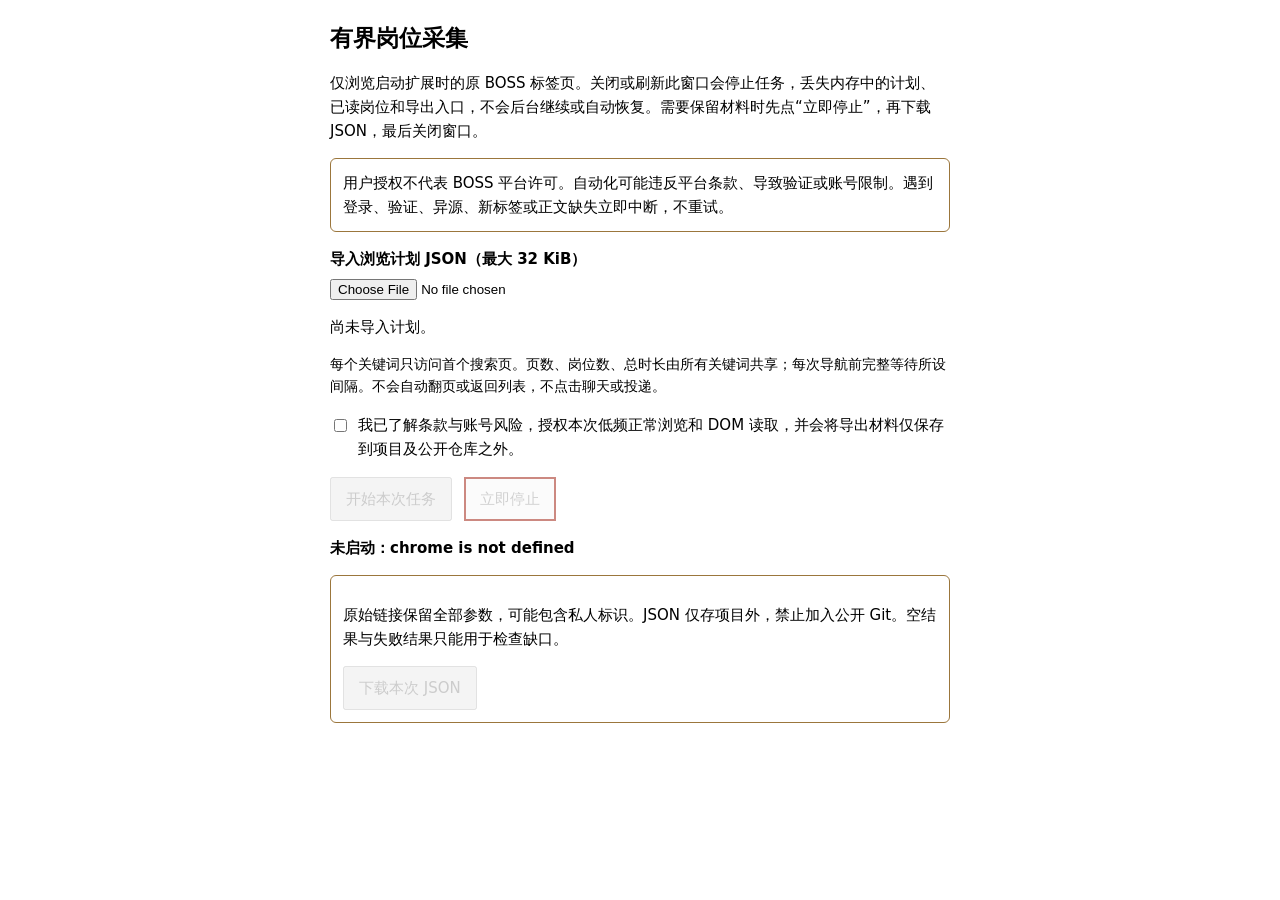
<file: extension/panel.html>
<!doctype html>
<html lang="zh-CN">
<head>
  <meta charset="utf-8">
  <meta name="viewport" content="width=device-width, initial-scale=1">
  <title>有界岗位采集</title>
  <link rel="stylesheet" href="panel.css">
</head>
<body>
  <main>
    <h1>有界岗位采集</h1>
    <p>仅浏览启动扩展时的原 BOSS 标签页。关闭或刷新此窗口会停止任务，丢失内存中的计划、已读岗位和导出入口，不会后台继续或自动恢复。需要保留材料时先点“立即停止”，再下载 JSON，最后关闭窗口。</p>
    <p class="risk">用户授权不代表 BOSS 平台许可。自动化可能违反平台条款、导致验证或账号限制。遇到登录、验证、异源、新标签或正文缺失立即中断，不重试。</p>
    <label for="plan">导入浏览计划 JSON（最大 32 KiB）</label>
    <input id="plan" type="file" accept=".json,application/json">
    <p id="plan-status">尚未导入计划。</p>
    <div id="plan-summary"></div>
    <p class="hint">每个关键词只访问首个搜索页。页数、岗位数、总时长由所有关键词共享；每次导航前完整等待所设间隔。不会自动翻页或返回列表，不点击聊天或投递。</p>
    <label class="consent"><input id="consent" type="checkbox">我已了解条款与账号风险，授权本次低频正常浏览和 DOM 读取，并会将导出材料仅保存到项目及公开仓库之外。</label>
    <div class="actions">
      <button id="start" type="button" disabled>开始本次任务</button>
      <button id="stop" type="button" disabled>立即停止</button>
    </div>
    <p id="state" role="status" aria-live="polite">正在核对原目标标签页……</p>
    <p id="progress"></p>
    <ul id="jobs"></ul>
    <ul id="warnings"></ul>
    <div class="export">
      <p>原始链接保留全部参数，可能包含私人标识。JSON 仅存项目外，禁止加入公开 Git。空结果与失败结果只能用于检查缺口。</p>
      <button id="export" type="button" disabled>下载本次 JSON</button>
    </div>
  </main>
  <script type="module" src="panel.mjs"></script>
</body>
</html>
</file>
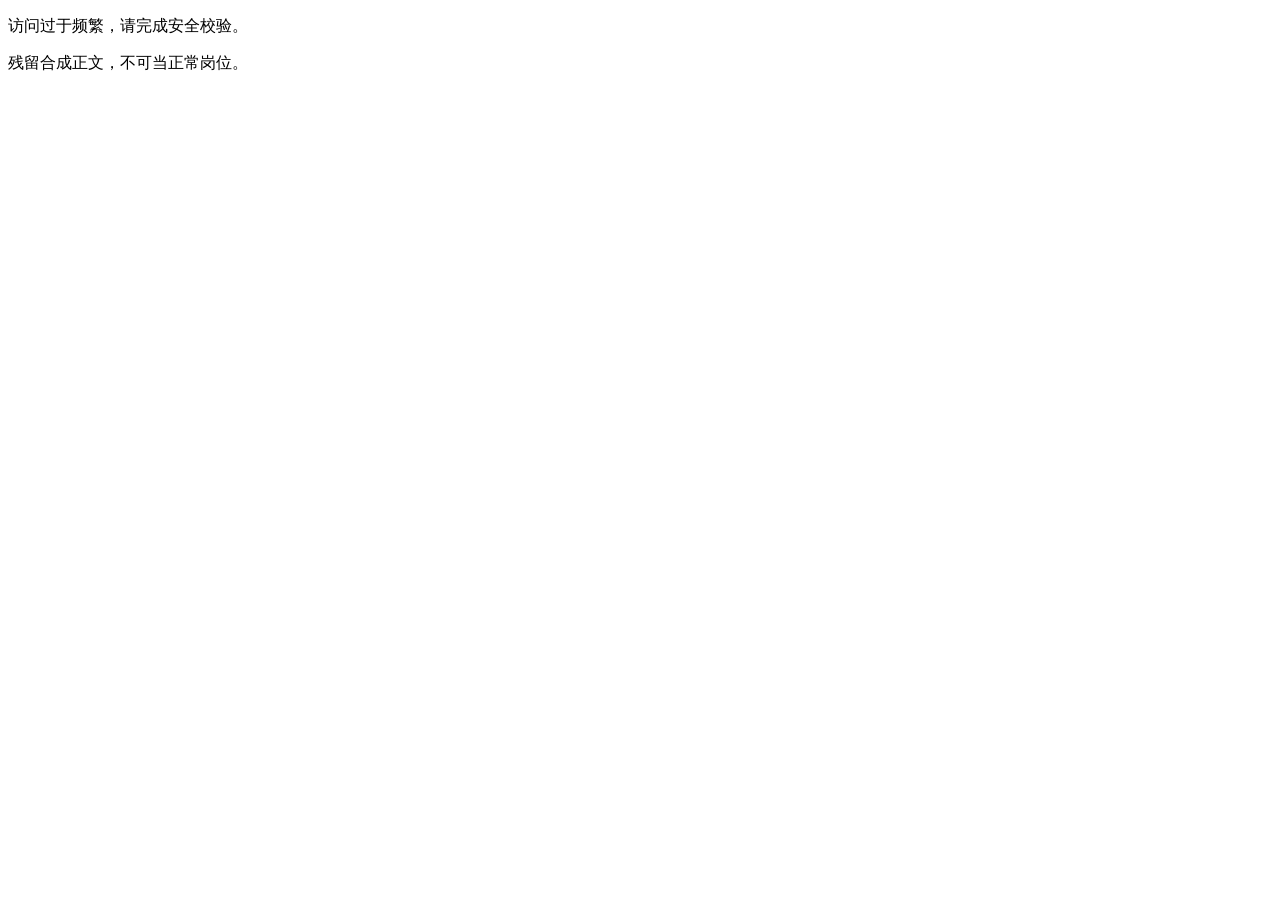
<file: tests/fixtures/browser/challenge-inline.html>
<!doctype html>
<html lang="zh-CN"><meta charset="utf-8"><title>合成普通错误容器</title>
<body><div id="wrap"><div><p>访问过于频繁，请完成安全校验。</p></div></div>
<main class="job-detail"><div class="job-sec-text">残留合成正文，不可当正常岗位。</div></main></body></html>
</file>
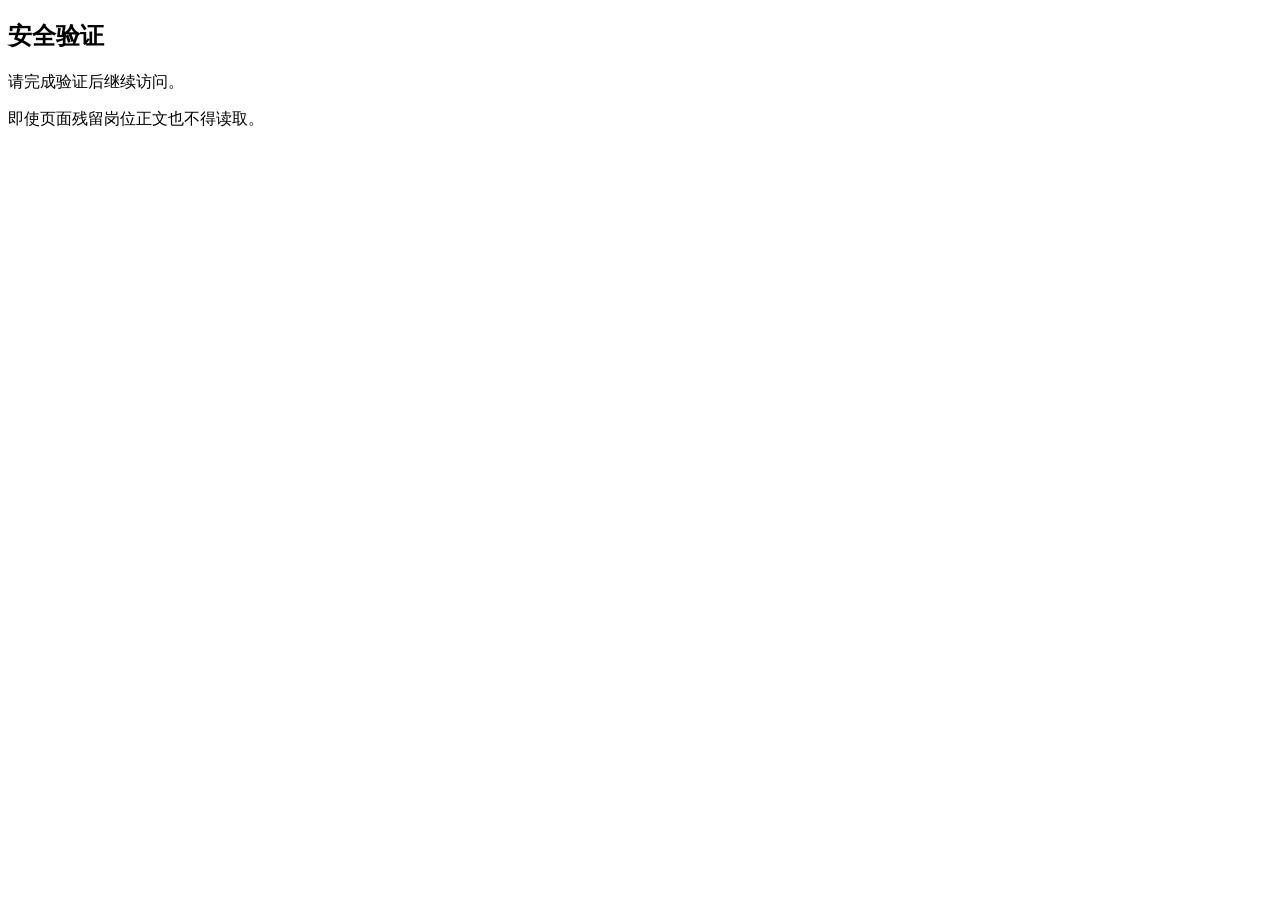
<file: tests/fixtures/browser/challenge.html>
<!doctype html>
<html lang="zh-CN"><meta charset="utf-8"><title>合成验证中断页</title>
<body><div role="dialog"><h2>安全验证</h2><p>请完成验证后继续访问。</p></div>
<main class="job-detail"><div class="job-sec-text">即使页面残留岗位正文也不得读取。</div></main></body></html>
</file>
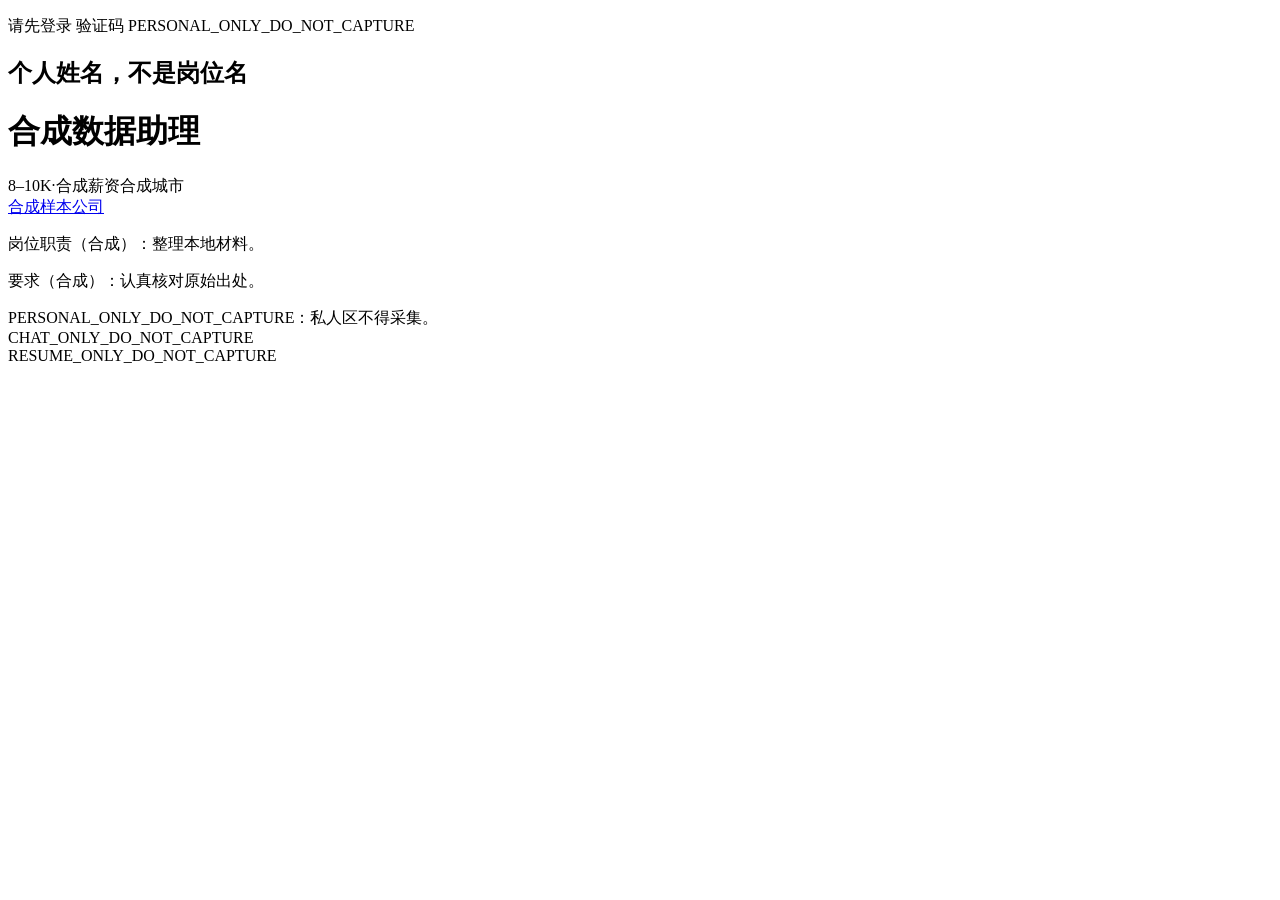
<file: tests/fixtures/browser/detail.html>
<!doctype html>
<html lang="zh-CN"><meta charset="utf-8"><title>合成岗位详情</title>
<body>
<nav class="user-nav" data-personal><p>请先登录 验证码 PERSONAL_ONLY_DO_NOT_CAPTURE</p><h1>个人姓名，不是岗位名</h1></nav>
<div class="job-banner"><div class="job-name"><h1>合成数据助理</h1></div><span class="salary">8–10K·合成薪资</span><span class="text-city">合成城市</span></div>
<aside class="job-company"><div class="company-info"><a href="/gongsi/synthetic.html">合成样本公司</a></div></aside>
<main class="job-detail"><section class="job-detail-section"><div class="job-sec-text">
  <p>岗位职责（合成）：整理本地材料。</p><p>要求（合成）：认真核对原始出处。</p>
  <div class="user-center" data-personal>PERSONAL_ONLY_DO_NOT_CAPTURE：私人区不得采集。</div>
  <p hidden>HIDDEN_ONLY_DO_NOT_CAPTURE</p><script type="application/json">{"secret":"SCRIPT_ONLY_DO_NOT_CAPTURE"}</script>
</div></section></main>
<div role="alert" hidden>安全验证：隐藏模板不得触发中断。</div>
<aside class="chat-panel">CHAT_ONLY_DO_NOT_CAPTURE</aside>
<section class="resume-container">RESUME_ONLY_DO_NOT_CAPTURE</section>
</body></html>
</file>
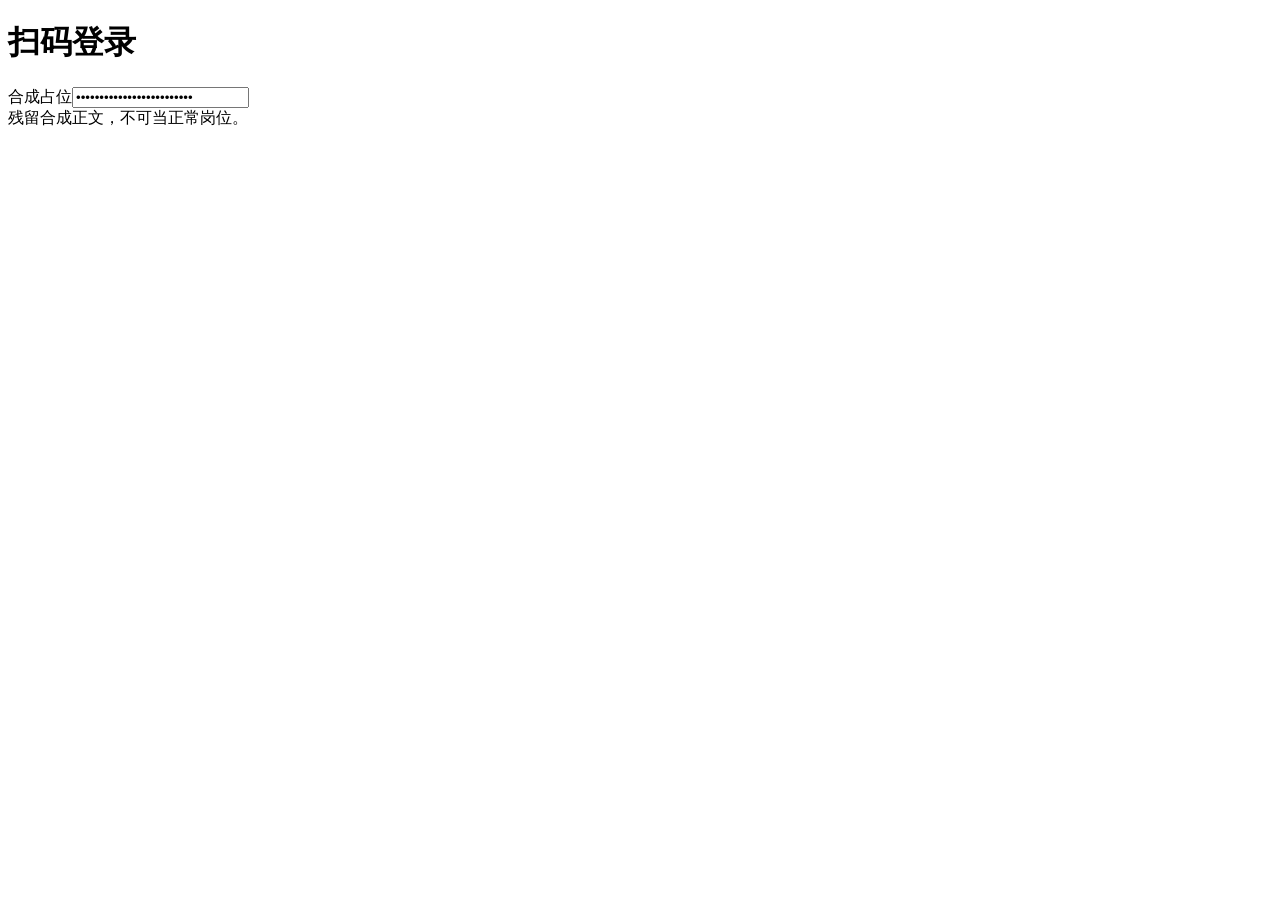
<file: tests/fixtures/browser/login.html>
<!doctype html>
<html lang="zh-CN"><meta charset="utf-8"><title>合成登录页</title>
<body><form class="login-container"><h1>扫码登录</h1><label>合成占位<input type="password" value="synthetic-only-never-read"></label></form>
<main class="job-detail"><div class="job-sec-text">残留合成正文，不可当正常岗位。</div></main></body></html>
</file>
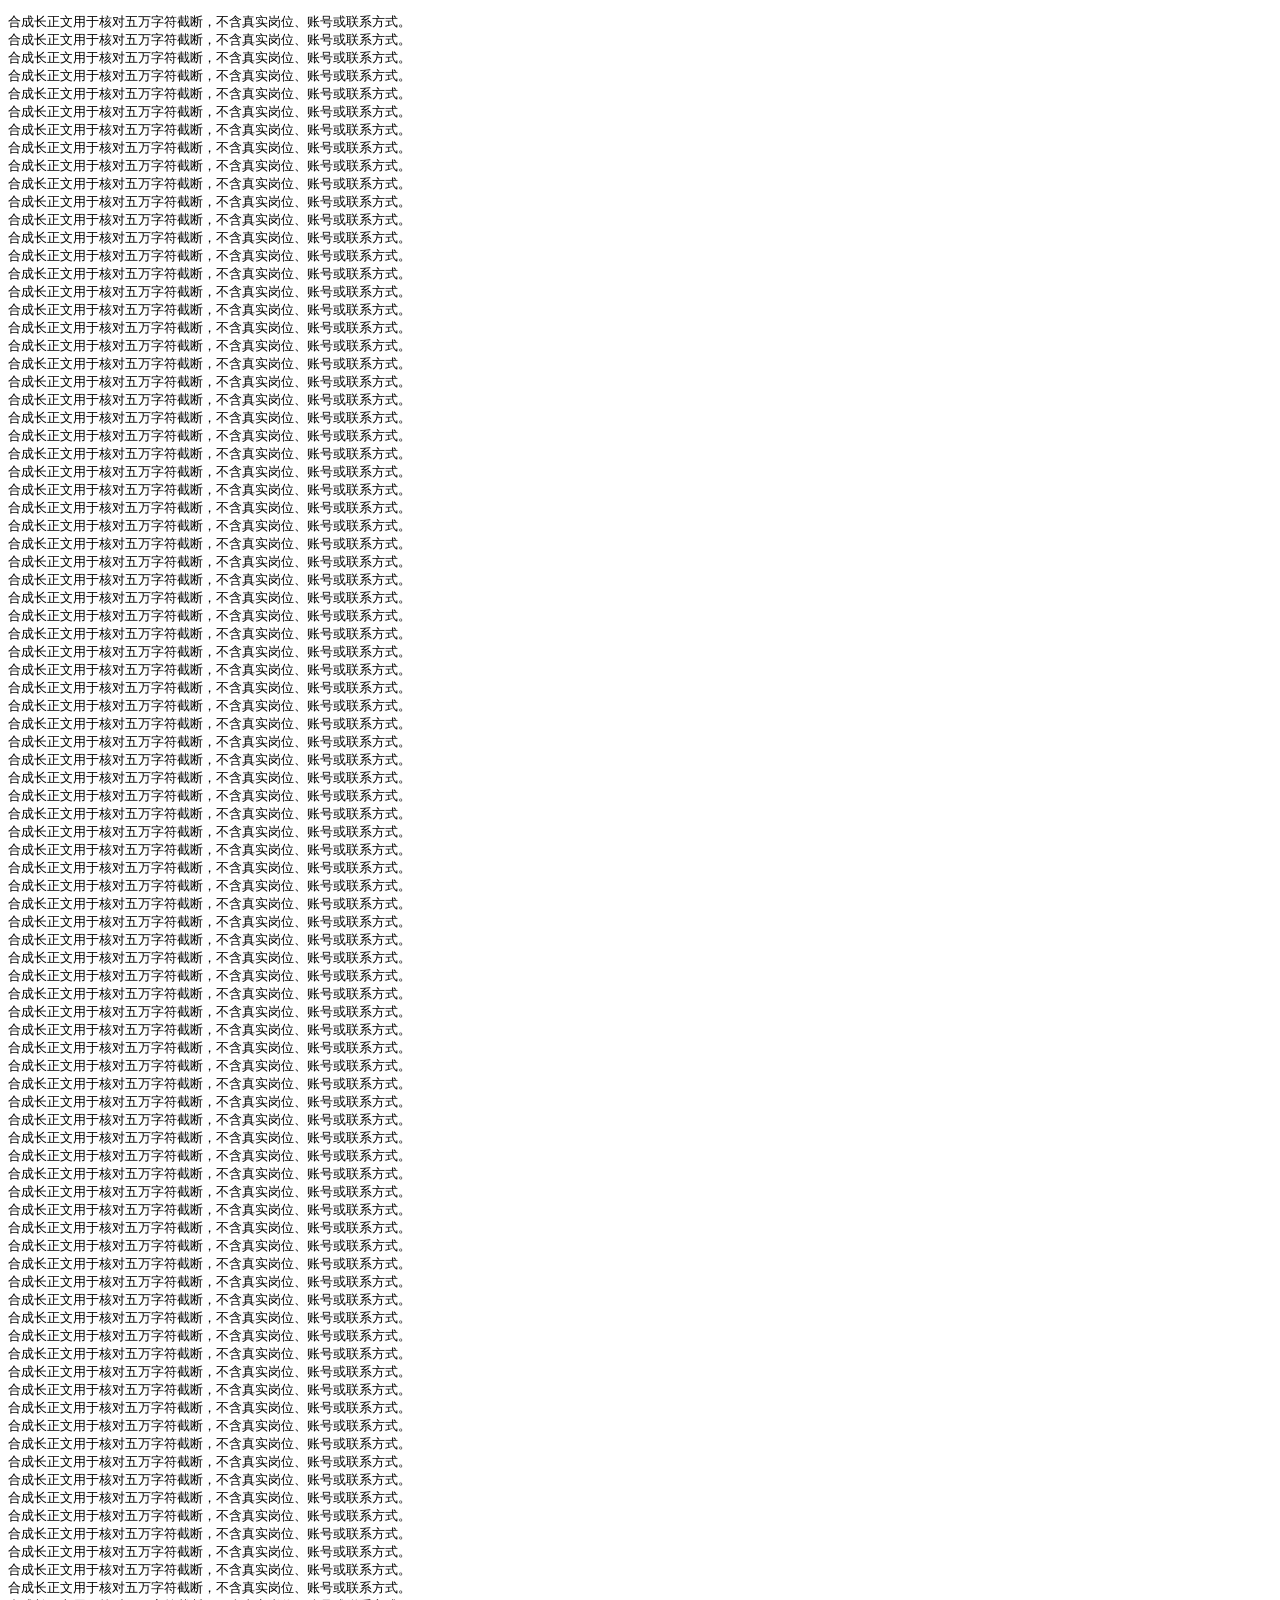
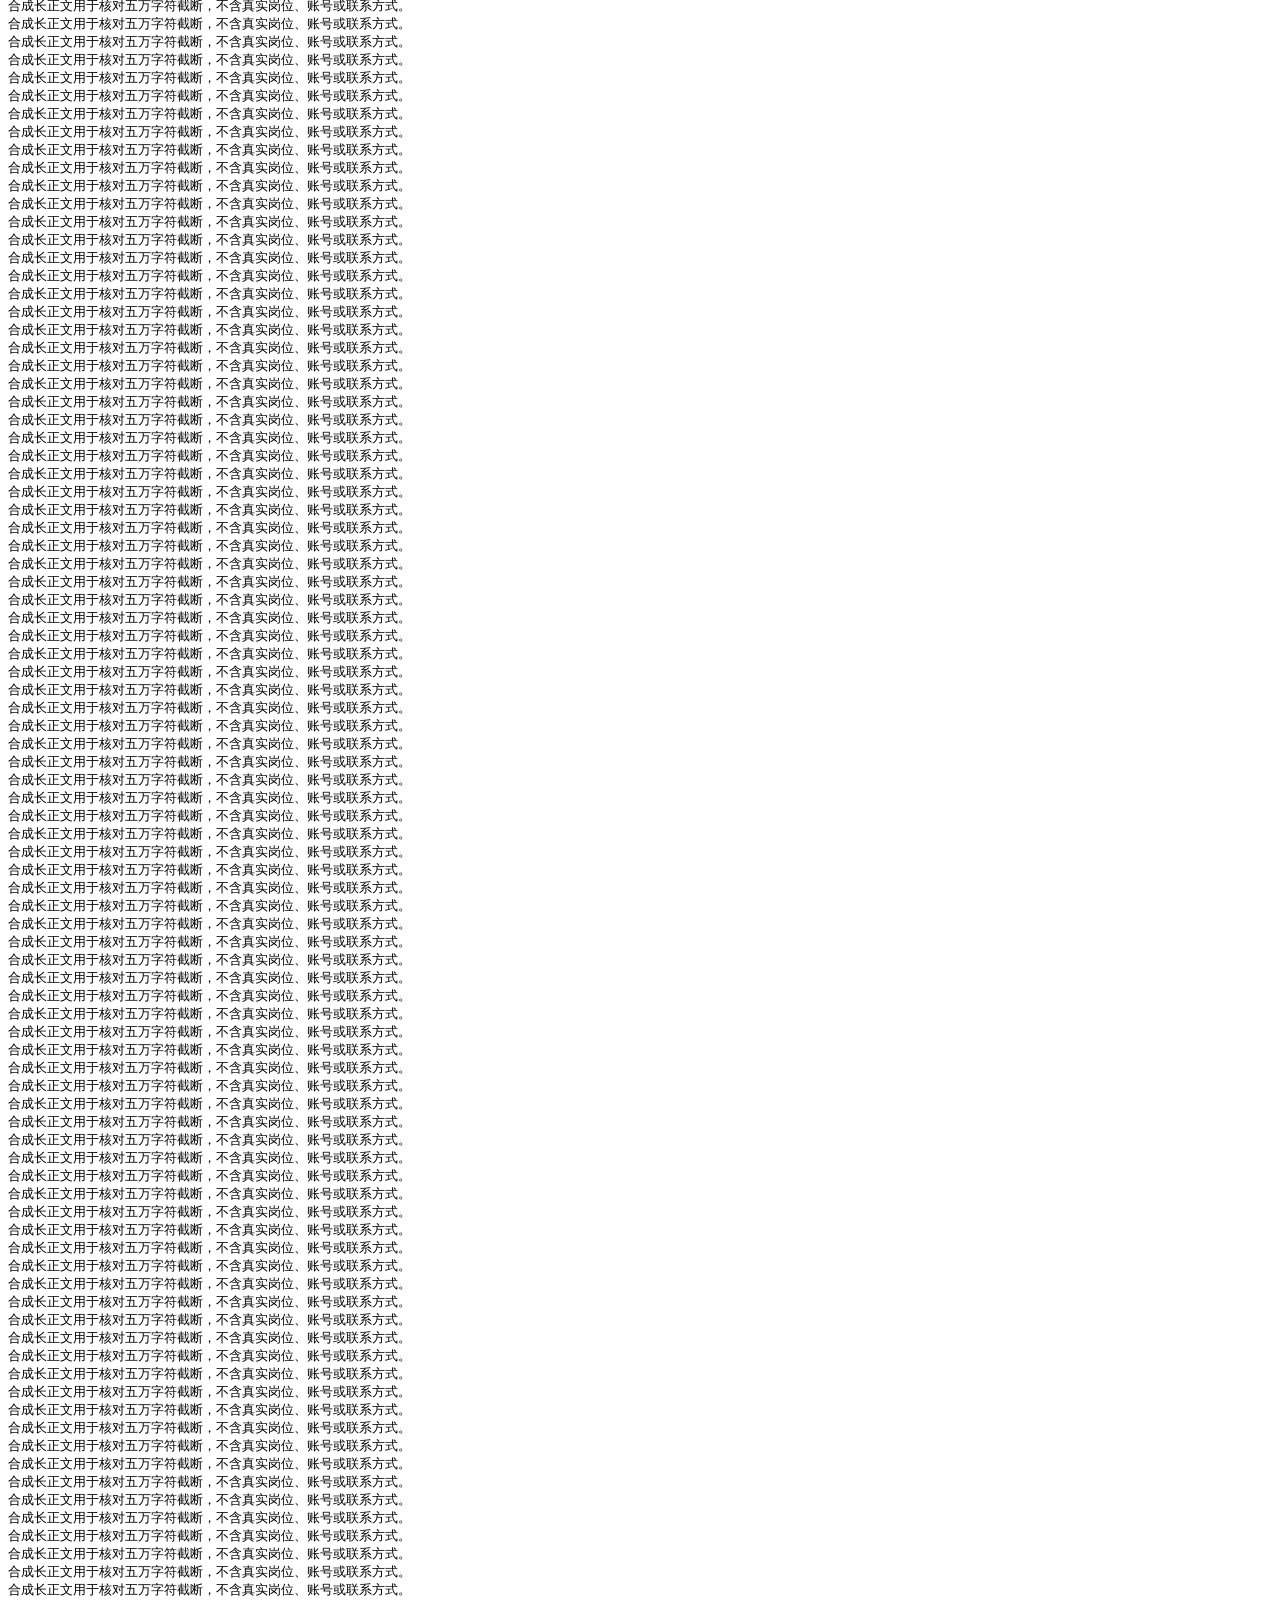
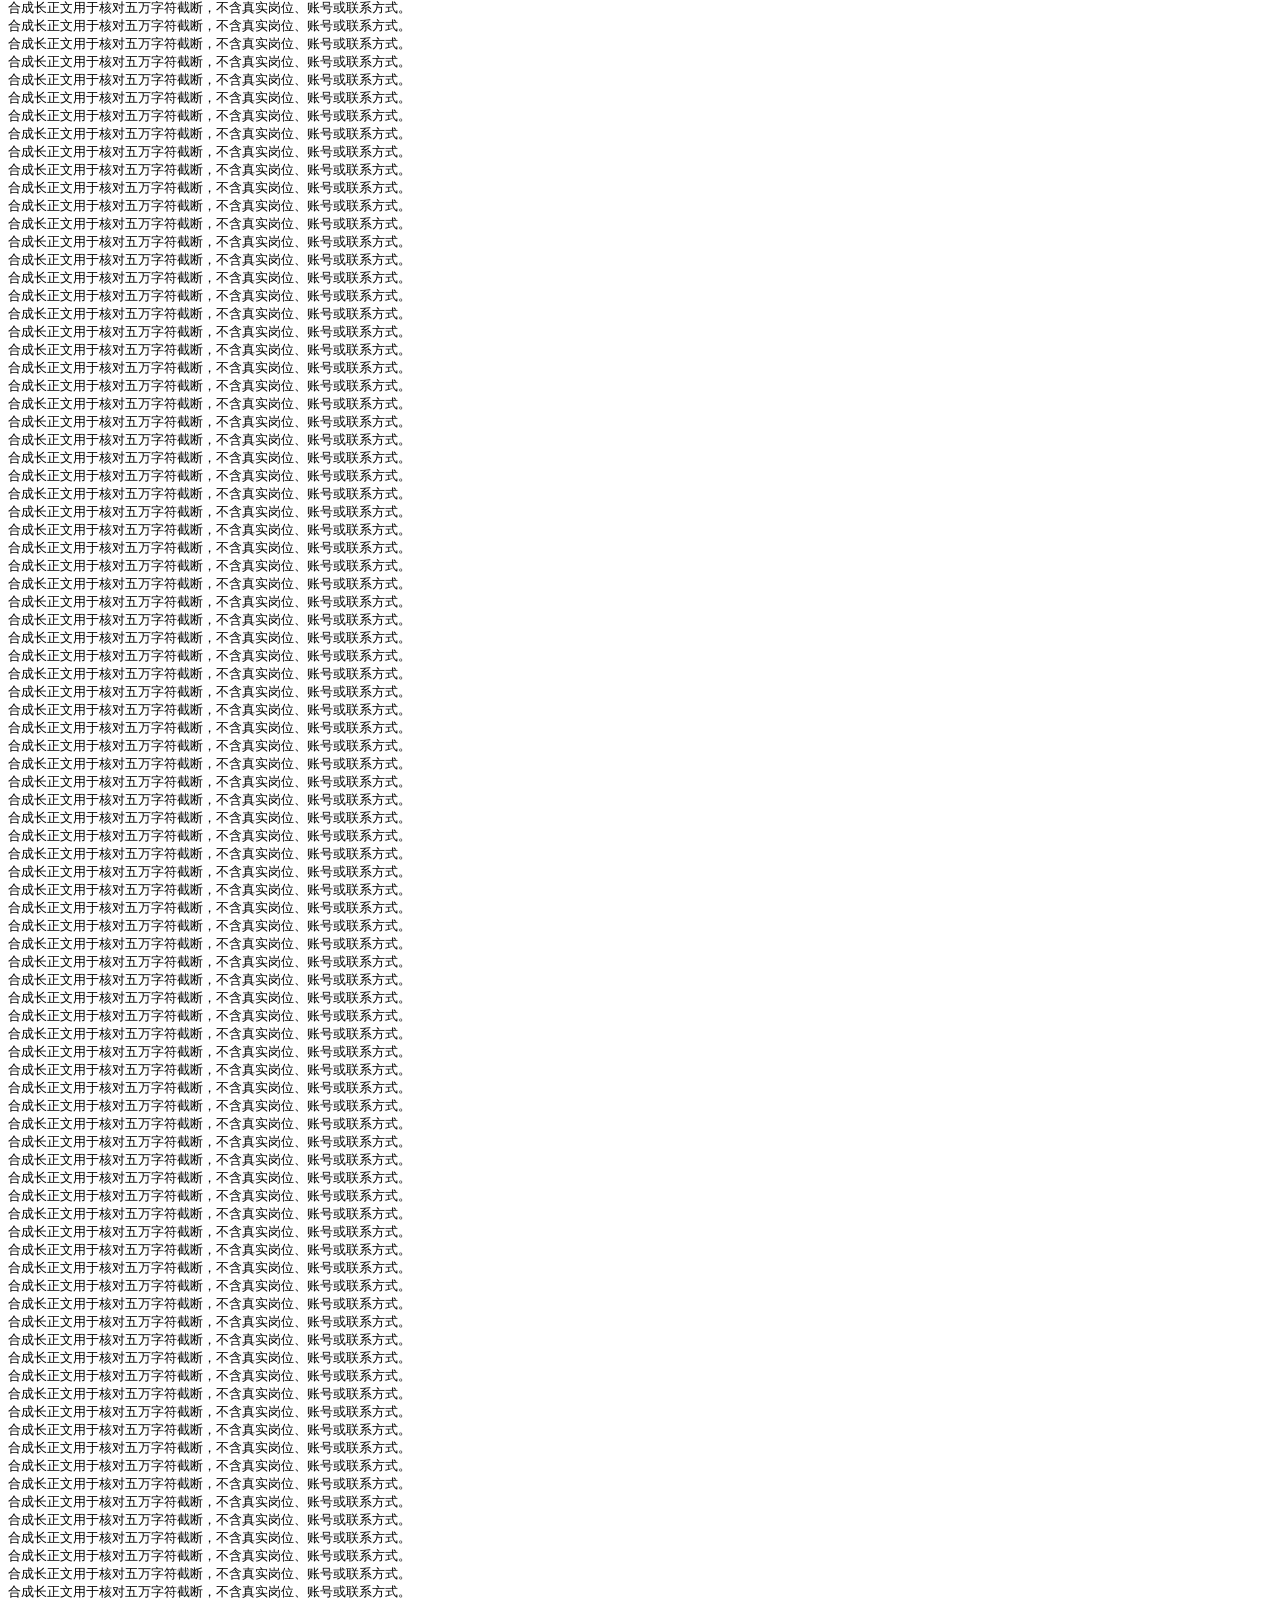
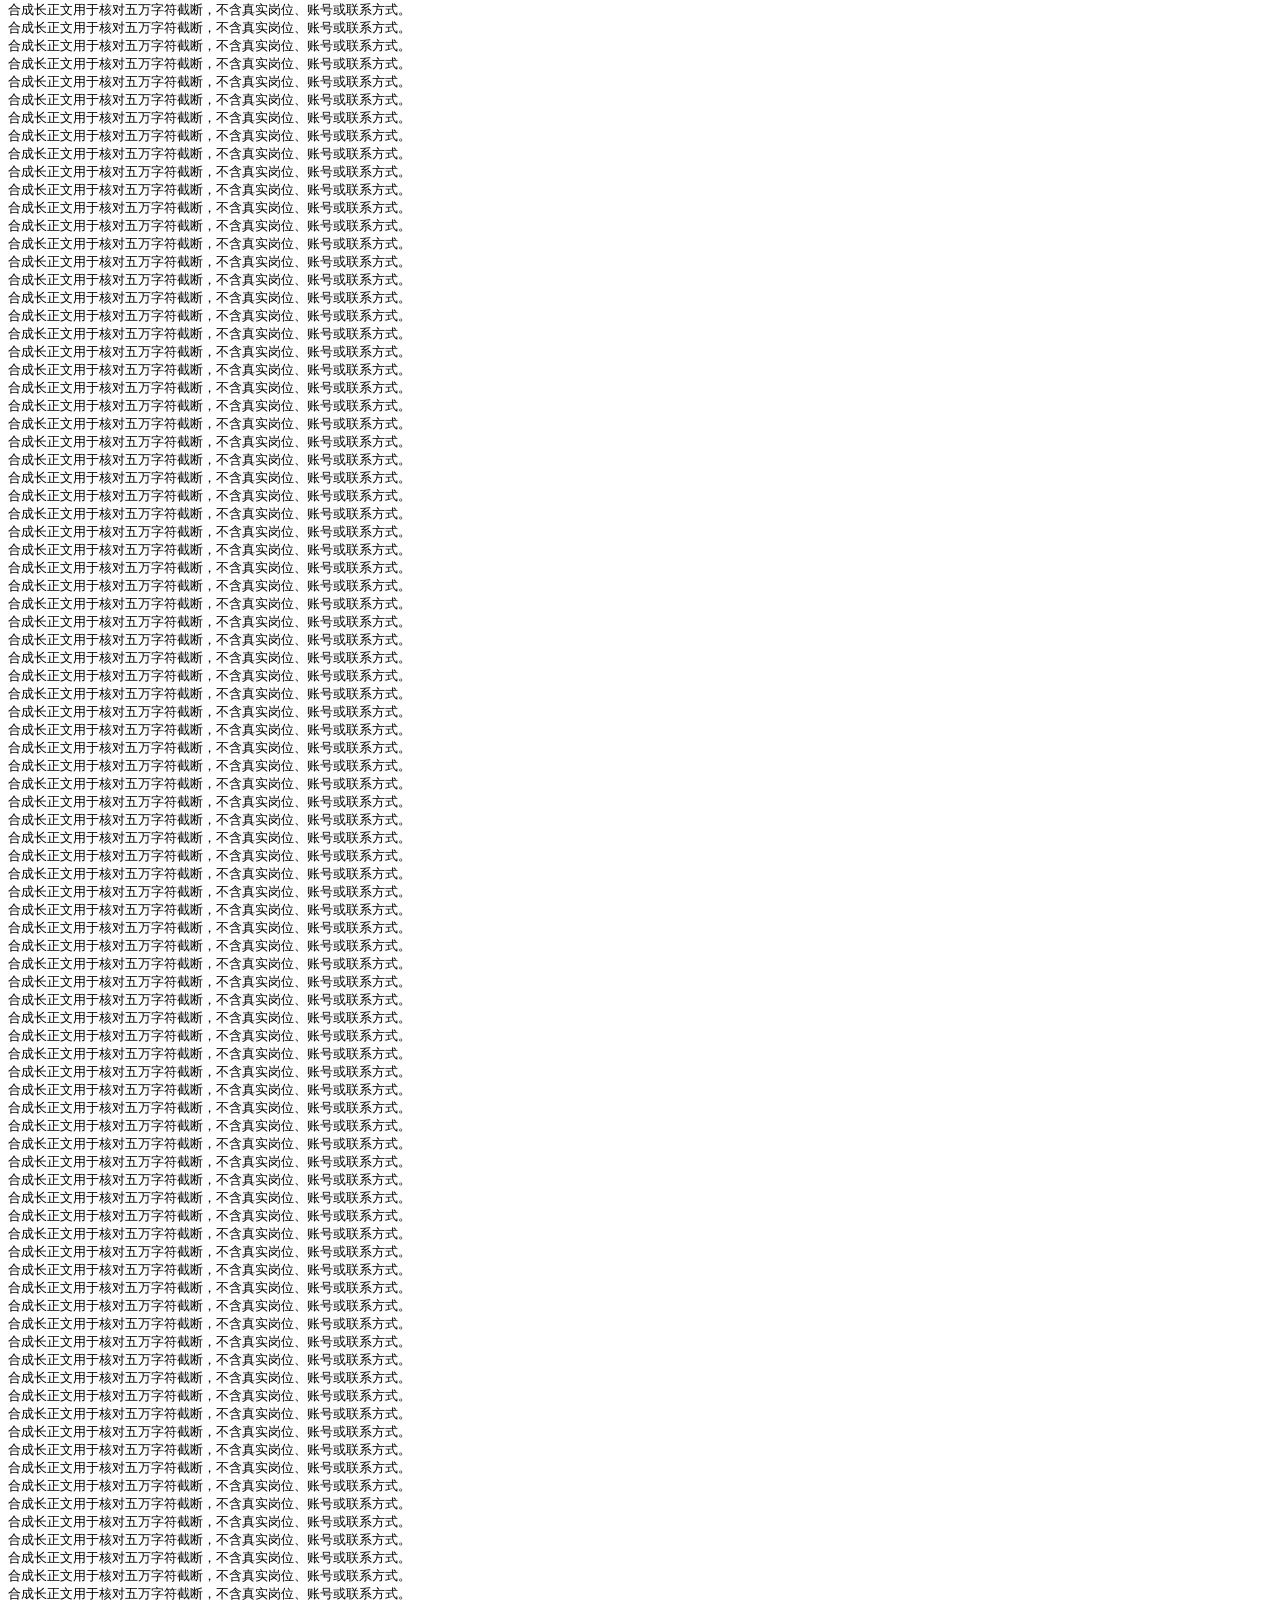
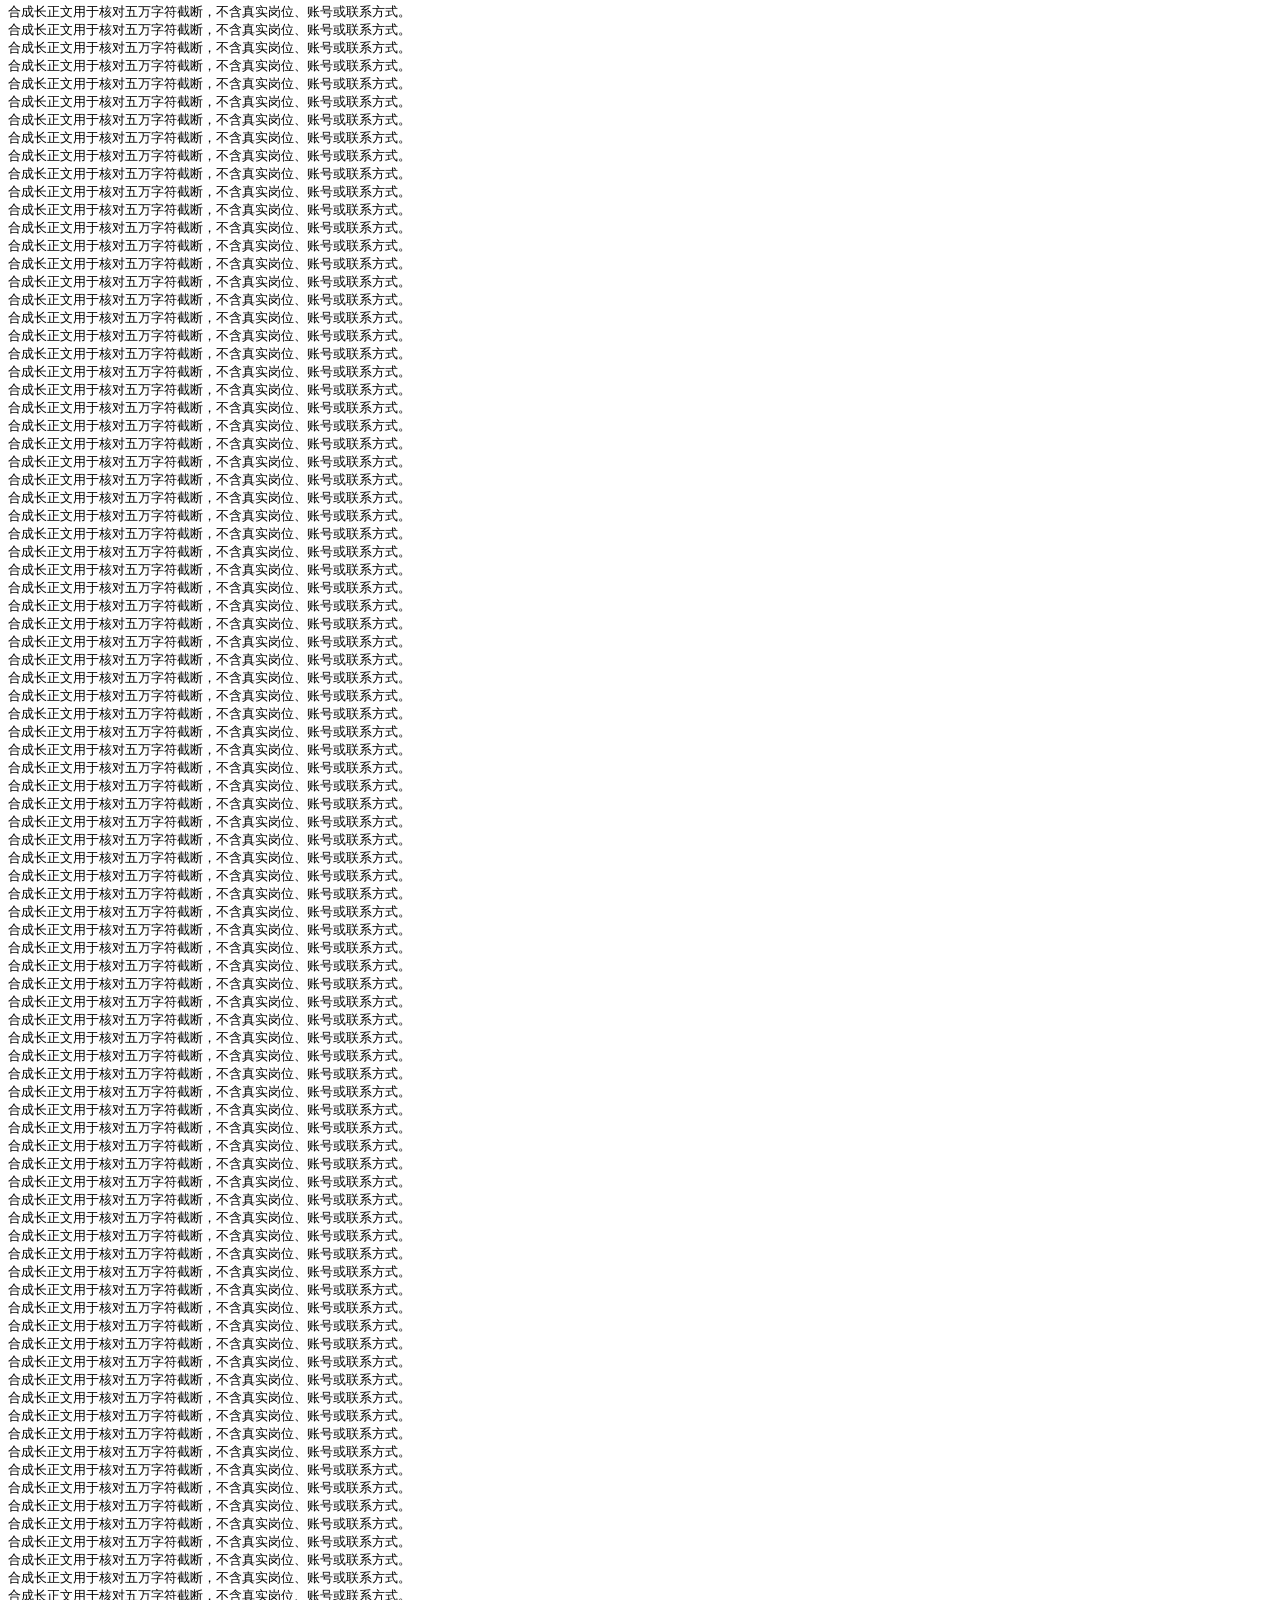
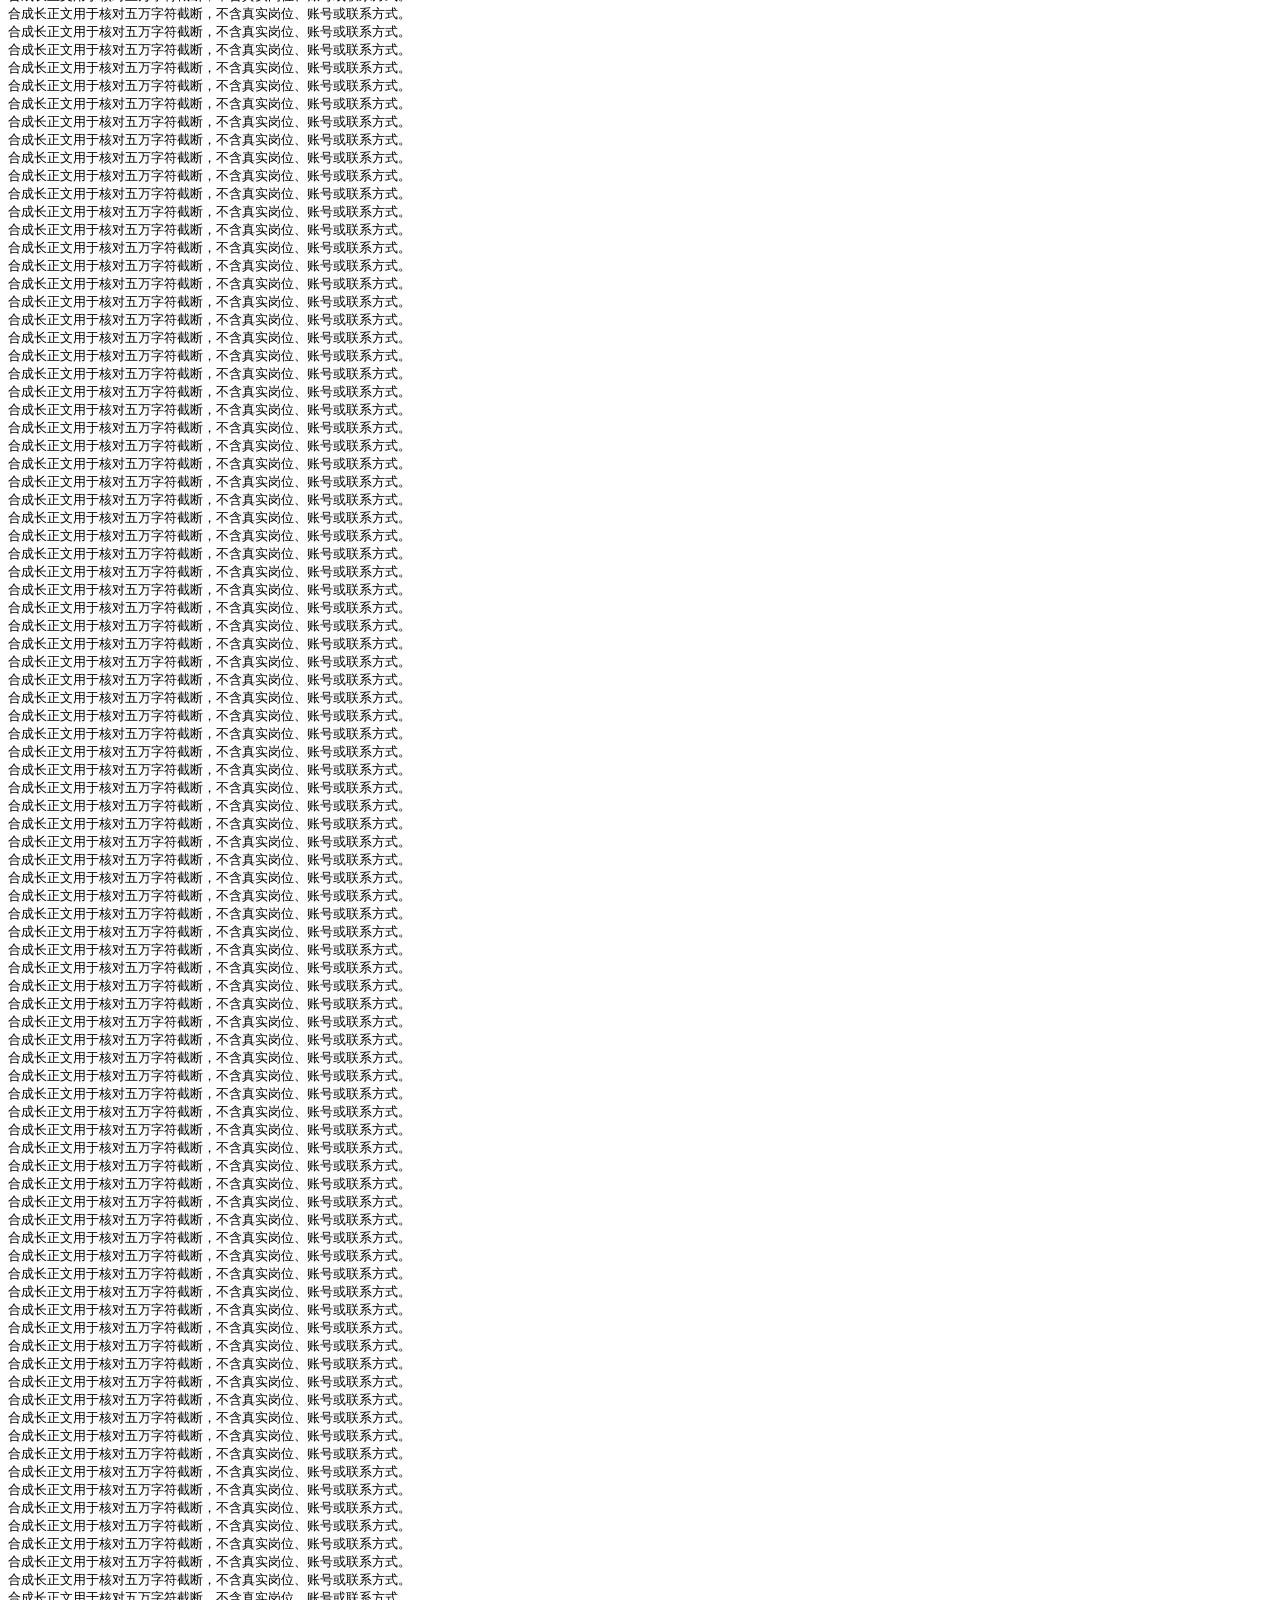
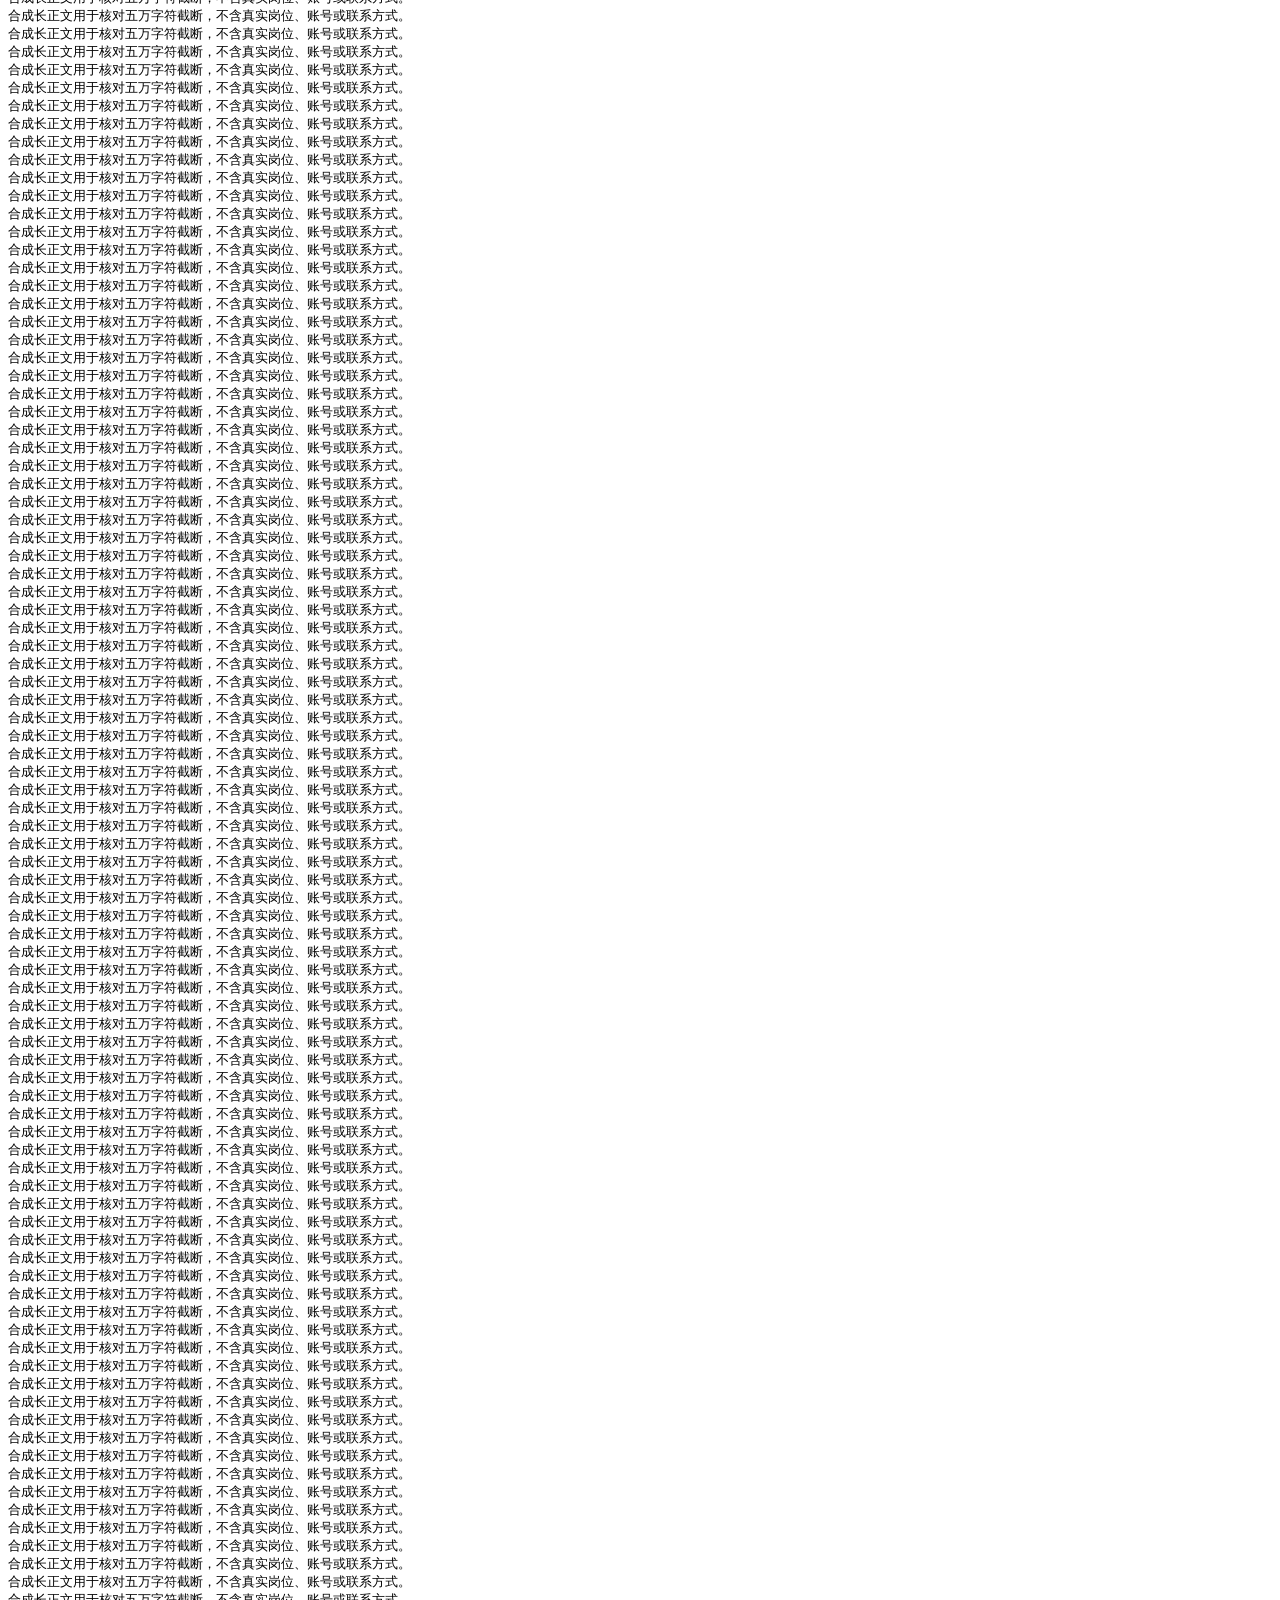
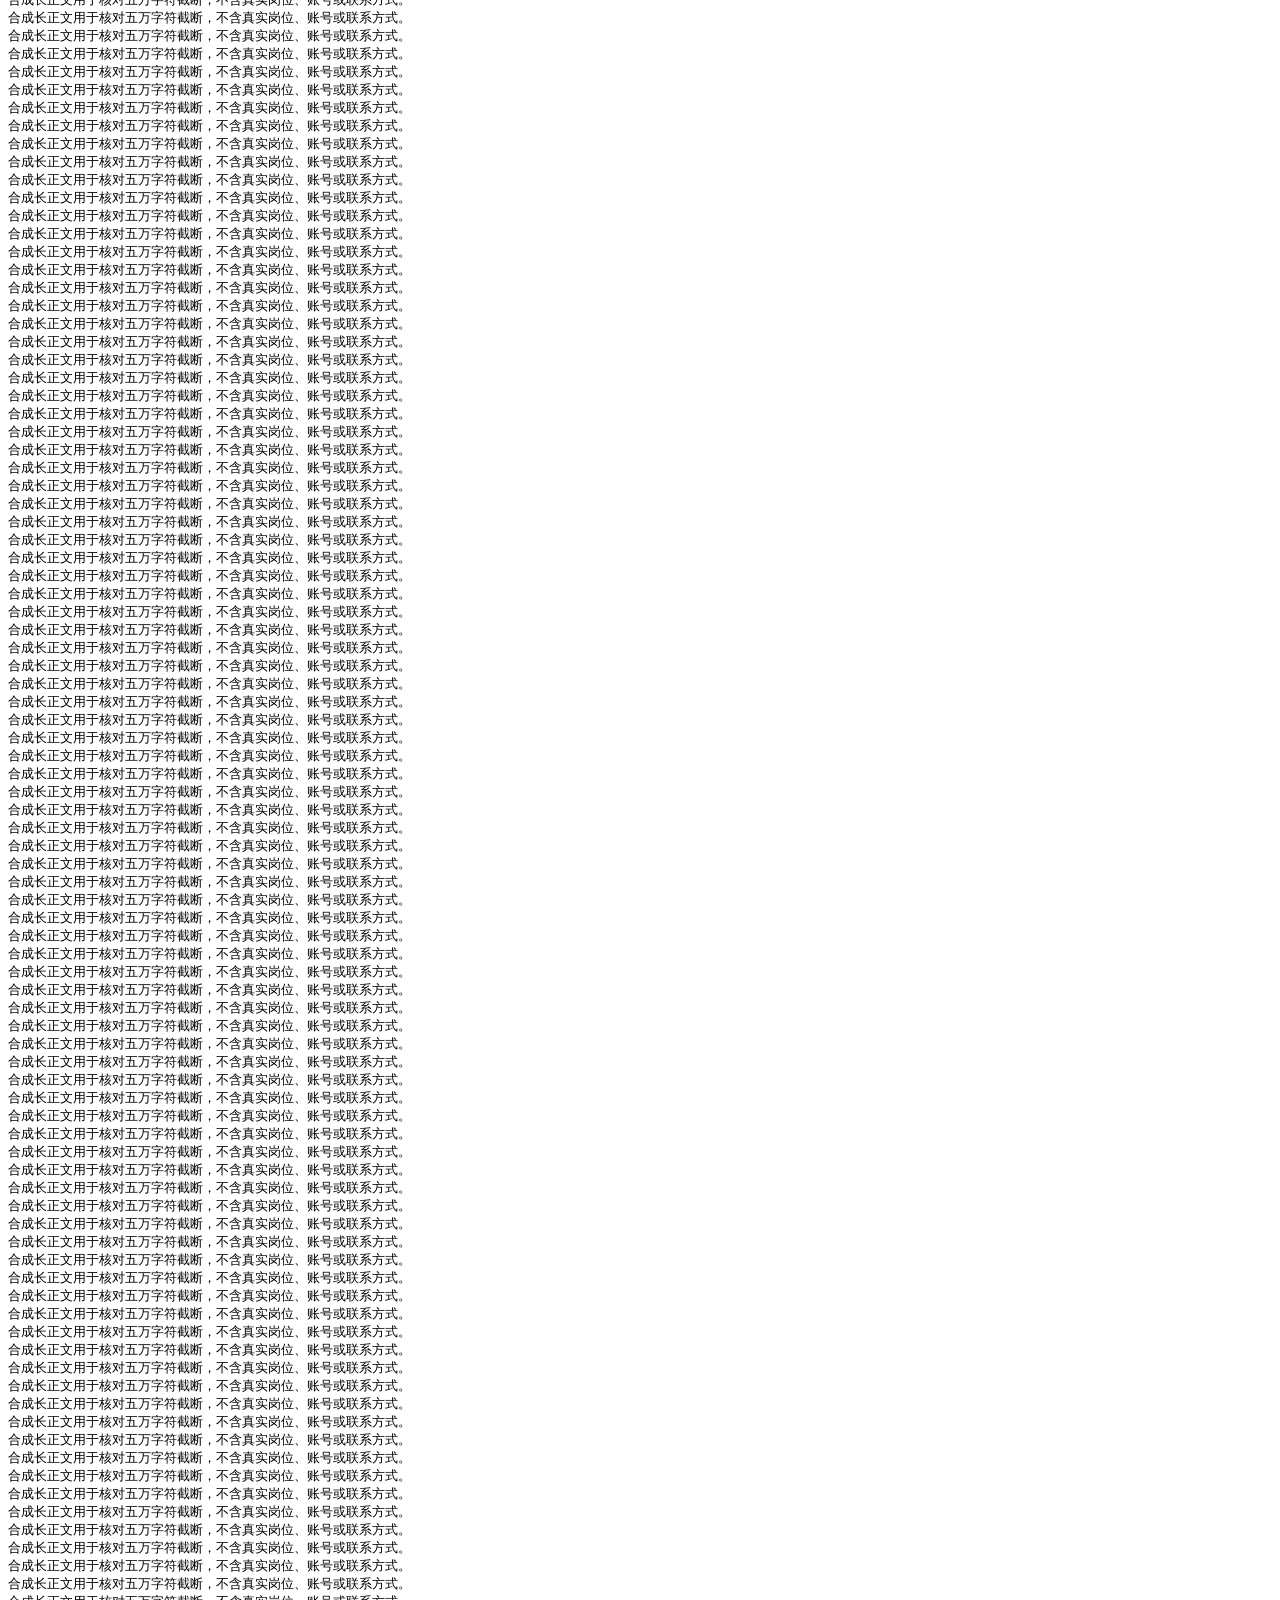
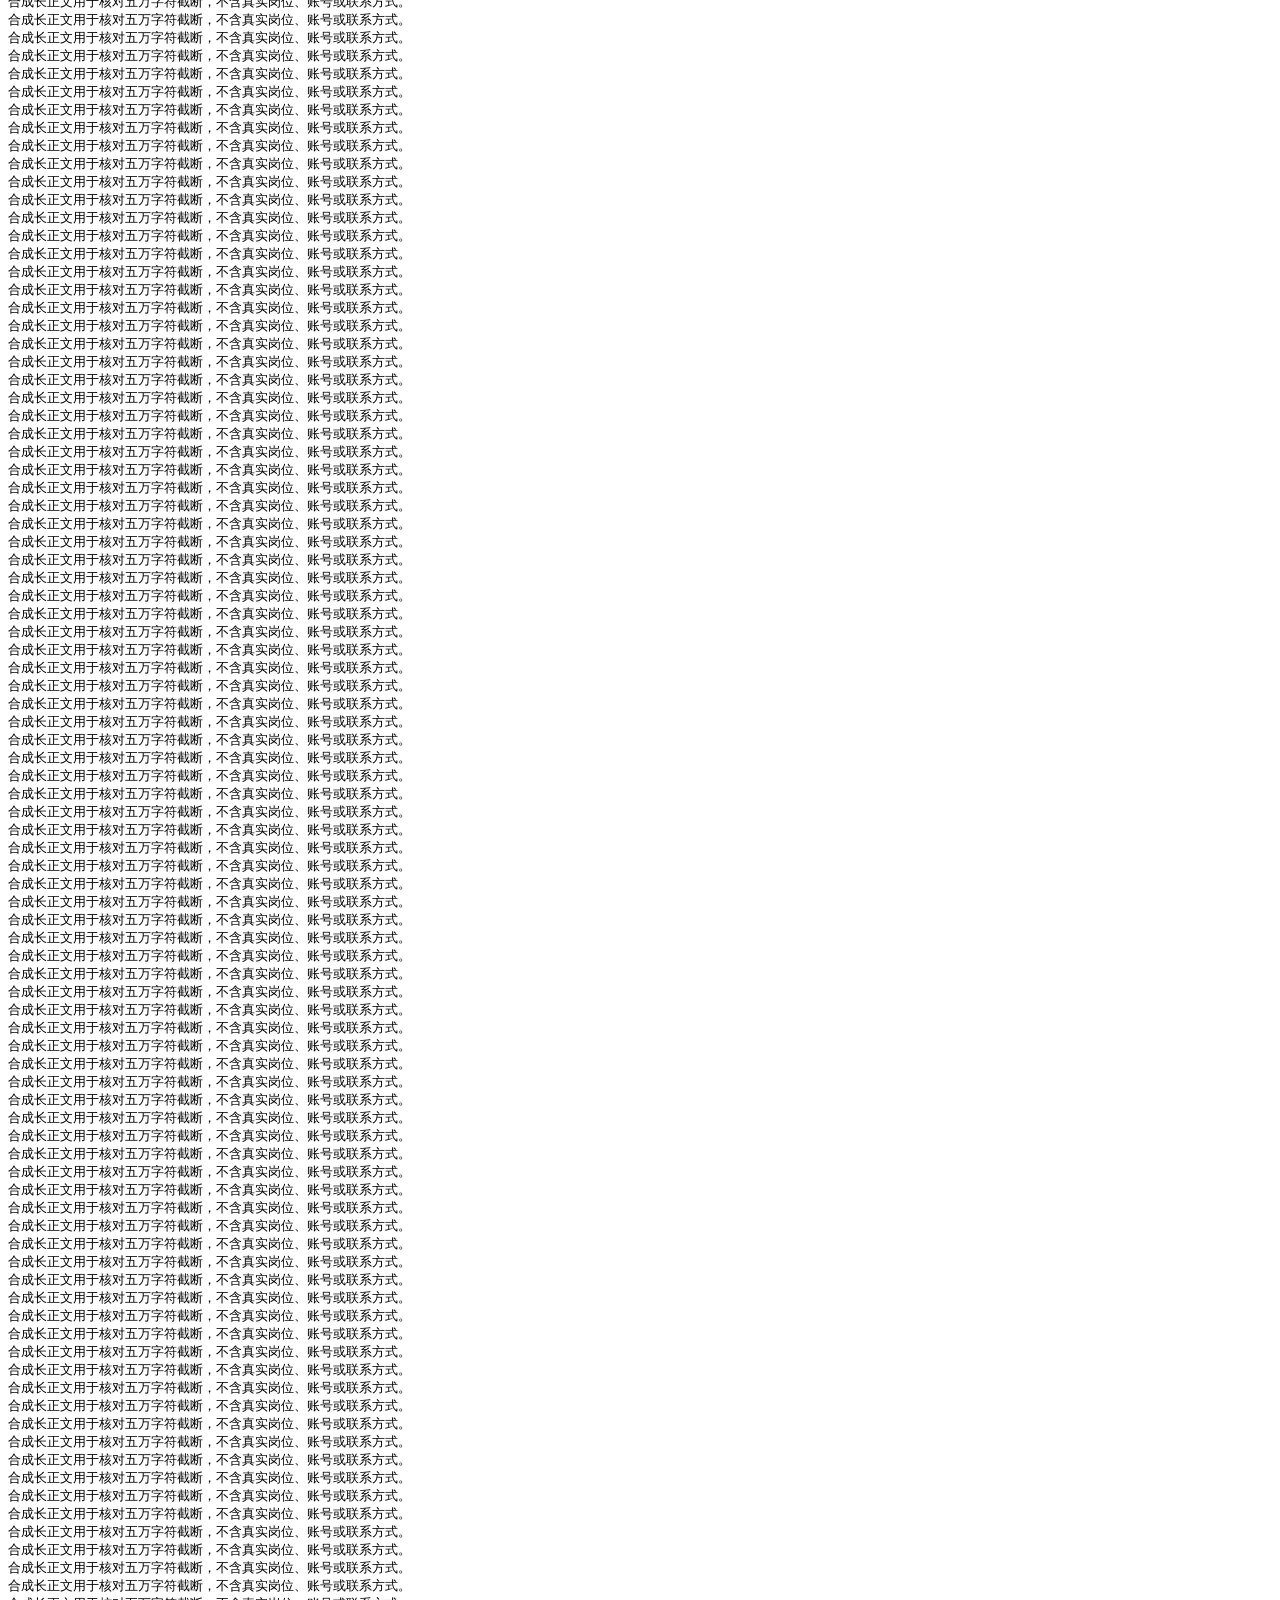
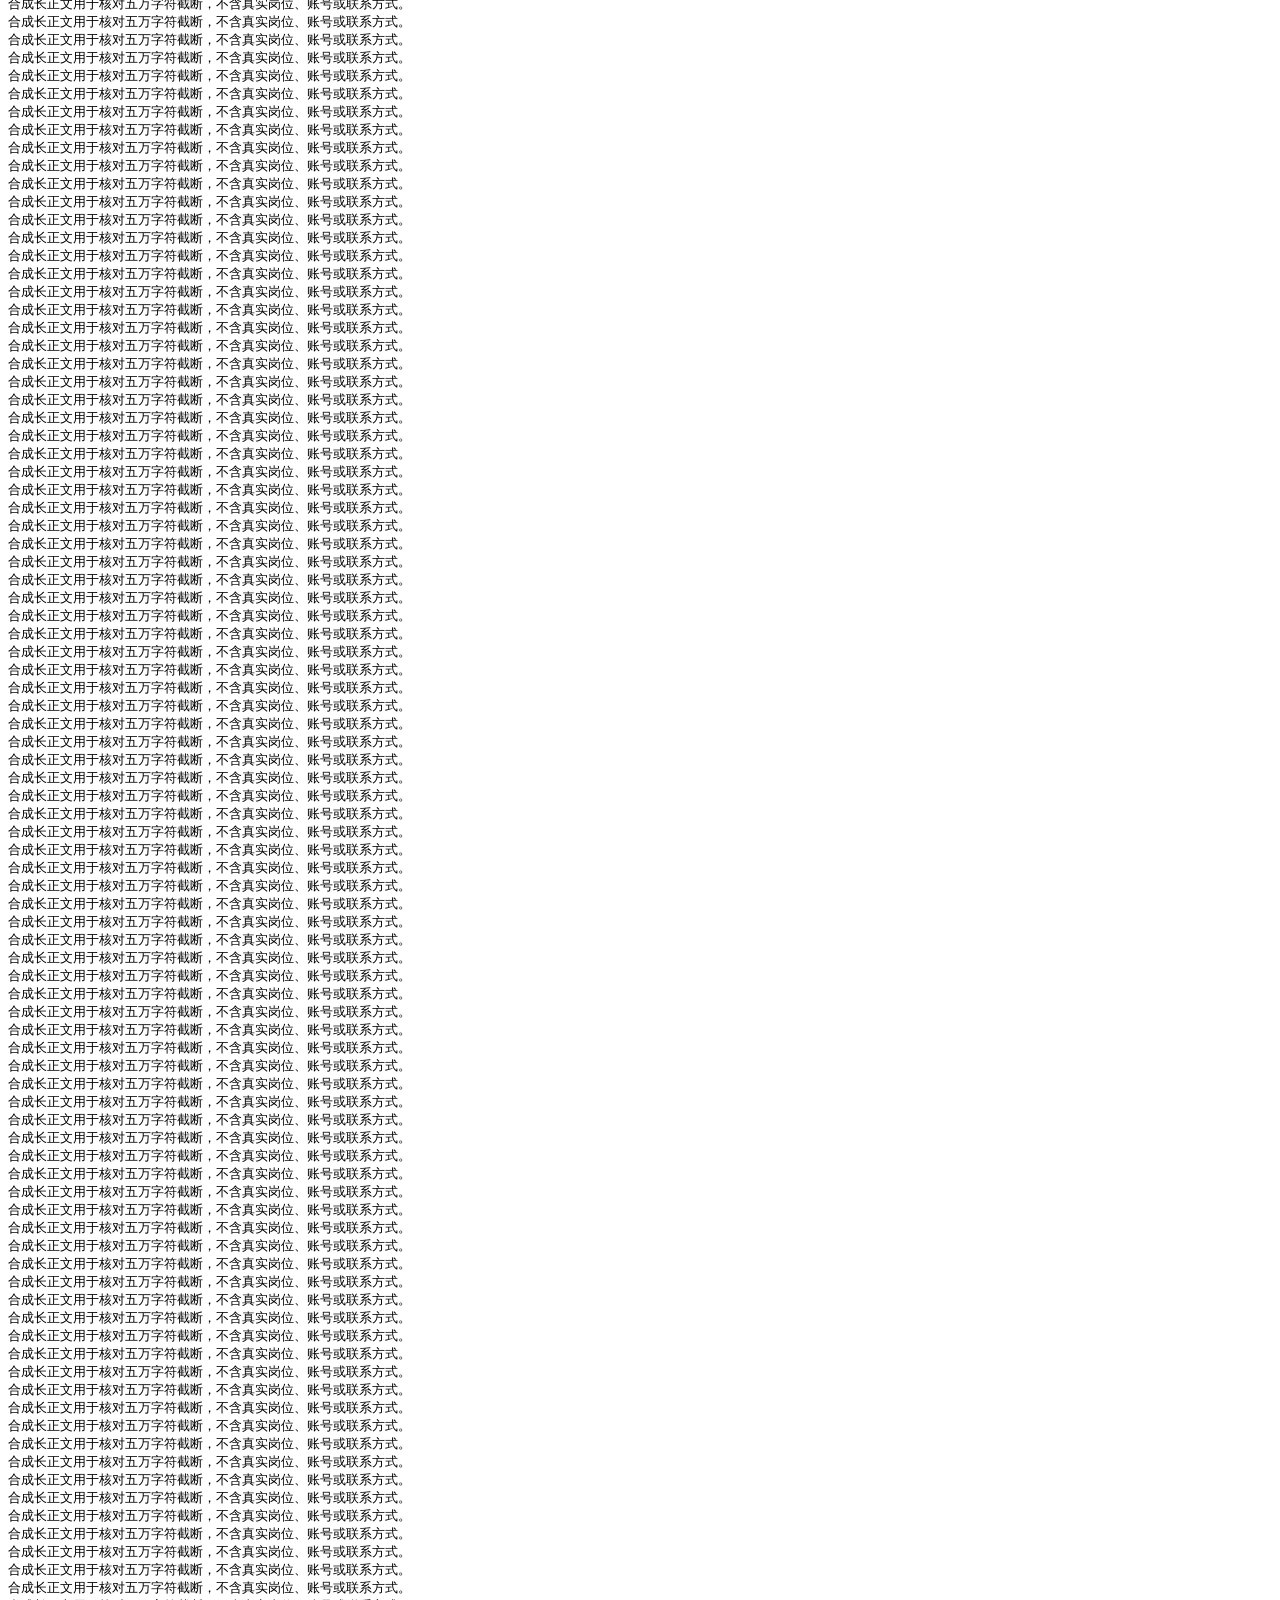
<file: tests/fixtures/browser/long-body.html>
<!doctype html>
<html lang="zh-CN"><meta charset="utf-8"><title>合成长正文</title><body><main class="job-detail"><div class="job-sec-text"><pre>合成长正文用于核对五万字符截断，不含真实岗位、账号或联系方式。
合成长正文用于核对五万字符截断，不含真实岗位、账号或联系方式。
合成长正文用于核对五万字符截断，不含真实岗位、账号或联系方式。
合成长正文用于核对五万字符截断，不含真实岗位、账号或联系方式。
合成长正文用于核对五万字符截断，不含真实岗位、账号或联系方式。
合成长正文用于核对五万字符截断，不含真实岗位、账号或联系方式。
合成长正文用于核对五万字符截断，不含真实岗位、账号或联系方式。
合成长正文用于核对五万字符截断，不含真实岗位、账号或联系方式。
合成长正文用于核对五万字符截断，不含真实岗位、账号或联系方式。
合成长正文用于核对五万字符截断，不含真实岗位、账号或联系方式。
合成长正文用于核对五万字符截断，不含真实岗位、账号或联系方式。
合成长正文用于核对五万字符截断，不含真实岗位、账号或联系方式。
合成长正文用于核对五万字符截断，不含真实岗位、账号或联系方式。
合成长正文用于核对五万字符截断，不含真实岗位、账号或联系方式。
合成长正文用于核对五万字符截断，不含真实岗位、账号或联系方式。
合成长正文用于核对五万字符截断，不含真实岗位、账号或联系方式。
合成长正文用于核对五万字符截断，不含真实岗位、账号或联系方式。
合成长正文用于核对五万字符截断，不含真实岗位、账号或联系方式。
合成长正文用于核对五万字符截断，不含真实岗位、账号或联系方式。
合成长正文用于核对五万字符截断，不含真实岗位、账号或联系方式。
合成长正文用于核对五万字符截断，不含真实岗位、账号或联系方式。
合成长正文用于核对五万字符截断，不含真实岗位、账号或联系方式。
合成长正文用于核对五万字符截断，不含真实岗位、账号或联系方式。
合成长正文用于核对五万字符截断，不含真实岗位、账号或联系方式。
合成长正文用于核对五万字符截断，不含真实岗位、账号或联系方式。
合成长正文用于核对五万字符截断，不含真实岗位、账号或联系方式。
合成长正文用于核对五万字符截断，不含真实岗位、账号或联系方式。
合成长正文用于核对五万字符截断，不含真实岗位、账号或联系方式。
合成长正文用于核对五万字符截断，不含真实岗位、账号或联系方式。
合成长正文用于核对五万字符截断，不含真实岗位、账号或联系方式。
合成长正文用于核对五万字符截断，不含真实岗位、账号或联系方式。
合成长正文用于核对五万字符截断，不含真实岗位、账号或联系方式。
合成长正文用于核对五万字符截断，不含真实岗位、账号或联系方式。
合成长正文用于核对五万字符截断，不含真实岗位、账号或联系方式。
合成长正文用于核对五万字符截断，不含真实岗位、账号或联系方式。
合成长正文用于核对五万字符截断，不含真实岗位、账号或联系方式。
合成长正文用于核对五万字符截断，不含真实岗位、账号或联系方式。
合成长正文用于核对五万字符截断，不含真实岗位、账号或联系方式。
合成长正文用于核对五万字符截断，不含真实岗位、账号或联系方式。
合成长正文用于核对五万字符截断，不含真实岗位、账号或联系方式。
合成长正文用于核对五万字符截断，不含真实岗位、账号或联系方式。
合成长正文用于核对五万字符截断，不含真实岗位、账号或联系方式。
合成长正文用于核对五万字符截断，不含真实岗位、账号或联系方式。
合成长正文用于核对五万字符截断，不含真实岗位、账号或联系方式。
合成长正文用于核对五万字符截断，不含真实岗位、账号或联系方式。
合成长正文用于核对五万字符截断，不含真实岗位、账号或联系方式。
合成长正文用于核对五万字符截断，不含真实岗位、账号或联系方式。
合成长正文用于核对五万字符截断，不含真实岗位、账号或联系方式。
合成长正文用于核对五万字符截断，不含真实岗位、账号或联系方式。
合成长正文用于核对五万字符截断，不含真实岗位、账号或联系方式。
合成长正文用于核对五万字符截断，不含真实岗位、账号或联系方式。
合成长正文用于核对五万字符截断，不含真实岗位、账号或联系方式。
合成长正文用于核对五万字符截断，不含真实岗位、账号或联系方式。
合成长正文用于核对五万字符截断，不含真实岗位、账号或联系方式。
合成长正文用于核对五万字符截断，不含真实岗位、账号或联系方式。
合成长正文用于核对五万字符截断，不含真实岗位、账号或联系方式。
合成长正文用于核对五万字符截断，不含真实岗位、账号或联系方式。
合成长正文用于核对五万字符截断，不含真实岗位、账号或联系方式。
合成长正文用于核对五万字符截断，不含真实岗位、账号或联系方式。
合成长正文用于核对五万字符截断，不含真实岗位、账号或联系方式。
合成长正文用于核对五万字符截断，不含真实岗位、账号或联系方式。
合成长正文用于核对五万字符截断，不含真实岗位、账号或联系方式。
合成长正文用于核对五万字符截断，不含真实岗位、账号或联系方式。
合成长正文用于核对五万字符截断，不含真实岗位、账号或联系方式。
合成长正文用于核对五万字符截断，不含真实岗位、账号或联系方式。
合成长正文用于核对五万字符截断，不含真实岗位、账号或联系方式。
合成长正文用于核对五万字符截断，不含真实岗位、账号或联系方式。
合成长正文用于核对五万字符截断，不含真实岗位、账号或联系方式。
合成长正文用于核对五万字符截断，不含真实岗位、账号或联系方式。
合成长正文用于核对五万字符截断，不含真实岗位、账号或联系方式。
合成长正文用于核对五万字符截断，不含真实岗位、账号或联系方式。
合成长正文用于核对五万字符截断，不含真实岗位、账号或联系方式。
合成长正文用于核对五万字符截断，不含真实岗位、账号或联系方式。
合成长正文用于核对五万字符截断，不含真实岗位、账号或联系方式。
合成长正文用于核对五万字符截断，不含真实岗位、账号或联系方式。
合成长正文用于核对五万字符截断，不含真实岗位、账号或联系方式。
合成长正文用于核对五万字符截断，不含真实岗位、账号或联系方式。
合成长正文用于核对五万字符截断，不含真实岗位、账号或联系方式。
合成长正文用于核对五万字符截断，不含真实岗位、账号或联系方式。
合成长正文用于核对五万字符截断，不含真实岗位、账号或联系方式。
合成长正文用于核对五万字符截断，不含真实岗位、账号或联系方式。
合成长正文用于核对五万字符截断，不含真实岗位、账号或联系方式。
合成长正文用于核对五万字符截断，不含真实岗位、账号或联系方式。
合成长正文用于核对五万字符截断，不含真实岗位、账号或联系方式。
合成长正文用于核对五万字符截断，不含真实岗位、账号或联系方式。
合成长正文用于核对五万字符截断，不含真实岗位、账号或联系方式。
合成长正文用于核对五万字符截断，不含真实岗位、账号或联系方式。
合成长正文用于核对五万字符截断，不含真实岗位、账号或联系方式。
合成长正文用于核对五万字符截断，不含真实岗位、账号或联系方式。
合成长正文用于核对五万字符截断，不含真实岗位、账号或联系方式。
合成长正文用于核对五万字符截断，不含真实岗位、账号或联系方式。
合成长正文用于核对五万字符截断，不含真实岗位、账号或联系方式。
合成长正文用于核对五万字符截断，不含真实岗位、账号或联系方式。
合成长正文用于核对五万字符截断，不含真实岗位、账号或联系方式。
合成长正文用于核对五万字符截断，不含真实岗位、账号或联系方式。
合成长正文用于核对五万字符截断，不含真实岗位、账号或联系方式。
合成长正文用于核对五万字符截断，不含真实岗位、账号或联系方式。
合成长正文用于核对五万字符截断，不含真实岗位、账号或联系方式。
合成长正文用于核对五万字符截断，不含真实岗位、账号或联系方式。
合成长正文用于核对五万字符截断，不含真实岗位、账号或联系方式。
合成长正文用于核对五万字符截断，不含真实岗位、账号或联系方式。
合成长正文用于核对五万字符截断，不含真实岗位、账号或联系方式。
合成长正文用于核对五万字符截断，不含真实岗位、账号或联系方式。
合成长正文用于核对五万字符截断，不含真实岗位、账号或联系方式。
合成长正文用于核对五万字符截断，不含真实岗位、账号或联系方式。
合成长正文用于核对五万字符截断，不含真实岗位、账号或联系方式。
合成长正文用于核对五万字符截断，不含真实岗位、账号或联系方式。
合成长正文用于核对五万字符截断，不含真实岗位、账号或联系方式。
合成长正文用于核对五万字符截断，不含真实岗位、账号或联系方式。
合成长正文用于核对五万字符截断，不含真实岗位、账号或联系方式。
合成长正文用于核对五万字符截断，不含真实岗位、账号或联系方式。
合成长正文用于核对五万字符截断，不含真实岗位、账号或联系方式。
合成长正文用于核对五万字符截断，不含真实岗位、账号或联系方式。
合成长正文用于核对五万字符截断，不含真实岗位、账号或联系方式。
合成长正文用于核对五万字符截断，不含真实岗位、账号或联系方式。
合成长正文用于核对五万字符截断，不含真实岗位、账号或联系方式。
合成长正文用于核对五万字符截断，不含真实岗位、账号或联系方式。
合成长正文用于核对五万字符截断，不含真实岗位、账号或联系方式。
合成长正文用于核对五万字符截断，不含真实岗位、账号或联系方式。
合成长正文用于核对五万字符截断，不含真实岗位、账号或联系方式。
合成长正文用于核对五万字符截断，不含真实岗位、账号或联系方式。
合成长正文用于核对五万字符截断，不含真实岗位、账号或联系方式。
合成长正文用于核对五万字符截断，不含真实岗位、账号或联系方式。
合成长正文用于核对五万字符截断，不含真实岗位、账号或联系方式。
合成长正文用于核对五万字符截断，不含真实岗位、账号或联系方式。
合成长正文用于核对五万字符截断，不含真实岗位、账号或联系方式。
合成长正文用于核对五万字符截断，不含真实岗位、账号或联系方式。
合成长正文用于核对五万字符截断，不含真实岗位、账号或联系方式。
合成长正文用于核对五万字符截断，不含真实岗位、账号或联系方式。
合成长正文用于核对五万字符截断，不含真实岗位、账号或联系方式。
合成长正文用于核对五万字符截断，不含真实岗位、账号或联系方式。
合成长正文用于核对五万字符截断，不含真实岗位、账号或联系方式。
合成长正文用于核对五万字符截断，不含真实岗位、账号或联系方式。
合成长正文用于核对五万字符截断，不含真实岗位、账号或联系方式。
合成长正文用于核对五万字符截断，不含真实岗位、账号或联系方式。
合成长正文用于核对五万字符截断，不含真实岗位、账号或联系方式。
合成长正文用于核对五万字符截断，不含真实岗位、账号或联系方式。
合成长正文用于核对五万字符截断，不含真实岗位、账号或联系方式。
合成长正文用于核对五万字符截断，不含真实岗位、账号或联系方式。
合成长正文用于核对五万字符截断，不含真实岗位、账号或联系方式。
合成长正文用于核对五万字符截断，不含真实岗位、账号或联系方式。
合成长正文用于核对五万字符截断，不含真实岗位、账号或联系方式。
合成长正文用于核对五万字符截断，不含真实岗位、账号或联系方式。
合成长正文用于核对五万字符截断，不含真实岗位、账号或联系方式。
合成长正文用于核对五万字符截断，不含真实岗位、账号或联系方式。
合成长正文用于核对五万字符截断，不含真实岗位、账号或联系方式。
合成长正文用于核对五万字符截断，不含真实岗位、账号或联系方式。
合成长正文用于核对五万字符截断，不含真实岗位、账号或联系方式。
合成长正文用于核对五万字符截断，不含真实岗位、账号或联系方式。
合成长正文用于核对五万字符截断，不含真实岗位、账号或联系方式。
合成长正文用于核对五万字符截断，不含真实岗位、账号或联系方式。
合成长正文用于核对五万字符截断，不含真实岗位、账号或联系方式。
合成长正文用于核对五万字符截断，不含真实岗位、账号或联系方式。
合成长正文用于核对五万字符截断，不含真实岗位、账号或联系方式。
合成长正文用于核对五万字符截断，不含真实岗位、账号或联系方式。
合成长正文用于核对五万字符截断，不含真实岗位、账号或联系方式。
合成长正文用于核对五万字符截断，不含真实岗位、账号或联系方式。
合成长正文用于核对五万字符截断，不含真实岗位、账号或联系方式。
合成长正文用于核对五万字符截断，不含真实岗位、账号或联系方式。
合成长正文用于核对五万字符截断，不含真实岗位、账号或联系方式。
合成长正文用于核对五万字符截断，不含真实岗位、账号或联系方式。
合成长正文用于核对五万字符截断，不含真实岗位、账号或联系方式。
合成长正文用于核对五万字符截断，不含真实岗位、账号或联系方式。
合成长正文用于核对五万字符截断，不含真实岗位、账号或联系方式。
合成长正文用于核对五万字符截断，不含真实岗位、账号或联系方式。
合成长正文用于核对五万字符截断，不含真实岗位、账号或联系方式。
合成长正文用于核对五万字符截断，不含真实岗位、账号或联系方式。
合成长正文用于核对五万字符截断，不含真实岗位、账号或联系方式。
合成长正文用于核对五万字符截断，不含真实岗位、账号或联系方式。
合成长正文用于核对五万字符截断，不含真实岗位、账号或联系方式。
合成长正文用于核对五万字符截断，不含真实岗位、账号或联系方式。
合成长正文用于核对五万字符截断，不含真实岗位、账号或联系方式。
合成长正文用于核对五万字符截断，不含真实岗位、账号或联系方式。
合成长正文用于核对五万字符截断，不含真实岗位、账号或联系方式。
合成长正文用于核对五万字符截断，不含真实岗位、账号或联系方式。
合成长正文用于核对五万字符截断，不含真实岗位、账号或联系方式。
合成长正文用于核对五万字符截断，不含真实岗位、账号或联系方式。
合成长正文用于核对五万字符截断，不含真实岗位、账号或联系方式。
合成长正文用于核对五万字符截断，不含真实岗位、账号或联系方式。
合成长正文用于核对五万字符截断，不含真实岗位、账号或联系方式。
合成长正文用于核对五万字符截断，不含真实岗位、账号或联系方式。
合成长正文用于核对五万字符截断，不含真实岗位、账号或联系方式。
合成长正文用于核对五万字符截断，不含真实岗位、账号或联系方式。
合成长正文用于核对五万字符截断，不含真实岗位、账号或联系方式。
合成长正文用于核对五万字符截断，不含真实岗位、账号或联系方式。
合成长正文用于核对五万字符截断，不含真实岗位、账号或联系方式。
合成长正文用于核对五万字符截断，不含真实岗位、账号或联系方式。
合成长正文用于核对五万字符截断，不含真实岗位、账号或联系方式。
合成长正文用于核对五万字符截断，不含真实岗位、账号或联系方式。
合成长正文用于核对五万字符截断，不含真实岗位、账号或联系方式。
合成长正文用于核对五万字符截断，不含真实岗位、账号或联系方式。
合成长正文用于核对五万字符截断，不含真实岗位、账号或联系方式。
合成长正文用于核对五万字符截断，不含真实岗位、账号或联系方式。
合成长正文用于核对五万字符截断，不含真实岗位、账号或联系方式。
合成长正文用于核对五万字符截断，不含真实岗位、账号或联系方式。
合成长正文用于核对五万字符截断，不含真实岗位、账号或联系方式。
合成长正文用于核对五万字符截断，不含真实岗位、账号或联系方式。
合成长正文用于核对五万字符截断，不含真实岗位、账号或联系方式。
合成长正文用于核对五万字符截断，不含真实岗位、账号或联系方式。
合成长正文用于核对五万字符截断，不含真实岗位、账号或联系方式。
合成长正文用于核对五万字符截断，不含真实岗位、账号或联系方式。
合成长正文用于核对五万字符截断，不含真实岗位、账号或联系方式。
合成长正文用于核对五万字符截断，不含真实岗位、账号或联系方式。
合成长正文用于核对五万字符截断，不含真实岗位、账号或联系方式。
合成长正文用于核对五万字符截断，不含真实岗位、账号或联系方式。
合成长正文用于核对五万字符截断，不含真实岗位、账号或联系方式。
合成长正文用于核对五万字符截断，不含真实岗位、账号或联系方式。
合成长正文用于核对五万字符截断，不含真实岗位、账号或联系方式。
合成长正文用于核对五万字符截断，不含真实岗位、账号或联系方式。
合成长正文用于核对五万字符截断，不含真实岗位、账号或联系方式。
合成长正文用于核对五万字符截断，不含真实岗位、账号或联系方式。
合成长正文用于核对五万字符截断，不含真实岗位、账号或联系方式。
合成长正文用于核对五万字符截断，不含真实岗位、账号或联系方式。
合成长正文用于核对五万字符截断，不含真实岗位、账号或联系方式。
合成长正文用于核对五万字符截断，不含真实岗位、账号或联系方式。
合成长正文用于核对五万字符截断，不含真实岗位、账号或联系方式。
合成长正文用于核对五万字符截断，不含真实岗位、账号或联系方式。
合成长正文用于核对五万字符截断，不含真实岗位、账号或联系方式。
合成长正文用于核对五万字符截断，不含真实岗位、账号或联系方式。
合成长正文用于核对五万字符截断，不含真实岗位、账号或联系方式。
合成长正文用于核对五万字符截断，不含真实岗位、账号或联系方式。
合成长正文用于核对五万字符截断，不含真实岗位、账号或联系方式。
合成长正文用于核对五万字符截断，不含真实岗位、账号或联系方式。
合成长正文用于核对五万字符截断，不含真实岗位、账号或联系方式。
合成长正文用于核对五万字符截断，不含真实岗位、账号或联系方式。
合成长正文用于核对五万字符截断，不含真实岗位、账号或联系方式。
合成长正文用于核对五万字符截断，不含真实岗位、账号或联系方式。
合成长正文用于核对五万字符截断，不含真实岗位、账号或联系方式。
合成长正文用于核对五万字符截断，不含真实岗位、账号或联系方式。
合成长正文用于核对五万字符截断，不含真实岗位、账号或联系方式。
合成长正文用于核对五万字符截断，不含真实岗位、账号或联系方式。
合成长正文用于核对五万字符截断，不含真实岗位、账号或联系方式。
合成长正文用于核对五万字符截断，不含真实岗位、账号或联系方式。
合成长正文用于核对五万字符截断，不含真实岗位、账号或联系方式。
合成长正文用于核对五万字符截断，不含真实岗位、账号或联系方式。
合成长正文用于核对五万字符截断，不含真实岗位、账号或联系方式。
合成长正文用于核对五万字符截断，不含真实岗位、账号或联系方式。
合成长正文用于核对五万字符截断，不含真实岗位、账号或联系方式。
合成长正文用于核对五万字符截断，不含真实岗位、账号或联系方式。
合成长正文用于核对五万字符截断，不含真实岗位、账号或联系方式。
合成长正文用于核对五万字符截断，不含真实岗位、账号或联系方式。
合成长正文用于核对五万字符截断，不含真实岗位、账号或联系方式。
合成长正文用于核对五万字符截断，不含真实岗位、账号或联系方式。
合成长正文用于核对五万字符截断，不含真实岗位、账号或联系方式。
合成长正文用于核对五万字符截断，不含真实岗位、账号或联系方式。
合成长正文用于核对五万字符截断，不含真实岗位、账号或联系方式。
合成长正文用于核对五万字符截断，不含真实岗位、账号或联系方式。
合成长正文用于核对五万字符截断，不含真实岗位、账号或联系方式。
合成长正文用于核对五万字符截断，不含真实岗位、账号或联系方式。
合成长正文用于核对五万字符截断，不含真实岗位、账号或联系方式。
合成长正文用于核对五万字符截断，不含真实岗位、账号或联系方式。
合成长正文用于核对五万字符截断，不含真实岗位、账号或联系方式。
合成长正文用于核对五万字符截断，不含真实岗位、账号或联系方式。
合成长正文用于核对五万字符截断，不含真实岗位、账号或联系方式。
合成长正文用于核对五万字符截断，不含真实岗位、账号或联系方式。
合成长正文用于核对五万字符截断，不含真实岗位、账号或联系方式。
合成长正文用于核对五万字符截断，不含真实岗位、账号或联系方式。
合成长正文用于核对五万字符截断，不含真实岗位、账号或联系方式。
合成长正文用于核对五万字符截断，不含真实岗位、账号或联系方式。
合成长正文用于核对五万字符截断，不含真实岗位、账号或联系方式。
合成长正文用于核对五万字符截断，不含真实岗位、账号或联系方式。
合成长正文用于核对五万字符截断，不含真实岗位、账号或联系方式。
合成长正文用于核对五万字符截断，不含真实岗位、账号或联系方式。
合成长正文用于核对五万字符截断，不含真实岗位、账号或联系方式。
合成长正文用于核对五万字符截断，不含真实岗位、账号或联系方式。
合成长正文用于核对五万字符截断，不含真实岗位、账号或联系方式。
合成长正文用于核对五万字符截断，不含真实岗位、账号或联系方式。
合成长正文用于核对五万字符截断，不含真实岗位、账号或联系方式。
合成长正文用于核对五万字符截断，不含真实岗位、账号或联系方式。
合成长正文用于核对五万字符截断，不含真实岗位、账号或联系方式。
合成长正文用于核对五万字符截断，不含真实岗位、账号或联系方式。
合成长正文用于核对五万字符截断，不含真实岗位、账号或联系方式。
合成长正文用于核对五万字符截断，不含真实岗位、账号或联系方式。
合成长正文用于核对五万字符截断，不含真实岗位、账号或联系方式。
合成长正文用于核对五万字符截断，不含真实岗位、账号或联系方式。
合成长正文用于核对五万字符截断，不含真实岗位、账号或联系方式。
合成长正文用于核对五万字符截断，不含真实岗位、账号或联系方式。
合成长正文用于核对五万字符截断，不含真实岗位、账号或联系方式。
合成长正文用于核对五万字符截断，不含真实岗位、账号或联系方式。
合成长正文用于核对五万字符截断，不含真实岗位、账号或联系方式。
合成长正文用于核对五万字符截断，不含真实岗位、账号或联系方式。
合成长正文用于核对五万字符截断，不含真实岗位、账号或联系方式。
合成长正文用于核对五万字符截断，不含真实岗位、账号或联系方式。
合成长正文用于核对五万字符截断，不含真实岗位、账号或联系方式。
合成长正文用于核对五万字符截断，不含真实岗位、账号或联系方式。
合成长正文用于核对五万字符截断，不含真实岗位、账号或联系方式。
合成长正文用于核对五万字符截断，不含真实岗位、账号或联系方式。
合成长正文用于核对五万字符截断，不含真实岗位、账号或联系方式。
合成长正文用于核对五万字符截断，不含真实岗位、账号或联系方式。
合成长正文用于核对五万字符截断，不含真实岗位、账号或联系方式。
合成长正文用于核对五万字符截断，不含真实岗位、账号或联系方式。
合成长正文用于核对五万字符截断，不含真实岗位、账号或联系方式。
合成长正文用于核对五万字符截断，不含真实岗位、账号或联系方式。
合成长正文用于核对五万字符截断，不含真实岗位、账号或联系方式。
合成长正文用于核对五万字符截断，不含真实岗位、账号或联系方式。
合成长正文用于核对五万字符截断，不含真实岗位、账号或联系方式。
合成长正文用于核对五万字符截断，不含真实岗位、账号或联系方式。
合成长正文用于核对五万字符截断，不含真实岗位、账号或联系方式。
合成长正文用于核对五万字符截断，不含真实岗位、账号或联系方式。
合成长正文用于核对五万字符截断，不含真实岗位、账号或联系方式。
合成长正文用于核对五万字符截断，不含真实岗位、账号或联系方式。
合成长正文用于核对五万字符截断，不含真实岗位、账号或联系方式。
合成长正文用于核对五万字符截断，不含真实岗位、账号或联系方式。
合成长正文用于核对五万字符截断，不含真实岗位、账号或联系方式。
合成长正文用于核对五万字符截断，不含真实岗位、账号或联系方式。
合成长正文用于核对五万字符截断，不含真实岗位、账号或联系方式。
合成长正文用于核对五万字符截断，不含真实岗位、账号或联系方式。
合成长正文用于核对五万字符截断，不含真实岗位、账号或联系方式。
合成长正文用于核对五万字符截断，不含真实岗位、账号或联系方式。
合成长正文用于核对五万字符截断，不含真实岗位、账号或联系方式。
合成长正文用于核对五万字符截断，不含真实岗位、账号或联系方式。
合成长正文用于核对五万字符截断，不含真实岗位、账号或联系方式。
合成长正文用于核对五万字符截断，不含真实岗位、账号或联系方式。
合成长正文用于核对五万字符截断，不含真实岗位、账号或联系方式。
合成长正文用于核对五万字符截断，不含真实岗位、账号或联系方式。
合成长正文用于核对五万字符截断，不含真实岗位、账号或联系方式。
合成长正文用于核对五万字符截断，不含真实岗位、账号或联系方式。
合成长正文用于核对五万字符截断，不含真实岗位、账号或联系方式。
合成长正文用于核对五万字符截断，不含真实岗位、账号或联系方式。
合成长正文用于核对五万字符截断，不含真实岗位、账号或联系方式。
合成长正文用于核对五万字符截断，不含真实岗位、账号或联系方式。
合成长正文用于核对五万字符截断，不含真实岗位、账号或联系方式。
合成长正文用于核对五万字符截断，不含真实岗位、账号或联系方式。
合成长正文用于核对五万字符截断，不含真实岗位、账号或联系方式。
合成长正文用于核对五万字符截断，不含真实岗位、账号或联系方式。
合成长正文用于核对五万字符截断，不含真实岗位、账号或联系方式。
合成长正文用于核对五万字符截断，不含真实岗位、账号或联系方式。
合成长正文用于核对五万字符截断，不含真实岗位、账号或联系方式。
合成长正文用于核对五万字符截断，不含真实岗位、账号或联系方式。
合成长正文用于核对五万字符截断，不含真实岗位、账号或联系方式。
合成长正文用于核对五万字符截断，不含真实岗位、账号或联系方式。
合成长正文用于核对五万字符截断，不含真实岗位、账号或联系方式。
合成长正文用于核对五万字符截断，不含真实岗位、账号或联系方式。
合成长正文用于核对五万字符截断，不含真实岗位、账号或联系方式。
合成长正文用于核对五万字符截断，不含真实岗位、账号或联系方式。
合成长正文用于核对五万字符截断，不含真实岗位、账号或联系方式。
合成长正文用于核对五万字符截断，不含真实岗位、账号或联系方式。
合成长正文用于核对五万字符截断，不含真实岗位、账号或联系方式。
合成长正文用于核对五万字符截断，不含真实岗位、账号或联系方式。
合成长正文用于核对五万字符截断，不含真实岗位、账号或联系方式。
合成长正文用于核对五万字符截断，不含真实岗位、账号或联系方式。
合成长正文用于核对五万字符截断，不含真实岗位、账号或联系方式。
合成长正文用于核对五万字符截断，不含真实岗位、账号或联系方式。
合成长正文用于核对五万字符截断，不含真实岗位、账号或联系方式。
合成长正文用于核对五万字符截断，不含真实岗位、账号或联系方式。
合成长正文用于核对五万字符截断，不含真实岗位、账号或联系方式。
合成长正文用于核对五万字符截断，不含真实岗位、账号或联系方式。
合成长正文用于核对五万字符截断，不含真实岗位、账号或联系方式。
合成长正文用于核对五万字符截断，不含真实岗位、账号或联系方式。
合成长正文用于核对五万字符截断，不含真实岗位、账号或联系方式。
合成长正文用于核对五万字符截断，不含真实岗位、账号或联系方式。
合成长正文用于核对五万字符截断，不含真实岗位、账号或联系方式。
合成长正文用于核对五万字符截断，不含真实岗位、账号或联系方式。
合成长正文用于核对五万字符截断，不含真实岗位、账号或联系方式。
合成长正文用于核对五万字符截断，不含真实岗位、账号或联系方式。
合成长正文用于核对五万字符截断，不含真实岗位、账号或联系方式。
合成长正文用于核对五万字符截断，不含真实岗位、账号或联系方式。
合成长正文用于核对五万字符截断，不含真实岗位、账号或联系方式。
合成长正文用于核对五万字符截断，不含真实岗位、账号或联系方式。
合成长正文用于核对五万字符截断，不含真实岗位、账号或联系方式。
合成长正文用于核对五万字符截断，不含真实岗位、账号或联系方式。
合成长正文用于核对五万字符截断，不含真实岗位、账号或联系方式。
合成长正文用于核对五万字符截断，不含真实岗位、账号或联系方式。
合成长正文用于核对五万字符截断，不含真实岗位、账号或联系方式。
合成长正文用于核对五万字符截断，不含真实岗位、账号或联系方式。
合成长正文用于核对五万字符截断，不含真实岗位、账号或联系方式。
合成长正文用于核对五万字符截断，不含真实岗位、账号或联系方式。
合成长正文用于核对五万字符截断，不含真实岗位、账号或联系方式。
合成长正文用于核对五万字符截断，不含真实岗位、账号或联系方式。
合成长正文用于核对五万字符截断，不含真实岗位、账号或联系方式。
合成长正文用于核对五万字符截断，不含真实岗位、账号或联系方式。
合成长正文用于核对五万字符截断，不含真实岗位、账号或联系方式。
合成长正文用于核对五万字符截断，不含真实岗位、账号或联系方式。
合成长正文用于核对五万字符截断，不含真实岗位、账号或联系方式。
合成长正文用于核对五万字符截断，不含真实岗位、账号或联系方式。
合成长正文用于核对五万字符截断，不含真实岗位、账号或联系方式。
合成长正文用于核对五万字符截断，不含真实岗位、账号或联系方式。
合成长正文用于核对五万字符截断，不含真实岗位、账号或联系方式。
合成长正文用于核对五万字符截断，不含真实岗位、账号或联系方式。
合成长正文用于核对五万字符截断，不含真实岗位、账号或联系方式。
合成长正文用于核对五万字符截断，不含真实岗位、账号或联系方式。
合成长正文用于核对五万字符截断，不含真实岗位、账号或联系方式。
合成长正文用于核对五万字符截断，不含真实岗位、账号或联系方式。
合成长正文用于核对五万字符截断，不含真实岗位、账号或联系方式。
合成长正文用于核对五万字符截断，不含真实岗位、账号或联系方式。
合成长正文用于核对五万字符截断，不含真实岗位、账号或联系方式。
合成长正文用于核对五万字符截断，不含真实岗位、账号或联系方式。
合成长正文用于核对五万字符截断，不含真实岗位、账号或联系方式。
合成长正文用于核对五万字符截断，不含真实岗位、账号或联系方式。
合成长正文用于核对五万字符截断，不含真实岗位、账号或联系方式。
合成长正文用于核对五万字符截断，不含真实岗位、账号或联系方式。
合成长正文用于核对五万字符截断，不含真实岗位、账号或联系方式。
合成长正文用于核对五万字符截断，不含真实岗位、账号或联系方式。
合成长正文用于核对五万字符截断，不含真实岗位、账号或联系方式。
合成长正文用于核对五万字符截断，不含真实岗位、账号或联系方式。
合成长正文用于核对五万字符截断，不含真实岗位、账号或联系方式。
合成长正文用于核对五万字符截断，不含真实岗位、账号或联系方式。
合成长正文用于核对五万字符截断，不含真实岗位、账号或联系方式。
合成长正文用于核对五万字符截断，不含真实岗位、账号或联系方式。
合成长正文用于核对五万字符截断，不含真实岗位、账号或联系方式。
合成长正文用于核对五万字符截断，不含真实岗位、账号或联系方式。
合成长正文用于核对五万字符截断，不含真实岗位、账号或联系方式。
合成长正文用于核对五万字符截断，不含真实岗位、账号或联系方式。
合成长正文用于核对五万字符截断，不含真实岗位、账号或联系方式。
合成长正文用于核对五万字符截断，不含真实岗位、账号或联系方式。
合成长正文用于核对五万字符截断，不含真实岗位、账号或联系方式。
合成长正文用于核对五万字符截断，不含真实岗位、账号或联系方式。
合成长正文用于核对五万字符截断，不含真实岗位、账号或联系方式。
合成长正文用于核对五万字符截断，不含真实岗位、账号或联系方式。
合成长正文用于核对五万字符截断，不含真实岗位、账号或联系方式。
合成长正文用于核对五万字符截断，不含真实岗位、账号或联系方式。
合成长正文用于核对五万字符截断，不含真实岗位、账号或联系方式。
合成长正文用于核对五万字符截断，不含真实岗位、账号或联系方式。
合成长正文用于核对五万字符截断，不含真实岗位、账号或联系方式。
合成长正文用于核对五万字符截断，不含真实岗位、账号或联系方式。
合成长正文用于核对五万字符截断，不含真实岗位、账号或联系方式。
合成长正文用于核对五万字符截断，不含真实岗位、账号或联系方式。
合成长正文用于核对五万字符截断，不含真实岗位、账号或联系方式。
合成长正文用于核对五万字符截断，不含真实岗位、账号或联系方式。
合成长正文用于核对五万字符截断，不含真实岗位、账号或联系方式。
合成长正文用于核对五万字符截断，不含真实岗位、账号或联系方式。
合成长正文用于核对五万字符截断，不含真实岗位、账号或联系方式。
合成长正文用于核对五万字符截断，不含真实岗位、账号或联系方式。
合成长正文用于核对五万字符截断，不含真实岗位、账号或联系方式。
合成长正文用于核对五万字符截断，不含真实岗位、账号或联系方式。
合成长正文用于核对五万字符截断，不含真实岗位、账号或联系方式。
合成长正文用于核对五万字符截断，不含真实岗位、账号或联系方式。
合成长正文用于核对五万字符截断，不含真实岗位、账号或联系方式。
合成长正文用于核对五万字符截断，不含真实岗位、账号或联系方式。
合成长正文用于核对五万字符截断，不含真实岗位、账号或联系方式。
合成长正文用于核对五万字符截断，不含真实岗位、账号或联系方式。
合成长正文用于核对五万字符截断，不含真实岗位、账号或联系方式。
合成长正文用于核对五万字符截断，不含真实岗位、账号或联系方式。
合成长正文用于核对五万字符截断，不含真实岗位、账号或联系方式。
合成长正文用于核对五万字符截断，不含真实岗位、账号或联系方式。
合成长正文用于核对五万字符截断，不含真实岗位、账号或联系方式。
合成长正文用于核对五万字符截断，不含真实岗位、账号或联系方式。
合成长正文用于核对五万字符截断，不含真实岗位、账号或联系方式。
合成长正文用于核对五万字符截断，不含真实岗位、账号或联系方式。
合成长正文用于核对五万字符截断，不含真实岗位、账号或联系方式。
合成长正文用于核对五万字符截断，不含真实岗位、账号或联系方式。
合成长正文用于核对五万字符截断，不含真实岗位、账号或联系方式。
合成长正文用于核对五万字符截断，不含真实岗位、账号或联系方式。
合成长正文用于核对五万字符截断，不含真实岗位、账号或联系方式。
合成长正文用于核对五万字符截断，不含真实岗位、账号或联系方式。
合成长正文用于核对五万字符截断，不含真实岗位、账号或联系方式。
合成长正文用于核对五万字符截断，不含真实岗位、账号或联系方式。
合成长正文用于核对五万字符截断，不含真实岗位、账号或联系方式。
合成长正文用于核对五万字符截断，不含真实岗位、账号或联系方式。
合成长正文用于核对五万字符截断，不含真实岗位、账号或联系方式。
合成长正文用于核对五万字符截断，不含真实岗位、账号或联系方式。
合成长正文用于核对五万字符截断，不含真实岗位、账号或联系方式。
合成长正文用于核对五万字符截断，不含真实岗位、账号或联系方式。
合成长正文用于核对五万字符截断，不含真实岗位、账号或联系方式。
合成长正文用于核对五万字符截断，不含真实岗位、账号或联系方式。
合成长正文用于核对五万字符截断，不含真实岗位、账号或联系方式。
合成长正文用于核对五万字符截断，不含真实岗位、账号或联系方式。
合成长正文用于核对五万字符截断，不含真实岗位、账号或联系方式。
合成长正文用于核对五万字符截断，不含真实岗位、账号或联系方式。
合成长正文用于核对五万字符截断，不含真实岗位、账号或联系方式。
合成长正文用于核对五万字符截断，不含真实岗位、账号或联系方式。
合成长正文用于核对五万字符截断，不含真实岗位、账号或联系方式。
合成长正文用于核对五万字符截断，不含真实岗位、账号或联系方式。
合成长正文用于核对五万字符截断，不含真实岗位、账号或联系方式。
合成长正文用于核对五万字符截断，不含真实岗位、账号或联系方式。
合成长正文用于核对五万字符截断，不含真实岗位、账号或联系方式。
合成长正文用于核对五万字符截断，不含真实岗位、账号或联系方式。
合成长正文用于核对五万字符截断，不含真实岗位、账号或联系方式。
合成长正文用于核对五万字符截断，不含真实岗位、账号或联系方式。
合成长正文用于核对五万字符截断，不含真实岗位、账号或联系方式。
合成长正文用于核对五万字符截断，不含真实岗位、账号或联系方式。
合成长正文用于核对五万字符截断，不含真实岗位、账号或联系方式。
合成长正文用于核对五万字符截断，不含真实岗位、账号或联系方式。
合成长正文用于核对五万字符截断，不含真实岗位、账号或联系方式。
合成长正文用于核对五万字符截断，不含真实岗位、账号或联系方式。
合成长正文用于核对五万字符截断，不含真实岗位、账号或联系方式。
合成长正文用于核对五万字符截断，不含真实岗位、账号或联系方式。
合成长正文用于核对五万字符截断，不含真实岗位、账号或联系方式。
合成长正文用于核对五万字符截断，不含真实岗位、账号或联系方式。
合成长正文用于核对五万字符截断，不含真实岗位、账号或联系方式。
合成长正文用于核对五万字符截断，不含真实岗位、账号或联系方式。
合成长正文用于核对五万字符截断，不含真实岗位、账号或联系方式。
合成长正文用于核对五万字符截断，不含真实岗位、账号或联系方式。
合成长正文用于核对五万字符截断，不含真实岗位、账号或联系方式。
合成长正文用于核对五万字符截断，不含真实岗位、账号或联系方式。
合成长正文用于核对五万字符截断，不含真实岗位、账号或联系方式。
合成长正文用于核对五万字符截断，不含真实岗位、账号或联系方式。
合成长正文用于核对五万字符截断，不含真实岗位、账号或联系方式。
合成长正文用于核对五万字符截断，不含真实岗位、账号或联系方式。
合成长正文用于核对五万字符截断，不含真实岗位、账号或联系方式。
合成长正文用于核对五万字符截断，不含真实岗位、账号或联系方式。
合成长正文用于核对五万字符截断，不含真实岗位、账号或联系方式。
合成长正文用于核对五万字符截断，不含真实岗位、账号或联系方式。
合成长正文用于核对五万字符截断，不含真实岗位、账号或联系方式。
合成长正文用于核对五万字符截断，不含真实岗位、账号或联系方式。
合成长正文用于核对五万字符截断，不含真实岗位、账号或联系方式。
合成长正文用于核对五万字符截断，不含真实岗位、账号或联系方式。
合成长正文用于核对五万字符截断，不含真实岗位、账号或联系方式。
合成长正文用于核对五万字符截断，不含真实岗位、账号或联系方式。
合成长正文用于核对五万字符截断，不含真实岗位、账号或联系方式。
合成长正文用于核对五万字符截断，不含真实岗位、账号或联系方式。
合成长正文用于核对五万字符截断，不含真实岗位、账号或联系方式。
合成长正文用于核对五万字符截断，不含真实岗位、账号或联系方式。
合成长正文用于核对五万字符截断，不含真实岗位、账号或联系方式。
合成长正文用于核对五万字符截断，不含真实岗位、账号或联系方式。
合成长正文用于核对五万字符截断，不含真实岗位、账号或联系方式。
合成长正文用于核对五万字符截断，不含真实岗位、账号或联系方式。
合成长正文用于核对五万字符截断，不含真实岗位、账号或联系方式。
合成长正文用于核对五万字符截断，不含真实岗位、账号或联系方式。
合成长正文用于核对五万字符截断，不含真实岗位、账号或联系方式。
合成长正文用于核对五万字符截断，不含真实岗位、账号或联系方式。
合成长正文用于核对五万字符截断，不含真实岗位、账号或联系方式。
合成长正文用于核对五万字符截断，不含真实岗位、账号或联系方式。
合成长正文用于核对五万字符截断，不含真实岗位、账号或联系方式。
合成长正文用于核对五万字符截断，不含真实岗位、账号或联系方式。
合成长正文用于核对五万字符截断，不含真实岗位、账号或联系方式。
合成长正文用于核对五万字符截断，不含真实岗位、账号或联系方式。
合成长正文用于核对五万字符截断，不含真实岗位、账号或联系方式。
合成长正文用于核对五万字符截断，不含真实岗位、账号或联系方式。
合成长正文用于核对五万字符截断，不含真实岗位、账号或联系方式。
合成长正文用于核对五万字符截断，不含真实岗位、账号或联系方式。
合成长正文用于核对五万字符截断，不含真实岗位、账号或联系方式。
合成长正文用于核对五万字符截断，不含真实岗位、账号或联系方式。
合成长正文用于核对五万字符截断，不含真实岗位、账号或联系方式。
合成长正文用于核对五万字符截断，不含真实岗位、账号或联系方式。
合成长正文用于核对五万字符截断，不含真实岗位、账号或联系方式。
合成长正文用于核对五万字符截断，不含真实岗位、账号或联系方式。
合成长正文用于核对五万字符截断，不含真实岗位、账号或联系方式。
合成长正文用于核对五万字符截断，不含真实岗位、账号或联系方式。
合成长正文用于核对五万字符截断，不含真实岗位、账号或联系方式。
合成长正文用于核对五万字符截断，不含真实岗位、账号或联系方式。
合成长正文用于核对五万字符截断，不含真实岗位、账号或联系方式。
合成长正文用于核对五万字符截断，不含真实岗位、账号或联系方式。
合成长正文用于核对五万字符截断，不含真实岗位、账号或联系方式。
合成长正文用于核对五万字符截断，不含真实岗位、账号或联系方式。
合成长正文用于核对五万字符截断，不含真实岗位、账号或联系方式。
合成长正文用于核对五万字符截断，不含真实岗位、账号或联系方式。
合成长正文用于核对五万字符截断，不含真实岗位、账号或联系方式。
合成长正文用于核对五万字符截断，不含真实岗位、账号或联系方式。
合成长正文用于核对五万字符截断，不含真实岗位、账号或联系方式。
合成长正文用于核对五万字符截断，不含真实岗位、账号或联系方式。
合成长正文用于核对五万字符截断，不含真实岗位、账号或联系方式。
合成长正文用于核对五万字符截断，不含真实岗位、账号或联系方式。
合成长正文用于核对五万字符截断，不含真实岗位、账号或联系方式。
合成长正文用于核对五万字符截断，不含真实岗位、账号或联系方式。
合成长正文用于核对五万字符截断，不含真实岗位、账号或联系方式。
合成长正文用于核对五万字符截断，不含真实岗位、账号或联系方式。
合成长正文用于核对五万字符截断，不含真实岗位、账号或联系方式。
合成长正文用于核对五万字符截断，不含真实岗位、账号或联系方式。
合成长正文用于核对五万字符截断，不含真实岗位、账号或联系方式。
合成长正文用于核对五万字符截断，不含真实岗位、账号或联系方式。
合成长正文用于核对五万字符截断，不含真实岗位、账号或联系方式。
合成长正文用于核对五万字符截断，不含真实岗位、账号或联系方式。
合成长正文用于核对五万字符截断，不含真实岗位、账号或联系方式。
合成长正文用于核对五万字符截断，不含真实岗位、账号或联系方式。
合成长正文用于核对五万字符截断，不含真实岗位、账号或联系方式。
合成长正文用于核对五万字符截断，不含真实岗位、账号或联系方式。
合成长正文用于核对五万字符截断，不含真实岗位、账号或联系方式。
合成长正文用于核对五万字符截断，不含真实岗位、账号或联系方式。
合成长正文用于核对五万字符截断，不含真实岗位、账号或联系方式。
合成长正文用于核对五万字符截断，不含真实岗位、账号或联系方式。
合成长正文用于核对五万字符截断，不含真实岗位、账号或联系方式。
合成长正文用于核对五万字符截断，不含真实岗位、账号或联系方式。
合成长正文用于核对五万字符截断，不含真实岗位、账号或联系方式。
合成长正文用于核对五万字符截断，不含真实岗位、账号或联系方式。
合成长正文用于核对五万字符截断，不含真实岗位、账号或联系方式。
合成长正文用于核对五万字符截断，不含真实岗位、账号或联系方式。
合成长正文用于核对五万字符截断，不含真实岗位、账号或联系方式。
合成长正文用于核对五万字符截断，不含真实岗位、账号或联系方式。
合成长正文用于核对五万字符截断，不含真实岗位、账号或联系方式。
合成长正文用于核对五万字符截断，不含真实岗位、账号或联系方式。
合成长正文用于核对五万字符截断，不含真实岗位、账号或联系方式。
合成长正文用于核对五万字符截断，不含真实岗位、账号或联系方式。
合成长正文用于核对五万字符截断，不含真实岗位、账号或联系方式。
合成长正文用于核对五万字符截断，不含真实岗位、账号或联系方式。
合成长正文用于核对五万字符截断，不含真实岗位、账号或联系方式。
合成长正文用于核对五万字符截断，不含真实岗位、账号或联系方式。
合成长正文用于核对五万字符截断，不含真实岗位、账号或联系方式。
合成长正文用于核对五万字符截断，不含真实岗位、账号或联系方式。
合成长正文用于核对五万字符截断，不含真实岗位、账号或联系方式。
合成长正文用于核对五万字符截断，不含真实岗位、账号或联系方式。
合成长正文用于核对五万字符截断，不含真实岗位、账号或联系方式。
合成长正文用于核对五万字符截断，不含真实岗位、账号或联系方式。
合成长正文用于核对五万字符截断，不含真实岗位、账号或联系方式。
合成长正文用于核对五万字符截断，不含真实岗位、账号或联系方式。
合成长正文用于核对五万字符截断，不含真实岗位、账号或联系方式。
合成长正文用于核对五万字符截断，不含真实岗位、账号或联系方式。
合成长正文用于核对五万字符截断，不含真实岗位、账号或联系方式。
合成长正文用于核对五万字符截断，不含真实岗位、账号或联系方式。
合成长正文用于核对五万字符截断，不含真实岗位、账号或联系方式。
合成长正文用于核对五万字符截断，不含真实岗位、账号或联系方式。
合成长正文用于核对五万字符截断，不含真实岗位、账号或联系方式。
合成长正文用于核对五万字符截断，不含真实岗位、账号或联系方式。
合成长正文用于核对五万字符截断，不含真实岗位、账号或联系方式。
合成长正文用于核对五万字符截断，不含真实岗位、账号或联系方式。
合成长正文用于核对五万字符截断，不含真实岗位、账号或联系方式。
合成长正文用于核对五万字符截断，不含真实岗位、账号或联系方式。
合成长正文用于核对五万字符截断，不含真实岗位、账号或联系方式。
合成长正文用于核对五万字符截断，不含真实岗位、账号或联系方式。
合成长正文用于核对五万字符截断，不含真实岗位、账号或联系方式。
合成长正文用于核对五万字符截断，不含真实岗位、账号或联系方式。
合成长正文用于核对五万字符截断，不含真实岗位、账号或联系方式。
合成长正文用于核对五万字符截断，不含真实岗位、账号或联系方式。
合成长正文用于核对五万字符截断，不含真实岗位、账号或联系方式。
合成长正文用于核对五万字符截断，不含真实岗位、账号或联系方式。
合成长正文用于核对五万字符截断，不含真实岗位、账号或联系方式。
合成长正文用于核对五万字符截断，不含真实岗位、账号或联系方式。
合成长正文用于核对五万字符截断，不含真实岗位、账号或联系方式。
合成长正文用于核对五万字符截断，不含真实岗位、账号或联系方式。
合成长正文用于核对五万字符截断，不含真实岗位、账号或联系方式。
合成长正文用于核对五万字符截断，不含真实岗位、账号或联系方式。
合成长正文用于核对五万字符截断，不含真实岗位、账号或联系方式。
合成长正文用于核对五万字符截断，不含真实岗位、账号或联系方式。
合成长正文用于核对五万字符截断，不含真实岗位、账号或联系方式。
合成长正文用于核对五万字符截断，不含真实岗位、账号或联系方式。
合成长正文用于核对五万字符截断，不含真实岗位、账号或联系方式。
合成长正文用于核对五万字符截断，不含真实岗位、账号或联系方式。
合成长正文用于核对五万字符截断，不含真实岗位、账号或联系方式。
合成长正文用于核对五万字符截断，不含真实岗位、账号或联系方式。
合成长正文用于核对五万字符截断，不含真实岗位、账号或联系方式。
合成长正文用于核对五万字符截断，不含真实岗位、账号或联系方式。
合成长正文用于核对五万字符截断，不含真实岗位、账号或联系方式。
合成长正文用于核对五万字符截断，不含真实岗位、账号或联系方式。
合成长正文用于核对五万字符截断，不含真实岗位、账号或联系方式。
合成长正文用于核对五万字符截断，不含真实岗位、账号或联系方式。
合成长正文用于核对五万字符截断，不含真实岗位、账号或联系方式。
合成长正文用于核对五万字符截断，不含真实岗位、账号或联系方式。
合成长正文用于核对五万字符截断，不含真实岗位、账号或联系方式。
合成长正文用于核对五万字符截断，不含真实岗位、账号或联系方式。
合成长正文用于核对五万字符截断，不含真实岗位、账号或联系方式。
合成长正文用于核对五万字符截断，不含真实岗位、账号或联系方式。
合成长正文用于核对五万字符截断，不含真实岗位、账号或联系方式。
合成长正文用于核对五万字符截断，不含真实岗位、账号或联系方式。
合成长正文用于核对五万字符截断，不含真实岗位、账号或联系方式。
合成长正文用于核对五万字符截断，不含真实岗位、账号或联系方式。
合成长正文用于核对五万字符截断，不含真实岗位、账号或联系方式。
合成长正文用于核对五万字符截断，不含真实岗位、账号或联系方式。
合成长正文用于核对五万字符截断，不含真实岗位、账号或联系方式。
合成长正文用于核对五万字符截断，不含真实岗位、账号或联系方式。
合成长正文用于核对五万字符截断，不含真实岗位、账号或联系方式。
合成长正文用于核对五万字符截断，不含真实岗位、账号或联系方式。
合成长正文用于核对五万字符截断，不含真实岗位、账号或联系方式。
合成长正文用于核对五万字符截断，不含真实岗位、账号或联系方式。
合成长正文用于核对五万字符截断，不含真实岗位、账号或联系方式。
合成长正文用于核对五万字符截断，不含真实岗位、账号或联系方式。
合成长正文用于核对五万字符截断，不含真实岗位、账号或联系方式。
合成长正文用于核对五万字符截断，不含真实岗位、账号或联系方式。
合成长正文用于核对五万字符截断，不含真实岗位、账号或联系方式。
合成长正文用于核对五万字符截断，不含真实岗位、账号或联系方式。
合成长正文用于核对五万字符截断，不含真实岗位、账号或联系方式。
合成长正文用于核对五万字符截断，不含真实岗位、账号或联系方式。
合成长正文用于核对五万字符截断，不含真实岗位、账号或联系方式。
合成长正文用于核对五万字符截断，不含真实岗位、账号或联系方式。
合成长正文用于核对五万字符截断，不含真实岗位、账号或联系方式。
合成长正文用于核对五万字符截断，不含真实岗位、账号或联系方式。
合成长正文用于核对五万字符截断，不含真实岗位、账号或联系方式。
合成长正文用于核对五万字符截断，不含真实岗位、账号或联系方式。
合成长正文用于核对五万字符截断，不含真实岗位、账号或联系方式。
合成长正文用于核对五万字符截断，不含真实岗位、账号或联系方式。
合成长正文用于核对五万字符截断，不含真实岗位、账号或联系方式。
合成长正文用于核对五万字符截断，不含真实岗位、账号或联系方式。
合成长正文用于核对五万字符截断，不含真实岗位、账号或联系方式。
合成长正文用于核对五万字符截断，不含真实岗位、账号或联系方式。
合成长正文用于核对五万字符截断，不含真实岗位、账号或联系方式。
合成长正文用于核对五万字符截断，不含真实岗位、账号或联系方式。
合成长正文用于核对五万字符截断，不含真实岗位、账号或联系方式。
合成长正文用于核对五万字符截断，不含真实岗位、账号或联系方式。
合成长正文用于核对五万字符截断，不含真实岗位、账号或联系方式。
合成长正文用于核对五万字符截断，不含真实岗位、账号或联系方式。
合成长正文用于核对五万字符截断，不含真实岗位、账号或联系方式。
合成长正文用于核对五万字符截断，不含真实岗位、账号或联系方式。
合成长正文用于核对五万字符截断，不含真实岗位、账号或联系方式。
合成长正文用于核对五万字符截断，不含真实岗位、账号或联系方式。
合成长正文用于核对五万字符截断，不含真实岗位、账号或联系方式。
合成长正文用于核对五万字符截断，不含真实岗位、账号或联系方式。
合成长正文用于核对五万字符截断，不含真实岗位、账号或联系方式。
合成长正文用于核对五万字符截断，不含真实岗位、账号或联系方式。
合成长正文用于核对五万字符截断，不含真实岗位、账号或联系方式。
合成长正文用于核对五万字符截断，不含真实岗位、账号或联系方式。
合成长正文用于核对五万字符截断，不含真实岗位、账号或联系方式。
合成长正文用于核对五万字符截断，不含真实岗位、账号或联系方式。
合成长正文用于核对五万字符截断，不含真实岗位、账号或联系方式。
合成长正文用于核对五万字符截断，不含真实岗位、账号或联系方式。
合成长正文用于核对五万字符截断，不含真实岗位、账号或联系方式。
合成长正文用于核对五万字符截断，不含真实岗位、账号或联系方式。
合成长正文用于核对五万字符截断，不含真实岗位、账号或联系方式。
合成长正文用于核对五万字符截断，不含真实岗位、账号或联系方式。
合成长正文用于核对五万字符截断，不含真实岗位、账号或联系方式。
合成长正文用于核对五万字符截断，不含真实岗位、账号或联系方式。
合成长正文用于核对五万字符截断，不含真实岗位、账号或联系方式。
合成长正文用于核对五万字符截断，不含真实岗位、账号或联系方式。
合成长正文用于核对五万字符截断，不含真实岗位、账号或联系方式。
合成长正文用于核对五万字符截断，不含真实岗位、账号或联系方式。
合成长正文用于核对五万字符截断，不含真实岗位、账号或联系方式。
合成长正文用于核对五万字符截断，不含真实岗位、账号或联系方式。
合成长正文用于核对五万字符截断，不含真实岗位、账号或联系方式。
合成长正文用于核对五万字符截断，不含真实岗位、账号或联系方式。
合成长正文用于核对五万字符截断，不含真实岗位、账号或联系方式。
合成长正文用于核对五万字符截断，不含真实岗位、账号或联系方式。
合成长正文用于核对五万字符截断，不含真实岗位、账号或联系方式。
合成长正文用于核对五万字符截断，不含真实岗位、账号或联系方式。
合成长正文用于核对五万字符截断，不含真实岗位、账号或联系方式。
合成长正文用于核对五万字符截断，不含真实岗位、账号或联系方式。
合成长正文用于核对五万字符截断，不含真实岗位、账号或联系方式。
合成长正文用于核对五万字符截断，不含真实岗位、账号或联系方式。
合成长正文用于核对五万字符截断，不含真实岗位、账号或联系方式。
合成长正文用于核对五万字符截断，不含真实岗位、账号或联系方式。
合成长正文用于核对五万字符截断，不含真实岗位、账号或联系方式。
合成长正文用于核对五万字符截断，不含真实岗位、账号或联系方式。
合成长正文用于核对五万字符截断，不含真实岗位、账号或联系方式。
合成长正文用于核对五万字符截断，不含真实岗位、账号或联系方式。
合成长正文用于核对五万字符截断，不含真实岗位、账号或联系方式。
合成长正文用于核对五万字符截断，不含真实岗位、账号或联系方式。
合成长正文用于核对五万字符截断，不含真实岗位、账号或联系方式。
合成长正文用于核对五万字符截断，不含真实岗位、账号或联系方式。
合成长正文用于核对五万字符截断，不含真实岗位、账号或联系方式。
合成长正文用于核对五万字符截断，不含真实岗位、账号或联系方式。
合成长正文用于核对五万字符截断，不含真实岗位、账号或联系方式。
合成长正文用于核对五万字符截断，不含真实岗位、账号或联系方式。
合成长正文用于核对五万字符截断，不含真实岗位、账号或联系方式。
合成长正文用于核对五万字符截断，不含真实岗位、账号或联系方式。
合成长正文用于核对五万字符截断，不含真实岗位、账号或联系方式。
合成长正文用于核对五万字符截断，不含真实岗位、账号或联系方式。
合成长正文用于核对五万字符截断，不含真实岗位、账号或联系方式。
合成长正文用于核对五万字符截断，不含真实岗位、账号或联系方式。
合成长正文用于核对五万字符截断，不含真实岗位、账号或联系方式。
合成长正文用于核对五万字符截断，不含真实岗位、账号或联系方式。
合成长正文用于核对五万字符截断，不含真实岗位、账号或联系方式。
合成长正文用于核对五万字符截断，不含真实岗位、账号或联系方式。
合成长正文用于核对五万字符截断，不含真实岗位、账号或联系方式。
合成长正文用于核对五万字符截断，不含真实岗位、账号或联系方式。
合成长正文用于核对五万字符截断，不含真实岗位、账号或联系方式。
合成长正文用于核对五万字符截断，不含真实岗位、账号或联系方式。
合成长正文用于核对五万字符截断，不含真实岗位、账号或联系方式。
合成长正文用于核对五万字符截断，不含真实岗位、账号或联系方式。
合成长正文用于核对五万字符截断，不含真实岗位、账号或联系方式。
合成长正文用于核对五万字符截断，不含真实岗位、账号或联系方式。
合成长正文用于核对五万字符截断，不含真实岗位、账号或联系方式。
合成长正文用于核对五万字符截断，不含真实岗位、账号或联系方式。
合成长正文用于核对五万字符截断，不含真实岗位、账号或联系方式。
合成长正文用于核对五万字符截断，不含真实岗位、账号或联系方式。
合成长正文用于核对五万字符截断，不含真实岗位、账号或联系方式。
合成长正文用于核对五万字符截断，不含真实岗位、账号或联系方式。
合成长正文用于核对五万字符截断，不含真实岗位、账号或联系方式。
合成长正文用于核对五万字符截断，不含真实岗位、账号或联系方式。
合成长正文用于核对五万字符截断，不含真实岗位、账号或联系方式。
合成长正文用于核对五万字符截断，不含真实岗位、账号或联系方式。
合成长正文用于核对五万字符截断，不含真实岗位、账号或联系方式。
合成长正文用于核对五万字符截断，不含真实岗位、账号或联系方式。
合成长正文用于核对五万字符截断，不含真实岗位、账号或联系方式。
合成长正文用于核对五万字符截断，不含真实岗位、账号或联系方式。
合成长正文用于核对五万字符截断，不含真实岗位、账号或联系方式。
合成长正文用于核对五万字符截断，不含真实岗位、账号或联系方式。
合成长正文用于核对五万字符截断，不含真实岗位、账号或联系方式。
合成长正文用于核对五万字符截断，不含真实岗位、账号或联系方式。
合成长正文用于核对五万字符截断，不含真实岗位、账号或联系方式。
合成长正文用于核对五万字符截断，不含真实岗位、账号或联系方式。
合成长正文用于核对五万字符截断，不含真实岗位、账号或联系方式。
合成长正文用于核对五万字符截断，不含真实岗位、账号或联系方式。
合成长正文用于核对五万字符截断，不含真实岗位、账号或联系方式。
合成长正文用于核对五万字符截断，不含真实岗位、账号或联系方式。
合成长正文用于核对五万字符截断，不含真实岗位、账号或联系方式。
合成长正文用于核对五万字符截断，不含真实岗位、账号或联系方式。
合成长正文用于核对五万字符截断，不含真实岗位、账号或联系方式。
合成长正文用于核对五万字符截断，不含真实岗位、账号或联系方式。
合成长正文用于核对五万字符截断，不含真实岗位、账号或联系方式。
合成长正文用于核对五万字符截断，不含真实岗位、账号或联系方式。
合成长正文用于核对五万字符截断，不含真实岗位、账号或联系方式。
合成长正文用于核对五万字符截断，不含真实岗位、账号或联系方式。
合成长正文用于核对五万字符截断，不含真实岗位、账号或联系方式。
合成长正文用于核对五万字符截断，不含真实岗位、账号或联系方式。
合成长正文用于核对五万字符截断，不含真实岗位、账号或联系方式。
合成长正文用于核对五万字符截断，不含真实岗位、账号或联系方式。
合成长正文用于核对五万字符截断，不含真实岗位、账号或联系方式。
合成长正文用于核对五万字符截断，不含真实岗位、账号或联系方式。
合成长正文用于核对五万字符截断，不含真实岗位、账号或联系方式。
合成长正文用于核对五万字符截断，不含真实岗位、账号或联系方式。
合成长正文用于核对五万字符截断，不含真实岗位、账号或联系方式。
合成长正文用于核对五万字符截断，不含真实岗位、账号或联系方式。
合成长正文用于核对五万字符截断，不含真实岗位、账号或联系方式。
合成长正文用于核对五万字符截断，不含真实岗位、账号或联系方式。
合成长正文用于核对五万字符截断，不含真实岗位、账号或联系方式。
合成长正文用于核对五万字符截断，不含真实岗位、账号或联系方式。
合成长正文用于核对五万字符截断，不含真实岗位、账号或联系方式。
合成长正文用于核对五万字符截断，不含真实岗位、账号或联系方式。
合成长正文用于核对五万字符截断，不含真实岗位、账号或联系方式。
合成长正文用于核对五万字符截断，不含真实岗位、账号或联系方式。
合成长正文用于核对五万字符截断，不含真实岗位、账号或联系方式。
合成长正文用于核对五万字符截断，不含真实岗位、账号或联系方式。
合成长正文用于核对五万字符截断，不含真实岗位、账号或联系方式。
合成长正文用于核对五万字符截断，不含真实岗位、账号或联系方式。
合成长正文用于核对五万字符截断，不含真实岗位、账号或联系方式。
合成长正文用于核对五万字符截断，不含真实岗位、账号或联系方式。
合成长正文用于核对五万字符截断，不含真实岗位、账号或联系方式。
合成长正文用于核对五万字符截断，不含真实岗位、账号或联系方式。
合成长正文用于核对五万字符截断，不含真实岗位、账号或联系方式。
合成长正文用于核对五万字符截断，不含真实岗位、账号或联系方式。
合成长正文用于核对五万字符截断，不含真实岗位、账号或联系方式。
合成长正文用于核对五万字符截断，不含真实岗位、账号或联系方式。
合成长正文用于核对五万字符截断，不含真实岗位、账号或联系方式。
合成长正文用于核对五万字符截断，不含真实岗位、账号或联系方式。
合成长正文用于核对五万字符截断，不含真实岗位、账号或联系方式。
合成长正文用于核对五万字符截断，不含真实岗位、账号或联系方式。
合成长正文用于核对五万字符截断，不含真实岗位、账号或联系方式。
合成长正文用于核对五万字符截断，不含真实岗位、账号或联系方式。
合成长正文用于核对五万字符截断，不含真实岗位、账号或联系方式。
合成长正文用于核对五万字符截断，不含真实岗位、账号或联系方式。
合成长正文用于核对五万字符截断，不含真实岗位、账号或联系方式。
合成长正文用于核对五万字符截断，不含真实岗位、账号或联系方式。
合成长正文用于核对五万字符截断，不含真实岗位、账号或联系方式。
合成长正文用于核对五万字符截断，不含真实岗位、账号或联系方式。
合成长正文用于核对五万字符截断，不含真实岗位、账号或联系方式。
合成长正文用于核对五万字符截断，不含真实岗位、账号或联系方式。
合成长正文用于核对五万字符截断，不含真实岗位、账号或联系方式。
合成长正文用于核对五万字符截断，不含真实岗位、账号或联系方式。
合成长正文用于核对五万字符截断，不含真实岗位、账号或联系方式。
合成长正文用于核对五万字符截断，不含真实岗位、账号或联系方式。
合成长正文用于核对五万字符截断，不含真实岗位、账号或联系方式。
合成长正文用于核对五万字符截断，不含真实岗位、账号或联系方式。
合成长正文用于核对五万字符截断，不含真实岗位、账号或联系方式。
合成长正文用于核对五万字符截断，不含真实岗位、账号或联系方式。
合成长正文用于核对五万字符截断，不含真实岗位、账号或联系方式。
合成长正文用于核对五万字符截断，不含真实岗位、账号或联系方式。
合成长正文用于核对五万字符截断，不含真实岗位、账号或联系方式。
合成长正文用于核对五万字符截断，不含真实岗位、账号或联系方式。
合成长正文用于核对五万字符截断，不含真实岗位、账号或联系方式。
合成长正文用于核对五万字符截断，不含真实岗位、账号或联系方式。
合成长正文用于核对五万字符截断，不含真实岗位、账号或联系方式。
合成长正文用于核对五万字符截断，不含真实岗位、账号或联系方式。
合成长正文用于核对五万字符截断，不含真实岗位、账号或联系方式。
合成长正文用于核对五万字符截断，不含真实岗位、账号或联系方式。
合成长正文用于核对五万字符截断，不含真实岗位、账号或联系方式。
合成长正文用于核对五万字符截断，不含真实岗位、账号或联系方式。
合成长正文用于核对五万字符截断，不含真实岗位、账号或联系方式。
合成长正文用于核对五万字符截断，不含真实岗位、账号或联系方式。
合成长正文用于核对五万字符截断，不含真实岗位、账号或联系方式。
合成长正文用于核对五万字符截断，不含真实岗位、账号或联系方式。
合成长正文用于核对五万字符截断，不含真实岗位、账号或联系方式。
合成长正文用于核对五万字符截断，不含真实岗位、账号或联系方式。
合成长正文用于核对五万字符截断，不含真实岗位、账号或联系方式。
合成长正文用于核对五万字符截断，不含真实岗位、账号或联系方式。
合成长正文用于核对五万字符截断，不含真实岗位、账号或联系方式。
合成长正文用于核对五万字符截断，不含真实岗位、账号或联系方式。
合成长正文用于核对五万字符截断，不含真实岗位、账号或联系方式。
合成长正文用于核对五万字符截断，不含真实岗位、账号或联系方式。
合成长正文用于核对五万字符截断，不含真实岗位、账号或联系方式。
合成长正文用于核对五万字符截断，不含真实岗位、账号或联系方式。
合成长正文用于核对五万字符截断，不含真实岗位、账号或联系方式。
合成长正文用于核对五万字符截断，不含真实岗位、账号或联系方式。
合成长正文用于核对五万字符截断，不含真实岗位、账号或联系方式。
合成长正文用于核对五万字符截断，不含真实岗位、账号或联系方式。
合成长正文用于核对五万字符截断，不含真实岗位、账号或联系方式。
合成长正文用于核对五万字符截断，不含真实岗位、账号或联系方式。
合成长正文用于核对五万字符截断，不含真实岗位、账号或联系方式。
合成长正文用于核对五万字符截断，不含真实岗位、账号或联系方式。
合成长正文用于核对五万字符截断，不含真实岗位、账号或联系方式。
合成长正文用于核对五万字符截断，不含真实岗位、账号或联系方式。
合成长正文用于核对五万字符截断，不含真实岗位、账号或联系方式。
合成长正文用于核对五万字符截断，不含真实岗位、账号或联系方式。
合成长正文用于核对五万字符截断，不含真实岗位、账号或联系方式。
合成长正文用于核对五万字符截断，不含真实岗位、账号或联系方式。
合成长正文用于核对五万字符截断，不含真实岗位、账号或联系方式。
合成长正文用于核对五万字符截断，不含真实岗位、账号或联系方式。
合成长正文用于核对五万字符截断，不含真实岗位、账号或联系方式。
合成长正文用于核对五万字符截断，不含真实岗位、账号或联系方式。
合成长正文用于核对五万字符截断，不含真实岗位、账号或联系方式。
合成长正文用于核对五万字符截断，不含真实岗位、账号或联系方式。
合成长正文用于核对五万字符截断，不含真实岗位、账号或联系方式。
合成长正文用于核对五万字符截断，不含真实岗位、账号或联系方式。
合成长正文用于核对五万字符截断，不含真实岗位、账号或联系方式。
合成长正文用于核对五万字符截断，不含真实岗位、账号或联系方式。
合成长正文用于核对五万字符截断，不含真实岗位、账号或联系方式。
合成长正文用于核对五万字符截断，不含真实岗位、账号或联系方式。
合成长正文用于核对五万字符截断，不含真实岗位、账号或联系方式。
合成长正文用于核对五万字符截断，不含真实岗位、账号或联系方式。
合成长正文用于核对五万字符截断，不含真实岗位、账号或联系方式。
合成长正文用于核对五万字符截断，不含真实岗位、账号或联系方式。
合成长正文用于核对五万字符截断，不含真实岗位、账号或联系方式。
合成长正文用于核对五万字符截断，不含真实岗位、账号或联系方式。
合成长正文用于核对五万字符截断，不含真实岗位、账号或联系方式。
合成长正文用于核对五万字符截断，不含真实岗位、账号或联系方式。
合成长正文用于核对五万字符截断，不含真实岗位、账号或联系方式。
合成长正文用于核对五万字符截断，不含真实岗位、账号或联系方式。
合成长正文用于核对五万字符截断，不含真实岗位、账号或联系方式。
合成长正文用于核对五万字符截断，不含真实岗位、账号或联系方式。
合成长正文用于核对五万字符截断，不含真实岗位、账号或联系方式。
合成长正文用于核对五万字符截断，不含真实岗位、账号或联系方式。
合成长正文用于核对五万字符截断，不含真实岗位、账号或联系方式。
合成长正文用于核对五万字符截断，不含真实岗位、账号或联系方式。
合成长正文用于核对五万字符截断，不含真实岗位、账号或联系方式。
合成长正文用于核对五万字符截断，不含真实岗位、账号或联系方式。
合成长正文用于核对五万字符截断，不含真实岗位、账号或联系方式。
合成长正文用于核对五万字符截断，不含真实岗位、账号或联系方式。
合成长正文用于核对五万字符截断，不含真实岗位、账号或联系方式。
合成长正文用于核对五万字符截断，不含真实岗位、账号或联系方式。
合成长正文用于核对五万字符截断，不含真实岗位、账号或联系方式。
合成长正文用于核对五万字符截断，不含真实岗位、账号或联系方式。
合成长正文用于核对五万字符截断，不含真实岗位、账号或联系方式。
合成长正文用于核对五万字符截断，不含真实岗位、账号或联系方式。
合成长正文用于核对五万字符截断，不含真实岗位、账号或联系方式。
合成长正文用于核对五万字符截断，不含真实岗位、账号或联系方式。
合成长正文用于核对五万字符截断，不含真实岗位、账号或联系方式。
合成长正文用于核对五万字符截断，不含真实岗位、账号或联系方式。
合成长正文用于核对五万字符截断，不含真实岗位、账号或联系方式。
合成长正文用于核对五万字符截断，不含真实岗位、账号或联系方式。
合成长正文用于核对五万字符截断，不含真实岗位、账号或联系方式。
合成长正文用于核对五万字符截断，不含真实岗位、账号或联系方式。
合成长正文用于核对五万字符截断，不含真实岗位、账号或联系方式。
合成长正文用于核对五万字符截断，不含真实岗位、账号或联系方式。
合成长正文用于核对五万字符截断，不含真实岗位、账号或联系方式。
合成长正文用于核对五万字符截断，不含真实岗位、账号或联系方式。
合成长正文用于核对五万字符截断，不含真实岗位、账号或联系方式。
合成长正文用于核对五万字符截断，不含真实岗位、账号或联系方式。
合成长正文用于核对五万字符截断，不含真实岗位、账号或联系方式。
合成长正文用于核对五万字符截断，不含真实岗位、账号或联系方式。
合成长正文用于核对五万字符截断，不含真实岗位、账号或联系方式。
合成长正文用于核对五万字符截断，不含真实岗位、账号或联系方式。
合成长正文用于核对五万字符截断，不含真实岗位、账号或联系方式。
合成长正文用于核对五万字符截断，不含真实岗位、账号或联系方式。
合成长正文用于核对五万字符截断，不含真实岗位、账号或联系方式。
合成长正文用于核对五万字符截断，不含真实岗位、账号或联系方式。
合成长正文用于核对五万字符截断，不含真实岗位、账号或联系方式。
合成长正文用于核对五万字符截断，不含真实岗位、账号或联系方式。
合成长正文用于核对五万字符截断，不含真实岗位、账号或联系方式。
合成长正文用于核对五万字符截断，不含真实岗位、账号或联系方式。
合成长正文用于核对五万字符截断，不含真实岗位、账号或联系方式。
合成长正文用于核对五万字符截断，不含真实岗位、账号或联系方式。
合成长正文用于核对五万字符截断，不含真实岗位、账号或联系方式。
合成长正文用于核对五万字符截断，不含真实岗位、账号或联系方式。
合成长正文用于核对五万字符截断，不含真实岗位、账号或联系方式。
合成长正文用于核对五万字符截断，不含真实岗位、账号或联系方式。
合成长正文用于核对五万字符截断，不含真实岗位、账号或联系方式。
合成长正文用于核对五万字符截断，不含真实岗位、账号或联系方式。
合成长正文用于核对五万字符截断，不含真实岗位、账号或联系方式。
合成长正文用于核对五万字符截断，不含真实岗位、账号或联系方式。
合成长正文用于核对五万字符截断，不含真实岗位、账号或联系方式。
合成长正文用于核对五万字符截断，不含真实岗位、账号或联系方式。
合成长正文用于核对五万字符截断，不含真实岗位、账号或联系方式。
合成长正文用于核对五万字符截断，不含真实岗位、账号或联系方式。
合成长正文用于核对五万字符截断，不含真实岗位、账号或联系方式。
合成长正文用于核对五万字符截断，不含真实岗位、账号或联系方式。
合成长正文用于核对五万字符截断，不含真实岗位、账号或联系方式。
合成长正文用于核对五万字符截断，不含真实岗位、账号或联系方式。
合成长正文用于核对五万字符截断，不含真实岗位、账号或联系方式。
合成长正文用于核对五万字符截断，不含真实岗位、账号或联系方式。
合成长正文用于核对五万字符截断，不含真实岗位、账号或联系方式。
合成长正文用于核对五万字符截断，不含真实岗位、账号或联系方式。
合成长正文用于核对五万字符截断，不含真实岗位、账号或联系方式。
合成长正文用于核对五万字符截断，不含真实岗位、账号或联系方式。
合成长正文用于核对五万字符截断，不含真实岗位、账号或联系方式。
合成长正文用于核对五万字符截断，不含真实岗位、账号或联系方式。
合成长正文用于核对五万字符截断，不含真实岗位、账号或联系方式。
合成长正文用于核对五万字符截断，不含真实岗位、账号或联系方式。
合成长正文用于核对五万字符截断，不含真实岗位、账号或联系方式。
合成长正文用于核对五万字符截断，不含真实岗位、账号或联系方式。
合成长正文用于核对五万字符截断，不含真实岗位、账号或联系方式。
合成长正文用于核对五万字符截断，不含真实岗位、账号或联系方式。
合成长正文用于核对五万字符截断，不含真实岗位、账号或联系方式。
合成长正文用于核对五万字符截断，不含真实岗位、账号或联系方式。
合成长正文用于核对五万字符截断，不含真实岗位、账号或联系方式。
合成长正文用于核对五万字符截断，不含真实岗位、账号或联系方式。
合成长正文用于核对五万字符截断，不含真实岗位、账号或联系方式。
合成长正文用于核对五万字符截断，不含真实岗位、账号或联系方式。
合成长正文用于核对五万字符截断，不含真实岗位、账号或联系方式。
合成长正文用于核对五万字符截断，不含真实岗位、账号或联系方式。
合成长正文用于核对五万字符截断，不含真实岗位、账号或联系方式。
合成长正文用于核对五万字符截断，不含真实岗位、账号或联系方式。
合成长正文用于核对五万字符截断，不含真实岗位、账号或联系方式。
合成长正文用于核对五万字符截断，不含真实岗位、账号或联系方式。
合成长正文用于核对五万字符截断，不含真实岗位、账号或联系方式。
合成长正文用于核对五万字符截断，不含真实岗位、账号或联系方式。
合成长正文用于核对五万字符截断，不含真实岗位、账号或联系方式。
合成长正文用于核对五万字符截断，不含真实岗位、账号或联系方式。
合成长正文用于核对五万字符截断，不含真实岗位、账号或联系方式。
合成长正文用于核对五万字符截断，不含真实岗位、账号或联系方式。
合成长正文用于核对五万字符截断，不含真实岗位、账号或联系方式。
合成长正文用于核对五万字符截断，不含真实岗位、账号或联系方式。
合成长正文用于核对五万字符截断，不含真实岗位、账号或联系方式。
合成长正文用于核对五万字符截断，不含真实岗位、账号或联系方式。
合成长正文用于核对五万字符截断，不含真实岗位、账号或联系方式。
合成长正文用于核对五万字符截断，不含真实岗位、账号或联系方式。
合成长正文用于核对五万字符截断，不含真实岗位、账号或联系方式。
合成长正文用于核对五万字符截断，不含真实岗位、账号或联系方式。
合成长正文用于核对五万字符截断，不含真实岗位、账号或联系方式。
合成长正文用于核对五万字符截断，不含真实岗位、账号或联系方式。
合成长正文用于核对五万字符截断，不含真实岗位、账号或联系方式。
合成长正文用于核对五万字符截断，不含真实岗位、账号或联系方式。
合成长正文用于核对五万字符截断，不含真实岗位、账号或联系方式。
合成长正文用于核对五万字符截断，不含真实岗位、账号或联系方式。
合成长正文用于核对五万字符截断，不含真实岗位、账号或联系方式。
合成长正文用于核对五万字符截断，不含真实岗位、账号或联系方式。
合成长正文用于核对五万字符截断，不含真实岗位、账号或联系方式。
合成长正文用于核对五万字符截断，不含真实岗位、账号或联系方式。
合成长正文用于核对五万字符截断，不含真实岗位、账号或联系方式。
合成长正文用于核对五万字符截断，不含真实岗位、账号或联系方式。
合成长正文用于核对五万字符截断，不含真实岗位、账号或联系方式。
合成长正文用于核对五万字符截断，不含真实岗位、账号或联系方式。
合成长正文用于核对五万字符截断，不含真实岗位、账号或联系方式。
合成长正文用于核对五万字符截断，不含真实岗位、账号或联系方式。
合成长正文用于核对五万字符截断，不含真实岗位、账号或联系方式。
合成长正文用于核对五万字符截断，不含真实岗位、账号或联系方式。
合成长正文用于核对五万字符截断，不含真实岗位、账号或联系方式。
合成长正文用于核对五万字符截断，不含真实岗位、账号或联系方式。
合成长正文用于核对五万字符截断，不含真实岗位、账号或联系方式。
合成长正文用于核对五万字符截断，不含真实岗位、账号或联系方式。
合成长正文用于核对五万字符截断，不含真实岗位、账号或联系方式。
合成长正文用于核对五万字符截断，不含真实岗位、账号或联系方式。
合成长正文用于核对五万字符截断，不含真实岗位、账号或联系方式。
合成长正文用于核对五万字符截断，不含真实岗位、账号或联系方式。
合成长正文用于核对五万字符截断，不含真实岗位、账号或联系方式。
合成长正文用于核对五万字符截断，不含真实岗位、账号或联系方式。
合成长正文用于核对五万字符截断，不含真实岗位、账号或联系方式。
合成长正文用于核对五万字符截断，不含真实岗位、账号或联系方式。
合成长正文用于核对五万字符截断，不含真实岗位、账号或联系方式。
合成长正文用于核对五万字符截断，不含真实岗位、账号或联系方式。
合成长正文用于核对五万字符截断，不含真实岗位、账号或联系方式。
合成长正文用于核对五万字符截断，不含真实岗位、账号或联系方式。
合成长正文用于核对五万字符截断，不含真实岗位、账号或联系方式。
合成长正文用于核对五万字符截断，不含真实岗位、账号或联系方式。
合成长正文用于核对五万字符截断，不含真实岗位、账号或联系方式。
合成长正文用于核对五万字符截断，不含真实岗位、账号或联系方式。
合成长正文用于核对五万字符截断，不含真实岗位、账号或联系方式。
合成长正文用于核对五万字符截断，不含真实岗位、账号或联系方式。
合成长正文用于核对五万字符截断，不含真实岗位、账号或联系方式。
合成长正文用于核对五万字符截断，不含真实岗位、账号或联系方式。
合成长正文用于核对五万字符截断，不含真实岗位、账号或联系方式。
合成长正文用于核对五万字符截断，不含真实岗位、账号或联系方式。
合成长正文用于核对五万字符截断，不含真实岗位、账号或联系方式。
合成长正文用于核对五万字符截断，不含真实岗位、账号或联系方式。
合成长正文用于核对五万字符截断，不含真实岗位、账号或联系方式。
合成长正文用于核对五万字符截断，不含真实岗位、账号或联系方式。
合成长正文用于核对五万字符截断，不含真实岗位、账号或联系方式。
合成长正文用于核对五万字符截断，不含真实岗位、账号或联系方式。
合成长正文用于核对五万字符截断，不含真实岗位、账号或联系方式。
合成长正文用于核对五万字符截断，不含真实岗位、账号或联系方式。
合成长正文用于核对五万字符截断，不含真实岗位、账号或联系方式。
合成长正文用于核对五万字符截断，不含真实岗位、账号或联系方式。
合成长正文用于核对五万字符截断，不含真实岗位、账号或联系方式。
合成长正文用于核对五万字符截断，不含真实岗位、账号或联系方式。
合成长正文用于核对五万字符截断，不含真实岗位、账号或联系方式。
合成长正文用于核对五万字符截断，不含真实岗位、账号或联系方式。
合成长正文用于核对五万字符截断，不含真实岗位、账号或联系方式。
合成长正文用于核对五万字符截断，不含真实岗位、账号或联系方式。
合成长正文用于核对五万字符截断，不含真实岗位、账号或联系方式。
合成长正文用于核对五万字符截断，不含真实岗位、账号或联系方式。
合成长正文用于核对五万字符截断，不含真实岗位、账号或联系方式。
合成长正文用于核对五万字符截断，不含真实岗位、账号或联系方式。
合成长正文用于核对五万字符截断，不含真实岗位、账号或联系方式。
合成长正文用于核对五万字符截断，不含真实岗位、账号或联系方式。
合成长正文用于核对五万字符截断，不含真实岗位、账号或联系方式。
合成长正文用于核对五万字符截断，不含真实岗位、账号或联系方式。
合成长正文用于核对五万字符截断，不含真实岗位、账号或联系方式。
合成长正文用于核对五万字符截断，不含真实岗位、账号或联系方式。
合成长正文用于核对五万字符截断，不含真实岗位、账号或联系方式。
合成长正文用于核对五万字符截断，不含真实岗位、账号或联系方式。
合成长正文用于核对五万字符截断，不含真实岗位、账号或联系方式。
合成长正文用于核对五万字符截断，不含真实岗位、账号或联系方式。
合成长正文用于核对五万字符截断，不含真实岗位、账号或联系方式。
合成长正文用于核对五万字符截断，不含真实岗位、账号或联系方式。
合成长正文用于核对五万字符截断，不含真实岗位、账号或联系方式。
合成长正文用于核对五万字符截断，不含真实岗位、账号或联系方式。
合成长正文用于核对五万字符截断，不含真实岗位、账号或联系方式。
合成长正文用于核对五万字符截断，不含真实岗位、账号或联系方式。
合成长正文用于核对五万字符截断，不含真实岗位、账号或联系方式。
合成长正文用于核对五万字符截断，不含真实岗位、账号或联系方式。
合成长正文用于核对五万字符截断，不含真实岗位、账号或联系方式。
合成长正文用于核对五万字符截断，不含真实岗位、账号或联系方式。
合成长正文用于核对五万字符截断，不含真实岗位、账号或联系方式。
合成长正文用于核对五万字符截断，不含真实岗位、账号或联系方式。
合成长正文用于核对五万字符截断，不含真实岗位、账号或联系方式。
合成长正文用于核对五万字符截断，不含真实岗位、账号或联系方式。
合成长正文用于核对五万字符截断，不含真实岗位、账号或联系方式。
合成长正文用于核对五万字符截断，不含真实岗位、账号或联系方式。
合成长正文用于核对五万字符截断，不含真实岗位、账号或联系方式。
合成长正文用于核对五万字符截断，不含真实岗位、账号或联系方式。
合成长正文用于核对五万字符截断，不含真实岗位、账号或联系方式。
合成长正文用于核对五万字符截断，不含真实岗位、账号或联系方式。
合成长正文用于核对五万字符截断，不含真实岗位、账号或联系方式。
合成长正文用于核对五万字符截断，不含真实岗位、账号或联系方式。
合成长正文用于核对五万字符截断，不含真实岗位、账号或联系方式。
合成长正文用于核对五万字符截断，不含真实岗位、账号或联系方式。
合成长正文用于核对五万字符截断，不含真实岗位、账号或联系方式。
合成长正文用于核对五万字符截断，不含真实岗位、账号或联系方式。
合成长正文用于核对五万字符截断，不含真实岗位、账号或联系方式。
合成长正文用于核对五万字符截断，不含真实岗位、账号或联系方式。
合成长正文用于核对五万字符截断，不含真实岗位、账号或联系方式。
合成长正文用于核对五万字符截断，不含真实岗位、账号或联系方式。
合成长正文用于核对五万字符截断，不含真实岗位、账号或联系方式。
合成长正文用于核对五万字符截断，不含真实岗位、账号或联系方式。
合成长正文用于核对五万字符截断，不含真实岗位、账号或联系方式。
合成长正文用于核对五万字符截断，不含真实岗位、账号或联系方式。
合成长正文用于核对五万字符截断，不含真实岗位、账号或联系方式。
合成长正文用于核对五万字符截断，不含真实岗位、账号或联系方式。
合成长正文用于核对五万字符截断，不含真实岗位、账号或联系方式。
合成长正文用于核对五万字符截断，不含真实岗位、账号或联系方式。
合成长正文用于核对五万字符截断，不含真实岗位、账号或联系方式。
合成长正文用于核对五万字符截断，不含真实岗位、账号或联系方式。
合成长正文用于核对五万字符截断，不含真实岗位、账号或联系方式。
合成长正文用于核对五万字符截断，不含真实岗位、账号或联系方式。
合成长正文用于核对五万字符截断，不含真实岗位、账号或联系方式。
合成长正文用于核对五万字符截断，不含真实岗位、账号或联系方式。
合成长正文用于核对五万字符截断，不含真实岗位、账号或联系方式。
合成长正文用于核对五万字符截断，不含真实岗位、账号或联系方式。
合成长正文用于核对五万字符截断，不含真实岗位、账号或联系方式。
合成长正文用于核对五万字符截断，不含真实岗位、账号或联系方式。
合成长正文用于核对五万字符截断，不含真实岗位、账号或联系方式。
合成长正文用于核对五万字符截断，不含真实岗位、账号或联系方式。
合成长正文用于核对五万字符截断，不含真实岗位、账号或联系方式。
合成长正文用于核对五万字符截断，不含真实岗位、账号或联系方式。
合成长正文用于核对五万字符截断，不含真实岗位、账号或联系方式。
合成长正文用于核对五万字符截断，不含真实岗位、账号或联系方式。
合成长正文用于核对五万字符截断，不含真实岗位、账号或联系方式。
合成长正文用于核对五万字符截断，不含真实岗位、账号或联系方式。
合成长正文用于核对五万字符截断，不含真实岗位、账号或联系方式。
合成长正文用于核对五万字符截断，不含真实岗位、账号或联系方式。
合成长正文用于核对五万字符截断，不含真实岗位、账号或联系方式。
合成长正文用于核对五万字符截断，不含真实岗位、账号或联系方式。
合成长正文用于核对五万字符截断，不含真实岗位、账号或联系方式。
合成长正文用于核对五万字符截断，不含真实岗位、账号或联系方式。
合成长正文用于核对五万字符截断，不含真实岗位、账号或联系方式。
合成长正文用于核对五万字符截断，不含真实岗位、账号或联系方式。
合成长正文用于核对五万字符截断，不含真实岗位、账号或联系方式。
合成长正文用于核对五万字符截断，不含真实岗位、账号或联系方式。
合成长正文用于核对五万字符截断，不含真实岗位、账号或联系方式。
合成长正文用于核对五万字符截断，不含真实岗位、账号或联系方式。
合成长正文用于核对五万字符截断，不含真实岗位、账号或联系方式。
合成长正文用于核对五万字符截断，不含真实岗位、账号或联系方式。
合成长正文用于核对五万字符截断，不含真实岗位、账号或联系方式。
合成长正文用于核对五万字符截断，不含真实岗位、账号或联系方式。
合成长正文用于核对五万字符截断，不含真实岗位、账号或联系方式。
合成长正文用于核对五万字符截断，不含真实岗位、账号或联系方式。
合成长正文用于核对五万字符截断，不含真实岗位、账号或联系方式。
合成长正文用于核对五万字符截断，不含真实岗位、账号或联系方式。
合成长正文用于核对五万字符截断，不含真实岗位、账号或联系方式。
合成长正文用于核对五万字符截断，不含真实岗位、账号或联系方式。
合成长正文用于核对五万字符截断，不含真实岗位、账号或联系方式。
合成长正文用于核对五万字符截断，不含真实岗位、账号或联系方式。
合成长正文用于核对五万字符截断，不含真实岗位、账号或联系方式。
合成长正文用于核对五万字符截断，不含真实岗位、账号或联系方式。
合成长正文用于核对五万字符截断，不含真实岗位、账号或联系方式。
合成长正文用于核对五万字符截断，不含真实岗位、账号或联系方式。
合成长正文用于核对五万字符截断，不含真实岗位、账号或联系方式。
合成长正文用于核对五万字符截断，不含真实岗位、账号或联系方式。
合成长正文用于核对五万字符截断，不含真实岗位、账号或联系方式。
合成长正文用于核对五万字符截断，不含真实岗位、账号或联系方式。
合成长正文用于核对五万字符截断，不含真实岗位、账号或联系方式。
合成长正文用于核对五万字符截断，不含真实岗位、账号或联系方式。
合成长正文用于核对五万字符截断，不含真实岗位、账号或联系方式。
合成长正文用于核对五万字符截断，不含真实岗位、账号或联系方式。
合成长正文用于核对五万字符截断，不含真实岗位、账号或联系方式。
合成长正文用于核对五万字符截断，不含真实岗位、账号或联系方式。
合成长正文用于核对五万字符截断，不含真实岗位、账号或联系方式。
合成长正文用于核对五万字符截断，不含真实岗位、账号或联系方式。
合成长正文用于核对五万字符截断，不含真实岗位、账号或联系方式。
合成长正文用于核对五万字符截断，不含真实岗位、账号或联系方式。
合成长正文用于核对五万字符截断，不含真实岗位、账号或联系方式。
合成长正文用于核对五万字符截断，不含真实岗位、账号或联系方式。
合成长正文用于核对五万字符截断，不含真实岗位、账号或联系方式。
合成长正文用于核对五万字符截断，不含真实岗位、账号或联系方式。
合成长正文用于核对五万字符截断，不含真实岗位、账号或联系方式。
合成长正文用于核对五万字符截断，不含真实岗位、账号或联系方式。
合成长正文用于核对五万字符截断，不含真实岗位、账号或联系方式。
合成长正文用于核对五万字符截断，不含真实岗位、账号或联系方式。
合成长正文用于核对五万字符截断，不含真实岗位、账号或联系方式。
合成长正文用于核对五万字符截断，不含真实岗位、账号或联系方式。
合成长正文用于核对五万字符截断，不含真实岗位、账号或联系方式。
合成长正文用于核对五万字符截断，不含真实岗位、账号或联系方式。
合成长正文用于核对五万字符截断，不含真实岗位、账号或联系方式。
合成长正文用于核对五万字符截断，不含真实岗位、账号或联系方式。
合成长正文用于核对五万字符截断，不含真实岗位、账号或联系方式。
合成长正文用于核对五万字符截断，不含真实岗位、账号或联系方式。
合成长正文用于核对五万字符截断，不含真实岗位、账号或联系方式。
合成长正文用于核对五万字符截断，不含真实岗位、账号或联系方式。
合成长正文用于核对五万字符截断，不含真实岗位、账号或联系方式。
合成长正文用于核对五万字符截断，不含真实岗位、账号或联系方式。
合成长正文用于核对五万字符截断，不含真实岗位、账号或联系方式。
合成长正文用于核对五万字符截断，不含真实岗位、账号或联系方式。
合成长正文用于核对五万字符截断，不含真实岗位、账号或联系方式。
合成长正文用于核对五万字符截断，不含真实岗位、账号或联系方式。
合成长正文用于核对五万字符截断，不含真实岗位、账号或联系方式。
合成长正文用于核对五万字符截断，不含真实岗位、账号或联系方式。
合成长正文用于核对五万字符截断，不含真实岗位、账号或联系方式。
合成长正文用于核对五万字符截断，不含真实岗位、账号或联系方式。
合成长正文用于核对五万字符截断，不含真实岗位、账号或联系方式。
合成长正文用于核对五万字符截断，不含真实岗位、账号或联系方式。
合成长正文用于核对五万字符截断，不含真实岗位、账号或联系方式。
合成长正文用于核对五万字符截断，不含真实岗位、账号或联系方式。
合成长正文用于核对五万字符截断，不含真实岗位、账号或联系方式。
合成长正文用于核对五万字符截断，不含真实岗位、账号或联系方式。
合成长正文用于核对五万字符截断，不含真实岗位、账号或联系方式。
合成长正文用于核对五万字符截断，不含真实岗位、账号或联系方式。
合成长正文用于核对五万字符截断，不含真实岗位、账号或联系方式。
合成长正文用于核对五万字符截断，不含真实岗位、账号或联系方式。
合成长正文用于核对五万字符截断，不含真实岗位、账号或联系方式。
合成长正文用于核对五万字符截断，不含真实岗位、账号或联系方式。
合成长正文用于核对五万字符截断，不含真实岗位、账号或联系方式。
合成长正文用于核对五万字符截断，不含真实岗位、账号或联系方式。
合成长正文用于核对五万字符截断，不含真实岗位、账号或联系方式。
合成长正文用于核对五万字符截断，不含真实岗位、账号或联系方式。
合成长正文用于核对五万字符截断，不含真实岗位、账号或联系方式。
合成长正文用于核对五万字符截断，不含真实岗位、账号或联系方式。
合成长正文用于核对五万字符截断，不含真实岗位、账号或联系方式。
合成长正文用于核对五万字符截断，不含真实岗位、账号或联系方式。
合成长正文用于核对五万字符截断，不含真实岗位、账号或联系方式。
合成长正文用于核对五万字符截断，不含真实岗位、账号或联系方式。
合成长正文用于核对五万字符截断，不含真实岗位、账号或联系方式。
合成长正文用于核对五万字符截断，不含真实岗位、账号或联系方式。
合成长正文用于核对五万字符截断，不含真实岗位、账号或联系方式。
合成长正文用于核对五万字符截断，不含真实岗位、账号或联系方式。
合成长正文用于核对五万字符截断，不含真实岗位、账号或联系方式。
合成长正文用于核对五万字符截断，不含真实岗位、账号或联系方式。
合成长正文用于核对五万字符截断，不含真实岗位、账号或联系方式。
合成长正文用于核对五万字符截断，不含真实岗位、账号或联系方式。
合成长正文用于核对五万字符截断，不含真实岗位、账号或联系方式。
合成长正文用于核对五万字符截断，不含真实岗位、账号或联系方式。
合成长正文用于核对五万字符截断，不含真实岗位、账号或联系方式。
合成长正文用于核对五万字符截断，不含真实岗位、账号或联系方式。
合成长正文用于核对五万字符截断，不含真实岗位、账号或联系方式。
合成长正文用于核对五万字符截断，不含真实岗位、账号或联系方式。
合成长正文用于核对五万字符截断，不含真实岗位、账号或联系方式。
合成长正文用于核对五万字符截断，不含真实岗位、账号或联系方式。
合成长正文用于核对五万字符截断，不含真实岗位、账号或联系方式。
合成长正文用于核对五万字符截断，不含真实岗位、账号或联系方式。
合成长正文用于核对五万字符截断，不含真实岗位、账号或联系方式。
合成长正文用于核对五万字符截断，不含真实岗位、账号或联系方式。
合成长正文用于核对五万字符截断，不含真实岗位、账号或联系方式。
合成长正文用于核对五万字符截断，不含真实岗位、账号或联系方式。
合成长正文用于核对五万字符截断，不含真实岗位、账号或联系方式。
合成长正文用于核对五万字符截断，不含真实岗位、账号或联系方式。
合成长正文用于核对五万字符截断，不含真实岗位、账号或联系方式。
合成长正文用于核对五万字符截断，不含真实岗位、账号或联系方式。
合成长正文用于核对五万字符截断，不含真实岗位、账号或联系方式。
合成长正文用于核对五万字符截断，不含真实岗位、账号或联系方式。
合成长正文用于核对五万字符截断，不含真实岗位、账号或联系方式。
合成长正文用于核对五万字符截断，不含真实岗位、账号或联系方式。
合成长正文用于核对五万字符截断，不含真实岗位、账号或联系方式。
合成长正文用于核对五万字符截断，不含真实岗位、账号或联系方式。
合成长正文用于核对五万字符截断，不含真实岗位、账号或联系方式。
合成长正文用于核对五万字符截断，不含真实岗位、账号或联系方式。
合成长正文用于核对五万字符截断，不含真实岗位、账号或联系方式。
合成长正文用于核对五万字符截断，不含真实岗位、账号或联系方式。
合成长正文用于核对五万字符截断，不含真实岗位、账号或联系方式。
合成长正文用于核对五万字符截断，不含真实岗位、账号或联系方式。
合成长正文用于核对五万字符截断，不含真实岗位、账号或联系方式。
合成长正文用于核对五万字符截断，不含真实岗位、账号或联系方式。
合成长正文用于核对五万字符截断，不含真实岗位、账号或联系方式。
合成长正文用于核对五万字符截断，不含真实岗位、账号或联系方式。
合成长正文用于核对五万字符截断，不含真实岗位、账号或联系方式。
合成长正文用于核对五万字符截断，不含真实岗位、账号或联系方式。
合成长正文用于核对五万字符截断，不含真实岗位、账号或联系方式。
合成长正文用于核对五万字符截断，不含真实岗位、账号或联系方式。
合成长正文用于核对五万字符截断，不含真实岗位、账号或联系方式。
合成长正文用于核对五万字符截断，不含真实岗位、账号或联系方式。
合成长正文用于核对五万字符截断，不含真实岗位、账号或联系方式。
合成长正文用于核对五万字符截断，不含真实岗位、账号或联系方式。
合成长正文用于核对五万字符截断，不含真实岗位、账号或联系方式。
合成长正文用于核对五万字符截断，不含真实岗位、账号或联系方式。
合成长正文用于核对五万字符截断，不含真实岗位、账号或联系方式。
合成长正文用于核对五万字符截断，不含真实岗位、账号或联系方式。
合成长正文用于核对五万字符截断，不含真实岗位、账号或联系方式。
合成长正文用于核对五万字符截断，不含真实岗位、账号或联系方式。
合成长正文用于核对五万字符截断，不含真实岗位、账号或联系方式。
合成长正文用于核对五万字符截断，不含真实岗位、账号或联系方式。
合成长正文用于核对五万字符截断，不含真实岗位、账号或联系方式。
合成长正文用于核对五万字符截断，不含真实岗位、账号或联系方式。
合成长正文用于核对五万字符截断，不含真实岗位、账号或联系方式。
合成长正文用于核对五万字符截断，不含真实岗位、账号或联系方式。
合成长正文用于核对五万字符截断，不含真实岗位、账号或联系方式。
合成长正文用于核对五万字符截断，不含真实岗位、账号或联系方式。
合成长正文用于核对五万字符截断，不含真实岗位、账号或联系方式。
合成长正文用于核对五万字符截断，不含真实岗位、账号或联系方式。
合成长正文用于核对五万字符截断，不含真实岗位、账号或联系方式。
合成长正文用于核对五万字符截断，不含真实岗位、账号或联系方式。
合成长正文用于核对五万字符截断，不含真实岗位、账号或联系方式。
合成长正文用于核对五万字符截断，不含真实岗位、账号或联系方式。
合成长正文用于核对五万字符截断，不含真实岗位、账号或联系方式。
合成长正文用于核对五万字符截断，不含真实岗位、账号或联系方式。
合成长正文用于核对五万字符截断，不含真实岗位、账号或联系方式。
合成长正文用于核对五万字符截断，不含真实岗位、账号或联系方式。
合成长正文用于核对五万字符截断，不含真实岗位、账号或联系方式。
合成长正文用于核对五万字符截断，不含真实岗位、账号或联系方式。
合成长正文用于核对五万字符截断，不含真实岗位、账号或联系方式。
合成长正文用于核对五万字符截断，不含真实岗位、账号或联系方式。
合成长正文用于核对五万字符截断，不含真实岗位、账号或联系方式。
合成长正文用于核对五万字符截断，不含真实岗位、账号或联系方式。
合成长正文用于核对五万字符截断，不含真实岗位、账号或联系方式。
合成长正文用于核对五万字符截断，不含真实岗位、账号或联系方式。
合成长正文用于核对五万字符截断，不含真实岗位、账号或联系方式。
合成长正文用于核对五万字符截断，不含真实岗位、账号或联系方式。
合成长正文用于核对五万字符截断，不含真实岗位、账号或联系方式。
合成长正文用于核对五万字符截断，不含真实岗位、账号或联系方式。
合成长正文用于核对五万字符截断，不含真实岗位、账号或联系方式。
合成长正文用于核对五万字符截断，不含真实岗位、账号或联系方式。
合成长正文用于核对五万字符截断，不含真实岗位、账号或联系方式。
合成长正文用于核对五万字符截断，不含真实岗位、账号或联系方式。
合成长正文用于核对五万字符截断，不含真实岗位、账号或联系方式。
合成长正文用于核对五万字符截断，不含真实岗位、账号或联系方式。
合成长正文用于核对五万字符截断，不含真实岗位、账号或联系方式。
合成长正文用于核对五万字符截断，不含真实岗位、账号或联系方式。
合成长正文用于核对五万字符截断，不含真实岗位、账号或联系方式。
合成长正文用于核对五万字符截断，不含真实岗位、账号或联系方式。
合成长正文用于核对五万字符截断，不含真实岗位、账号或联系方式。
合成长正文用于核对五万字符截断，不含真实岗位、账号或联系方式。
合成长正文用于核对五万字符截断，不含真实岗位、账号或联系方式。
合成长正文用于核对五万字符截断，不含真实岗位、账号或联系方式。
合成长正文用于核对五万字符截断，不含真实岗位、账号或联系方式。
合成长正文用于核对五万字符截断，不含真实岗位、账号或联系方式。
合成长正文用于核对五万字符截断，不含真实岗位、账号或联系方式。
合成长正文用于核对五万字符截断，不含真实岗位、账号或联系方式。
合成长正文用于核对五万字符截断，不含真实岗位、账号或联系方式。
合成长正文用于核对五万字符截断，不含真实岗位、账号或联系方式。
合成长正文用于核对五万字符截断，不含真实岗位、账号或联系方式。
合成长正文用于核对五万字符截断，不含真实岗位、账号或联系方式。
合成长正文用于核对五万字符截断，不含真实岗位、账号或联系方式。
合成长正文用于核对五万字符截断，不含真实岗位、账号或联系方式。
合成长正文用于核对五万字符截断，不含真实岗位、账号或联系方式。
合成长正文用于核对五万字符截断，不含真实岗位、账号或联系方式。
合成长正文用于核对五万字符截断，不含真实岗位、账号或联系方式。
合成长正文用于核对五万字符截断，不含真实岗位、账号或联系方式。
合成长正文用于核对五万字符截断，不含真实岗位、账号或联系方式。
合成长正文用于核对五万字符截断，不含真实岗位、账号或联系方式。
合成长正文用于核对五万字符截断，不含真实岗位、账号或联系方式。
合成长正文用于核对五万字符截断，不含真实岗位、账号或联系方式。
合成长正文用于核对五万字符截断，不含真实岗位、账号或联系方式。
合成长正文用于核对五万字符截断，不含真实岗位、账号或联系方式。
合成长正文用于核对五万字符截断，不含真实岗位、账号或联系方式。
合成长正文用于核对五万字符截断，不含真实岗位、账号或联系方式。
合成长正文用于核对五万字符截断，不含真实岗位、账号或联系方式。
合成长正文用于核对五万字符截断，不含真实岗位、账号或联系方式。
合成长正文用于核对五万字符截断，不含真实岗位、账号或联系方式。
合成长正文用于核对五万字符截断，不含真实岗位、账号或联系方式。
合成长正文用于核对五万字符截断，不含真实岗位、账号或联系方式。
合成长正文用于核对五万字符截断，不含真实岗位、账号或联系方式。
合成长正文用于核对五万字符截断，不含真实岗位、账号或联系方式。
合成长正文用于核对五万字符截断，不含真实岗位、账号或联系方式。
合成长正文用于核对五万字符截断，不含真实岗位、账号或联系方式。
合成长正文用于核对五万字符截断，不含真实岗位、账号或联系方式。
合成长正文用于核对五万字符截断，不含真实岗位、账号或联系方式。
合成长正文用于核对五万字符截断，不含真实岗位、账号或联系方式。
合成长正文用于核对五万字符截断，不含真实岗位、账号或联系方式。
合成长正文用于核对五万字符截断，不含真实岗位、账号或联系方式。
合成长正文用于核对五万字符截断，不含真实岗位、账号或联系方式。
合成长正文用于核对五万字符截断，不含真实岗位、账号或联系方式。
合成长正文用于核对五万字符截断，不含真实岗位、账号或联系方式。
合成长正文用于核对五万字符截断，不含真实岗位、账号或联系方式。
合成长正文用于核对五万字符截断，不含真实岗位、账号或联系方式。
合成长正文用于核对五万字符截断，不含真实岗位、账号或联系方式。
合成长正文用于核对五万字符截断，不含真实岗位、账号或联系方式。
合成长正文用于核对五万字符截断，不含真实岗位、账号或联系方式。
合成长正文用于核对五万字符截断，不含真实岗位、账号或联系方式。
合成长正文用于核对五万字符截断，不含真实岗位、账号或联系方式。
合成长正文用于核对五万字符截断，不含真实岗位、账号或联系方式。
合成长正文用于核对五万字符截断，不含真实岗位、账号或联系方式。
合成长正文用于核对五万字符截断，不含真实岗位、账号或联系方式。
合成长正文用于核对五万字符截断，不含真实岗位、账号或联系方式。
合成长正文用于核对五万字符截断，不含真实岗位、账号或联系方式。
合成长正文用于核对五万字符截断，不含真实岗位、账号或联系方式。
合成长正文用于核对五万字符截断，不含真实岗位、账号或联系方式。
合成长正文用于核对五万字符截断，不含真实岗位、账号或联系方式。
合成长正文用于核对五万字符截断，不含真实岗位、账号或联系方式。
合成长正文用于核对五万字符截断，不含真实岗位、账号或联系方式。
合成长正文用于核对五万字符截断，不含真实岗位、账号或联系方式。
合成长正文用于核对五万字符截断，不含真实岗位、账号或联系方式。
合成长正文用于核对五万字符截断，不含真实岗位、账号或联系方式。
合成长正文用于核对五万字符截断，不含真实岗位、账号或联系方式。
合成长正文用于核对五万字符截断，不含真实岗位、账号或联系方式。
合成长正文用于核对五万字符截断，不含真实岗位、账号或联系方式。
合成长正文用于核对五万字符截断，不含真实岗位、账号或联系方式。
合成长正文用于核对五万字符截断，不含真实岗位、账号或联系方式。
合成长正文用于核对五万字符截断，不含真实岗位、账号或联系方式。
合成长正文用于核对五万字符截断，不含真实岗位、账号或联系方式。
合成长正文用于核对五万字符截断，不含真实岗位、账号或联系方式。
合成长正文用于核对五万字符截断，不含真实岗位、账号或联系方式。
合成长正文用于核对五万字符截断，不含真实岗位、账号或联系方式。
合成长正文用于核对五万字符截断，不含真实岗位、账号或联系方式。
合成长正文用于核对五万字符截断，不含真实岗位、账号或联系方式。
合成长正文用于核对五万字符截断，不含真实岗位、账号或联系方式。
合成长正文用于核对五万字符截断，不含真实岗位、账号或联系方式。
合成长正文用于核对五万字符截断，不含真实岗位、账号或联系方式。
合成长正文用于核对五万字符截断，不含真实岗位、账号或联系方式。
合成长正文用于核对五万字符截断，不含真实岗位、账号或联系方式。
合成长正文用于核对五万字符截断，不含真实岗位、账号或联系方式。
合成长正文用于核对五万字符截断，不含真实岗位、账号或联系方式。
合成长正文用于核对五万字符截断，不含真实岗位、账号或联系方式。
合成长正文用于核对五万字符截断，不含真实岗位、账号或联系方式。
合成长正文用于核对五万字符截断，不含真实岗位、账号或联系方式。
合成长正文用于核对五万字符截断，不含真实岗位、账号或联系方式。
合成长正文用于核对五万字符截断，不含真实岗位、账号或联系方式。
合成长正文用于核对五万字符截断，不含真实岗位、账号或联系方式。
合成长正文用于核对五万字符截断，不含真实岗位、账号或联系方式。
合成长正文用于核对五万字符截断，不含真实岗位、账号或联系方式。
合成长正文用于核对五万字符截断，不含真实岗位、账号或联系方式。
合成长正文用于核对五万字符截断，不含真实岗位、账号或联系方式。
合成长正文用于核对五万字符截断，不含真实岗位、账号或联系方式。
合成长正文用于核对五万字符截断，不含真实岗位、账号或联系方式。
合成长正文用于核对五万字符截断，不含真实岗位、账号或联系方式。
合成长正文用于核对五万字符截断，不含真实岗位、账号或联系方式。
合成长正文用于核对五万字符截断，不含真实岗位、账号或联系方式。
合成长正文用于核对五万字符截断，不含真实岗位、账号或联系方式。
合成长正文用于核对五万字符截断，不含真实岗位、账号或联系方式。
合成长正文用于核对五万字符截断，不含真实岗位、账号或联系方式。
合成长正文用于核对五万字符截断，不含真实岗位、账号或联系方式。
合成长正文用于核对五万字符截断，不含真实岗位、账号或联系方式。
合成长正文用于核对五万字符截断，不含真实岗位、账号或联系方式。
合成长正文用于核对五万字符截断，不含真实岗位、账号或联系方式。
合成长正文用于核对五万字符截断，不含真实岗位、账号或联系方式。
合成长正文用于核对五万字符截断，不含真实岗位、账号或联系方式。
合成长正文用于核对五万字符截断，不含真实岗位、账号或联系方式。
合成长正文用于核对五万字符截断，不含真实岗位、账号或联系方式。
合成长正文用于核对五万字符截断，不含真实岗位、账号或联系方式。
合成长正文用于核对五万字符截断，不含真实岗位、账号或联系方式。
合成长正文用于核对五万字符截断，不含真实岗位、账号或联系方式。
合成长正文用于核对五万字符截断，不含真实岗位、账号或联系方式。
合成长正文用于核对五万字符截断，不含真实岗位、账号或联系方式。
合成长正文用于核对五万字符截断，不含真实岗位、账号或联系方式。
合成长正文用于核对五万字符截断，不含真实岗位、账号或联系方式。
合成长正文用于核对五万字符截断，不含真实岗位、账号或联系方式。
合成长正文用于核对五万字符截断，不含真实岗位、账号或联系方式。
合成长正文用于核对五万字符截断，不含真实岗位、账号或联系方式。
合成长正文用于核对五万字符截断，不含真实岗位、账号或联系方式。
合成长正文用于核对五万字符截断，不含真实岗位、账号或联系方式。
合成长正文用于核对五万字符截断，不含真实岗位、账号或联系方式。
合成长正文用于核对五万字符截断，不含真实岗位、账号或联系方式。
合成长正文用于核对五万字符截断，不含真实岗位、账号或联系方式。
合成长正文用于核对五万字符截断，不含真实岗位、账号或联系方式。
合成长正文用于核对五万字符截断，不含真实岗位、账号或联系方式。
合成长正文用于核对五万字符截断，不含真实岗位、账号或联系方式。
合成长正文用于核对五万字符截断，不含真实岗位、账号或联系方式。
合成长正文用于核对五万字符截断，不含真实岗位、账号或联系方式。
合成长正文用于核对五万字符截断，不含真实岗位、账号或联系方式。
合成长正文用于核对五万字符截断，不含真实岗位、账号或联系方式。
合成长正文用于核对五万字符截断，不含真实岗位、账号或联系方式。
合成长正文用于核对五万字符截断，不含真实岗位、账号或联系方式。
合成长正文用于核对五万字符截断，不含真实岗位、账号或联系方式。
合成长正文用于核对五万字符截断，不含真实岗位、账号或联系方式。
合成长正文用于核对五万字符截断，不含真实岗位、账号或联系方式。
合成长正文用于核对五万字符截断，不含真实岗位、账号或联系方式。
合成长正文用于核对五万字符截断，不含真实岗位、账号或联系方式。
合成长正文用于核对五万字符截断，不含真实岗位、账号或联系方式。
合成长正文用于核对五万字符截断，不含真实岗位、账号或联系方式。
合成长正文用于核对五万字符截断，不含真实岗位、账号或联系方式。
合成长正文用于核对五万字符截断，不含真实岗位、账号或联系方式。
合成长正文用于核对五万字符截断，不含真实岗位、账号或联系方式。
合成长正文用于核对五万字符截断，不含真实岗位、账号或联系方式。
合成长正文用于核对五万字符截断，不含真实岗位、账号或联系方式。
合成长正文用于核对五万字符截断，不含真实岗位、账号或联系方式。
合成长正文用于核对五万字符截断，不含真实岗位、账号或联系方式。
合成长正文用于核对五万字符截断，不含真实岗位、账号或联系方式。
合成长正文用于核对五万字符截断，不含真实岗位、账号或联系方式。
合成长正文用于核对五万字符截断，不含真实岗位、账号或联系方式。
合成长正文用于核对五万字符截断，不含真实岗位、账号或联系方式。
合成长正文用于核对五万字符截断，不含真实岗位、账号或联系方式。
合成长正文用于核对五万字符截断，不含真实岗位、账号或联系方式。
合成长正文用于核对五万字符截断，不含真实岗位、账号或联系方式。
合成长正文用于核对五万字符截断，不含真实岗位、账号或联系方式。
合成长正文用于核对五万字符截断，不含真实岗位、账号或联系方式。
合成长正文用于核对五万字符截断，不含真实岗位、账号或联系方式。
合成长正文用于核对五万字符截断，不含真实岗位、账号或联系方式。
合成长正文用于核对五万字符截断，不含真实岗位、账号或联系方式。
合成长正文用于核对五万字符截断，不含真实岗位、账号或联系方式。
合成长正文用于核对五万字符截断，不含真实岗位、账号或联系方式。
合成长正文用于核对五万字符截断，不含真实岗位、账号或联系方式。
合成长正文用于核对五万字符截断，不含真实岗位、账号或联系方式。
合成长正文用于核对五万字符截断，不含真实岗位、账号或联系方式。
合成长正文用于核对五万字符截断，不含真实岗位、账号或联系方式。
合成长正文用于核对五万字符截断，不含真实岗位、账号或联系方式。
合成长正文用于核对五万字符截断，不含真实岗位、账号或联系方式。
合成长正文用于核对五万字符截断，不含真实岗位、账号或联系方式。
合成长正文用于核对五万字符截断，不含真实岗位、账号或联系方式。
合成长正文用于核对五万字符截断，不含真实岗位、账号或联系方式。
合成长正文用于核对五万字符截断，不含真实岗位、账号或联系方式。
合成长正文用于核对五万字符截断，不含真实岗位、账号或联系方式。
合成长正文用于核对五万字符截断，不含真实岗位、账号或联系方式。
合成长正文用于核对五万字符截断，不含真实岗位、账号或联系方式。
合成长正文用于核对五万字符截断，不含真实岗位、账号或联系方式。
合成长正文用于核对五万字符截断，不含真实岗位、账号或联系方式。
合成长正文用于核对五万字符截断，不含真实岗位、账号或联系方式。
合成长正文用于核对五万字符截断，不含真实岗位、账号或联系方式。
合成长正文用于核对五万字符截断，不含真实岗位、账号或联系方式。
合成长正文用于核对五万字符截断，不含真实岗位、账号或联系方式。
合成长正文用于核对五万字符截断，不含真实岗位、账号或联系方式。
合成长正文用于核对五万字符截断，不含真实岗位、账号或联系方式。
合成长正文用于核对五万字符截断，不含真实岗位、账号或联系方式。
合成长正文用于核对五万字符截断，不含真实岗位、账号或联系方式。
合成长正文用于核对五万字符截断，不含真实岗位、账号或联系方式。
合成长正文用于核对五万字符截断，不含真实岗位、账号或联系方式。
合成长正文用于核对五万字符截断，不含真实岗位、账号或联系方式。
合成长正文用于核对五万字符截断，不含真实岗位、账号或联系方式。
合成长正文用于核对五万字符截断，不含真实岗位、账号或联系方式。
合成长正文用于核对五万字符截断，不含真实岗位、账号或联系方式。
合成长正文用于核对五万字符截断，不含真实岗位、账号或联系方式。
合成长正文用于核对五万字符截断，不含真实岗位、账号或联系方式。
合成长正文用于核对五万字符截断，不含真实岗位、账号或联系方式。
合成长正文用于核对五万字符截断，不含真实岗位、账号或联系方式。
合成长正文用于核对五万字符截断，不含真实岗位、账号或联系方式。
合成长正文用于核对五万字符截断，不含真实岗位、账号或联系方式。
合成长正文用于核对五万字符截断，不含真实岗位、账号或联系方式。
合成长正文用于核对五万字符截断，不含真实岗位、账号或联系方式。
合成长正文用于核对五万字符截断，不含真实岗位、账号或联系方式。
合成长正文用于核对五万字符截断，不含真实岗位、账号或联系方式。
合成长正文用于核对五万字符截断，不含真实岗位、账号或联系方式。
合成长正文用于核对五万字符截断，不含真实岗位、账号或联系方式。
合成长正文用于核对五万字符截断，不含真实岗位、账号或联系方式。
合成长正文用于核对五万字符截断，不含真实岗位、账号或联系方式。
合成长正文用于核对五万字符截断，不含真实岗位、账号或联系方式。
合成长正文用于核对五万字符截断，不含真实岗位、账号或联系方式。
合成长正文用于核对五万字符截断，不含真实岗位、账号或联系方式。
合成长正文用于核对五万字符截断，不含真实岗位、账号或联系方式。
合成长正文用于核对五万字符截断，不含真实岗位、账号或联系方式。
合成长正文用于核对五万字符截断，不含真实岗位、账号或联系方式。
合成长正文用于核对五万字符截断，不含真实岗位、账号或联系方式。
合成长正文用于核对五万字符截断，不含真实岗位、账号或联系方式。
合成长正文用于核对五万字符截断，不含真实岗位、账号或联系方式。
合成长正文用于核对五万字符截断，不含真实岗位、账号或联系方式。
合成长正文用于核对五万字符截断，不含真实岗位、账号或联系方式。
合成长正文用于核对五万字符截断，不含真实岗位、账号或联系方式。
合成长正文用于核对五万字符截断，不含真实岗位、账号或联系方式。
合成长正文用于核对五万字符截断，不含真实岗位、账号或联系方式。
合成长正文用于核对五万字符截断，不含真实岗位、账号或联系方式。
合成长正文用于核对五万字符截断，不含真实岗位、账号或联系方式。
合成长正文用于核对五万字符截断，不含真实岗位、账号或联系方式。
合成长正文用于核对五万字符截断，不含真实岗位、账号或联系方式。
合成长正文用于核对五万字符截断，不含真实岗位、账号或联系方式。
合成长正文用于核对五万字符截断，不含真实岗位、账号或联系方式。
合成长正文用于核对五万字符截断，不含真实岗位、账号或联系方式。
合成长正文用于核对五万字符截断，不含真实岗位、账号或联系方式。
合成长正文用于核对五万字符截断，不含真实岗位、账号或联系方式。
合成长正文用于核对五万字符截断，不含真实岗位、账号或联系方式。
合成长正文用于核对五万字符截断，不含真实岗位、账号或联系方式。
合成长正文用于核对五万字符截断，不含真实岗位、账号或联系方式。
合成长正文用于核对五万字符截断，不含真实岗位、账号或联系方式。
合成长正文用于核对五万字符截断，不含真实岗位、账号或联系方式。
合成长正文用于核对五万字符截断，不含真实岗位、账号或联系方式。
合成长正文用于核对五万字符截断，不含真实岗位、账号或联系方式。
合成长正文用于核对五万字符截断，不含真实岗位、账号或联系方式。
合成长正文用于核对五万字符截断，不含真实岗位、账号或联系方式。
合成长正文用于核对五万字符截断，不含真实岗位、账号或联系方式。
合成长正文用于核对五万字符截断，不含真实岗位、账号或联系方式。
合成长正文用于核对五万字符截断，不含真实岗位、账号或联系方式。
合成长正文用于核对五万字符截断，不含真实岗位、账号或联系方式。
合成长正文用于核对五万字符截断，不含真实岗位、账号或联系方式。
合成长正文用于核对五万字符截断，不含真实岗位、账号或联系方式。
合成长正文用于核对五万字符截断，不含真实岗位、账号或联系方式。
合成长正文用于核对五万字符截断，不含真实岗位、账号或联系方式。
合成长正文用于核对五万字符截断，不含真实岗位、账号或联系方式。
合成长正文用于核对五万字符截断，不含真实岗位、账号或联系方式。
合成长正文用于核对五万字符截断，不含真实岗位、账号或联系方式。
合成长正文用于核对五万字符截断，不含真实岗位、账号或联系方式。
合成长正文用于核对五万字符截断，不含真实岗位、账号或联系方式。
合成长正文用于核对五万字符截断，不含真实岗位、账号或联系方式。
合成长正文用于核对五万字符截断，不含真实岗位、账号或联系方式。
合成长正文用于核对五万字符截断，不含真实岗位、账号或联系方式。
合成长正文用于核对五万字符截断，不含真实岗位、账号或联系方式。
合成长正文用于核对五万字符截断，不含真实岗位、账号或联系方式。
合成长正文用于核对五万字符截断，不含真实岗位、账号或联系方式。
合成长正文用于核对五万字符截断，不含真实岗位、账号或联系方式。
合成长正文用于核对五万字符截断，不含真实岗位、账号或联系方式。
合成长正文用于核对五万字符截断，不含真实岗位、账号或联系方式。
合成长正文用于核对五万字符截断，不含真实岗位、账号或联系方式。
合成长正文用于核对五万字符截断，不含真实岗位、账号或联系方式。
合成长正文用于核对五万字符截断，不含真实岗位、账号或联系方式。
合成长正文用于核对五万字符截断，不含真实岗位、账号或联系方式。
合成长正文用于核对五万字符截断，不含真实岗位、账号或联系方式。
合成长正文用于核对五万字符截断，不含真实岗位、账号或联系方式。
合成长正文用于核对五万字符截断，不含真实岗位、账号或联系方式。
合成长正文用于核对五万字符截断，不含真实岗位、账号或联系方式。
合成长正文用于核对五万字符截断，不含真实岗位、账号或联系方式。
合成长正文用于核对五万字符截断，不含真实岗位、账号或联系方式。
合成长正文用于核对五万字符截断，不含真实岗位、账号或联系方式。
合成长正文用于核对五万字符截断，不含真实岗位、账号或联系方式。
合成长正文用于核对五万字符截断，不含真实岗位、账号或联系方式。
合成长正文用于核对五万字符截断，不含真实岗位、账号或联系方式。
合成长正文用于核对五万字符截断，不含真实岗位、账号或联系方式。
合成长正文用于核对五万字符截断，不含真实岗位、账号或联系方式。
合成长正文用于核对五万字符截断，不含真实岗位、账号或联系方式。
合成长正文用于核对五万字符截断，不含真实岗位、账号或联系方式。
合成长正文用于核对五万字符截断，不含真实岗位、账号或联系方式。
合成长正文用于核对五万字符截断，不含真实岗位、账号或联系方式。
合成长正文用于核对五万字符截断，不含真实岗位、账号或联系方式。
合成长正文用于核对五万字符截断，不含真实岗位、账号或联系方式。
合成长正文用于核对五万字符截断，不含真实岗位、账号或联系方式。
合成长正文用于核对五万字符截断，不含真实岗位、账号或联系方式。
合成长正文用于核对五万字符截断，不含真实岗位、账号或联系方式。
合成长正文用于核对五万字符截断，不含真实岗位、账号或联系方式。
合成长正文用于核对五万字符截断，不含真实岗位、账号或联系方式。
合成长正文用于核对五万字符截断，不含真实岗位、账号或联系方式。
合成长正文用于核对五万字符截断，不含真实岗位、账号或联系方式。
合成长正文用于核对五万字符截断，不含真实岗位、账号或联系方式。
合成长正文用于核对五万字符截断，不含真实岗位、账号或联系方式。
合成长正文用于核对五万字符截断，不含真实岗位、账号或联系方式。
合成长正文用于核对五万字符截断，不含真实岗位、账号或联系方式。
合成长正文用于核对五万字符截断，不含真实岗位、账号或联系方式。
合成长正文用于核对五万字符截断，不含真实岗位、账号或联系方式。
合成长正文用于核对五万字符截断，不含真实岗位、账号或联系方式。
合成长正文用于核对五万字符截断，不含真实岗位、账号或联系方式。
合成长正文用于核对五万字符截断，不含真实岗位、账号或联系方式。
合成长正文用于核对五万字符截断，不含真实岗位、账号或联系方式。
合成长正文用于核对五万字符截断，不含真实岗位、账号或联系方式。
合成长正文用于核对五万字符截断，不含真实岗位、账号或联系方式。
合成长正文用于核对五万字符截断，不含真实岗位、账号或联系方式。
合成长正文用于核对五万字符截断，不含真实岗位、账号或联系方式。
合成长正文用于核对五万字符截断，不含真实岗位、账号或联系方式。
合成长正文用于核对五万字符截断，不含真实岗位、账号或联系方式。
合成长正文用于核对五万字符截断，不含真实岗位、账号或联系方式。
合成长正文用于核对五万字符截断，不含真实岗位、账号或联系方式。
合成长正文用于核对五万字符截断，不含真实岗位、账号或联系方式。
合成长正文用于核对五万字符截断，不含真实岗位、账号或联系方式。
合成长正文用于核对五万字符截断，不含真实岗位、账号或联系方式。
合成长正文用于核对五万字符截断，不含真实岗位、账号或联系方式。
合成长正文用于核对五万字符截断，不含真实岗位、账号或联系方式。
合成长正文用于核对五万字符截断，不含真实岗位、账号或联系方式。
合成长正文用于核对五万字符截断，不含真实岗位、账号或联系方式。
合成长正文用于核对五万字符截断，不含真实岗位、账号或联系方式。
合成长正文用于核对五万字符截断，不含真实岗位、账号或联系方式。
合成长正文用于核对五万字符截断，不含真实岗位、账号或联系方式。
合成长正文用于核对五万字符截断，不含真实岗位、账号或联系方式。
合成长正文用于核对五万字符截断，不含真实岗位、账号或联系方式。
合成长正文用于核对五万字符截断，不含真实岗位、账号或联系方式。
合成长正文用于核对五万字符截断，不含真实岗位、账号或联系方式。
合成长正文用于核对五万字符截断，不含真实岗位、账号或联系方式。
合成长正文用于核对五万字符截断，不含真实岗位、账号或联系方式。
合成长正文用于核对五万字符截断，不含真实岗位、账号或联系方式。
合成长正文用于核对五万字符截断，不含真实岗位、账号或联系方式。
合成长正文用于核对五万字符截断，不含真实岗位、账号或联系方式。
合成长正文用于核对五万字符截断，不含真实岗位、账号或联系方式。
合成长正文用于核对五万字符截断，不含真实岗位、账号或联系方式。
合成长正文用于核对五万字符截断，不含真实岗位、账号或联系方式。
合成长正文用于核对五万字符截断，不含真实岗位、账号或联系方式。
合成长正文用于核对五万字符截断，不含真实岗位、账号或联系方式。
合成长正文用于核对五万字符截断，不含真实岗位、账号或联系方式。
合成长正文用于核对五万字符截断，不含真实岗位、账号或联系方式。
合成长正文用于核对五万字符截断，不含真实岗位、账号或联系方式。
合成长正文用于核对五万字符截断，不含真实岗位、账号或联系方式。
合成长正文用于核对五万字符截断，不含真实岗位、账号或联系方式。
合成长正文用于核对五万字符截断，不含真实岗位、账号或联系方式。
合成长正文用于核对五万字符截断，不含真实岗位、账号或联系方式。
合成长正文用于核对五万字符截断，不含真实岗位、账号或联系方式。
合成长正文用于核对五万字符截断，不含真实岗位、账号或联系方式。
合成长正文用于核对五万字符截断，不含真实岗位、账号或联系方式。
合成长正文用于核对五万字符截断，不含真实岗位、账号或联系方式。
合成长正文用于核对五万字符截断，不含真实岗位、账号或联系方式。
合成长正文用于核对五万字符截断，不含真实岗位、账号或联系方式。
合成长正文用于核对五万字符截断，不含真实岗位、账号或联系方式。
合成长正文用于核对五万字符截断，不含真实岗位、账号或联系方式。
合成长正文用于核对五万字符截断，不含真实岗位、账号或联系方式。
合成长正文用于核对五万字符截断，不含真实岗位、账号或联系方式。
合成长正文用于核对五万字符截断，不含真实岗位、账号或联系方式。
合成长正文用于核对五万字符截断，不含真实岗位、账号或联系方式。
合成长正文用于核对五万字符截断，不含真实岗位、账号或联系方式。
合成长正文用于核对五万字符截断，不含真实岗位、账号或联系方式。
合成长正文用于核对五万字符截断，不含真实岗位、账号或联系方式。
合成长正文用于核对五万字符截断，不含真实岗位、账号或联系方式。
合成长正文用于核对五万字符截断，不含真实岗位、账号或联系方式。
合成长正文用于核对五万字符截断，不含真实岗位、账号或联系方式。
合成长正文用于核对五万字符截断，不含真实岗位、账号或联系方式。
合成长正文用于核对五万字符截断，不含真实岗位、账号或联系方式。
合成长正文用于核对五万字符截断，不含真实岗位、账号或联系方式。
合成长正文用于核对五万字符截断，不含真实岗位、账号或联系方式。
合成长正文用于核对五万字符截断，不含真实岗位、账号或联系方式。
合成长正文用于核对五万字符截断，不含真实岗位、账号或联系方式。
合成长正文用于核对五万字符截断，不含真实岗位、账号或联系方式。
合成长正文用于核对五万字符截断，不含真实岗位、账号或联系方式。
合成长正文用于核对五万字符截断，不含真实岗位、账号或联系方式。
合成长正文用于核对五万字符截断，不含真实岗位、账号或联系方式。
合成长正文用于核对五万字符截断，不含真实岗位、账号或联系方式。
合成长正文用于核对五万字符截断，不含真实岗位、账号或联系方式。
合成长正文用于核对五万字符截断，不含真实岗位、账号或联系方式。
合成长正文用于核对五万字符截断，不含真实岗位、账号或联系方式。
合成长正文用于核对五万字符截断，不含真实岗位、账号或联系方式。
合成长正文用于核对五万字符截断，不含真实岗位、账号或联系方式。
合成长正文用于核对五万字符截断，不含真实岗位、账号或联系方式。
合成长正文用于核对五万字符截断，不含真实岗位、账号或联系方式。
合成长正文用于核对五万字符截断，不含真实岗位、账号或联系方式。
合成长正文用于核对五万字符截断，不含真实岗位、账号或联系方式。
合成长正文用于核对五万字符截断，不含真实岗位、账号或联系方式。
合成长正文用于核对五万字符截断，不含真实岗位、账号或联系方式。
合成长正文用于核对五万字符截断，不含真实岗位、账号或联系方式。
合成长正文用于核对五万字符截断，不含真实岗位、账号或联系方式。
合成长正文用于核对五万字符截断，不含真实岗位、账号或联系方式。
合成长正文用于核对五万字符截断，不含真实岗位、账号或联系方式。
合成长正文用于核对五万字符截断，不含真实岗位、账号或联系方式。
合成长正文用于核对五万字符截断，不含真实岗位、账号或联系方式。
合成长正文用于核对五万字符截断，不含真实岗位、账号或联系方式。
合成长正文用于核对五万字符截断，不含真实岗位、账号或联系方式。
合成长正文用于核对五万字符截断，不含真实岗位、账号或联系方式。
合成长正文用于核对五万字符截断，不含真实岗位、账号或联系方式。
合成长正文用于核对五万字符截断，不含真实岗位、账号或联系方式。
合成长正文用于核对五万字符截断，不含真实岗位、账号或联系方式。
合成长正文用于核对五万字符截断，不含真实岗位、账号或联系方式。
合成长正文用于核对五万字符截断，不含真实岗位、账号或联系方式。
合成长正文用于核对五万字符截断，不含真实岗位、账号或联系方式。
合成长正文用于核对五万字符截断，不含真实岗位、账号或联系方式。
合成长正文用于核对五万字符截断，不含真实岗位、账号或联系方式。
合成长正文用于核对五万字符截断，不含真实岗位、账号或联系方式。
合成长正文用于核对五万字符截断，不含真实岗位、账号或联系方式。
合成长正文用于核对五万字符截断，不含真实岗位、账号或联系方式。
合成长正文用于核对五万字符截断，不含真实岗位、账号或联系方式。
合成长正文用于核对五万字符截断，不含真实岗位、账号或联系方式。
合成长正文用于核对五万字符截断，不含真实岗位、账号或联系方式。
合成长正文用于核对五万字符截断，不含真实岗位、账号或联系方式。
合成长正文用于核对五万字符截断，不含真实岗位、账号或联系方式。
合成长正文用于核对五万字符截断，不含真实岗位、账号或联系方式。
合成长正文用于核对五万字符截断，不含真实岗位、账号或联系方式。
合成长正文用于核对五万字符截断，不含真实岗位、账号或联系方式。
合成长正文用于核对五万字符截断，不含真实岗位、账号或联系方式。
合成长正文用于核对五万字符截断，不含真实岗位、账号或联系方式。
合成长正文用于核对五万字符截断，不含真实岗位、账号或联系方式。
合成长正文用于核对五万字符截断，不含真实岗位、账号或联系方式。
合成长正文用于核对五万字符截断，不含真实岗位、账号或联系方式。
合成长正文用于核对五万字符截断，不含真实岗位、账号或联系方式。
合成长正文用于核对五万字符截断，不含真实岗位、账号或联系方式。
合成长正文用于核对五万字符截断，不含真实岗位、账号或联系方式。
合成长正文用于核对五万字符截断，不含真实岗位、账号或联系方式。
合成长正文用于核对五万字符截断，不含真实岗位、账号或联系方式。
合成长正文用于核对五万字符截断，不含真实岗位、账号或联系方式。
合成长正文用于核对五万字符截断，不含真实岗位、账号或联系方式。
合成长正文用于核对五万字符截断，不含真实岗位、账号或联系方式。
合成长正文用于核对五万字符截断，不含真实岗位、账号或联系方式。
合成长正文用于核对五万字符截断，不含真实岗位、账号或联系方式。
合成长正文用于核对五万字符截断，不含真实岗位、账号或联系方式。
合成长正文用于核对五万字符截断，不含真实岗位、账号或联系方式。
合成长正文用于核对五万字符截断，不含真实岗位、账号或联系方式。
合成长正文用于核对五万字符截断，不含真实岗位、账号或联系方式。
合成长正文用于核对五万字符截断，不含真实岗位、账号或联系方式。
合成长正文用于核对五万字符截断，不含真实岗位、账号或联系方式。
合成长正文用于核对五万字符截断，不含真实岗位、账号或联系方式。
合成长正文用于核对五万字符截断，不含真实岗位、账号或联系方式。
合成长正文用于核对五万字符截断，不含真实岗位、账号或联系方式。
合成长正文用于核对五万字符截断，不含真实岗位、账号或联系方式。
合成长正文用于核对五万字符截断，不含真实岗位、账号或联系方式。
合成长正文用于核对五万字符截断，不含真实岗位、账号或联系方式。
合成长正文用于核对五万字符截断，不含真实岗位、账号或联系方式。
合成长正文用于核对五万字符截断，不含真实岗位、账号或联系方式。
合成长正文用于核对五万字符截断，不含真实岗位、账号或联系方式。
合成长正文用于核对五万字符截断，不含真实岗位、账号或联系方式。
合成长正文用于核对五万字符截断，不含真实岗位、账号或联系方式。
合成长正文用于核对五万字符截断，不含真实岗位、账号或联系方式。
合成长正文用于核对五万字符截断，不含真实岗位、账号或联系方式。
合成长正文用于核对五万字符截断，不含真实岗位、账号或联系方式。
合成长正文用于核对五万字符截断，不含真实岗位、账号或联系方式。
合成长正文用于核对五万字符截断，不含真实岗位、账号或联系方式。
合成长正文用于核对五万字符截断，不含真实岗位、账号或联系方式。
合成长正文用于核对五万字符截断，不含真实岗位、账号或联系方式。
合成长正文用于核对五万字符截断，不含真实岗位、账号或联系方式。
合成长正文用于核对五万字符截断，不含真实岗位、账号或联系方式。
合成长正文用于核对五万字符截断，不含真实岗位、账号或联系方式。
合成长正文用于核对五万字符截断，不含真实岗位、账号或联系方式。
合成长正文用于核对五万字符截断，不含真实岗位、账号或联系方式。
合成长正文用于核对五万字符截断，不含真实岗位、账号或联系方式。
合成长正文用于核对五万字符截断，不含真实岗位、账号或联系方式。
合成长正文用于核对五万字符截断，不含真实岗位、账号或联系方式。
合成长正文用于核对五万字符截断，不含真实岗位、账号或联系方式。
合成长正文用于核对五万字符截断，不含真实岗位、账号或联系方式。
合成长正文用于核对五万字符截断，不含真实岗位、账号或联系方式。
合成长正文用于核对五万字符截断，不含真实岗位、账号或联系方式。
合成长正文用于核对五万字符截断，不含真实岗位、账号或联系方式。
合成长正文用于核对五万字符截断，不含真实岗位、账号或联系方式。
合成长正文用于核对五万字符截断，不含真实岗位、账号或联系方式。
合成长正文用于核对五万字符截断，不含真实岗位、账号或联系方式。
合成长正文用于核对五万字符截断，不含真实岗位、账号或联系方式。
合成长正文用于核对五万字符截断，不含真实岗位、账号或联系方式。
合成长正文用于核对五万字符截断，不含真实岗位、账号或联系方式。
合成长正文用于核对五万字符截断，不含真实岗位、账号或联系方式。
合成长正文用于核对五万字符截断，不含真实岗位、账号或联系方式。
合成长正文用于核对五万字符截断，不含真实岗位、账号或联系方式。
合成长正文用于核对五万字符截断，不含真实岗位、账号或联系方式。
合成长正文用于核对五万字符截断，不含真实岗位、账号或联系方式。
合成长正文用于核对五万字符截断，不含真实岗位、账号或联系方式。
合成长正文用于核对五万字符截断，不含真实岗位、账号或联系方式。
合成长正文用于核对五万字符截断，不含真实岗位、账号或联系方式。
合成长正文用于核对五万字符截断，不含真实岗位、账号或联系方式。
合成长正文用于核对五万字符截断，不含真实岗位、账号或联系方式。
合成长正文用于核对五万字符截断，不含真实岗位、账号或联系方式。
合成长正文用于核对五万字符截断，不含真实岗位、账号或联系方式。
合成长正文用于核对五万字符截断，不含真实岗位、账号或联系方式。
合成长正文用于核对五万字符截断，不含真实岗位、账号或联系方式。
合成长正文用于核对五万字符截断，不含真实岗位、账号或联系方式。
合成长正文用于核对五万字符截断，不含真实岗位、账号或联系方式。
合成长正文用于核对五万字符截断，不含真实岗位、账号或联系方式。
合成长正文用于核对五万字符截断，不含真实岗位、账号或联系方式。
合成长正文用于核对五万字符截断，不含真实岗位、账号或联系方式。
合成长正文用于核对五万字符截断，不含真实岗位、账号或联系方式。
合成长正文用于核对五万字符截断，不含真实岗位、账号或联系方式。
合成长正文用于核对五万字符截断，不含真实岗位、账号或联系方式。
合成长正文用于核对五万字符截断，不含真实岗位、账号或联系方式。
合成长正文用于核对五万字符截断，不含真实岗位、账号或联系方式。
合成长正文用于核对五万字符截断，不含真实岗位、账号或联系方式。
合成长正文用于核对五万字符截断，不含真实岗位、账号或联系方式。
合成长正文用于核对五万字符截断，不含真实岗位、账号或联系方式。
合成长正文用于核对五万字符截断，不含真实岗位、账号或联系方式。
合成长正文用于核对五万字符截断，不含真实岗位、账号或联系方式。
合成长正文用于核对五万字符截断，不含真实岗位、账号或联系方式。
合成长正文用于核对五万字符截断，不含真实岗位、账号或联系方式。
合成长正文用于核对五万字符截断，不含真实岗位、账号或联系方式。
合成长正文用于核对五万字符截断，不含真实岗位、账号或联系方式。
合成长正文用于核对五万字符截断，不含真实岗位、账号或联系方式。
合成长正文用于核对五万字符截断，不含真实岗位、账号或联系方式。
合成长正文用于核对五万字符截断，不含真实岗位、账号或联系方式。
合成长正文用于核对五万字符截断，不含真实岗位、账号或联系方式。
合成长正文用于核对五万字符截断，不含真实岗位、账号或联系方式。
合成长正文用于核对五万字符截断，不含真实岗位、账号或联系方式。
合成长正文用于核对五万字符截断，不含真实岗位、账号或联系方式。
合成长正文用于核对五万字符截断，不含真实岗位、账号或联系方式。
合成长正文用于核对五万字符截断，不含真实岗位、账号或联系方式。
合成长正文用于核对五万字符截断，不含真实岗位、账号或联系方式。
合成长正文用于核对五万字符截断，不含真实岗位、账号或联系方式。
合成长正文用于核对五万字符截断，不含真实岗位、账号或联系方式。
合成长正文用于核对五万字符截断，不含真实岗位、账号或联系方式。
合成长正文用于核对五万字符截断，不含真实岗位、账号或联系方式。
合成长正文用于核对五万字符截断，不含真实岗位、账号或联系方式。
合成长正文用于核对五万字符截断，不含真实岗位、账号或联系方式。
合成长正文用于核对五万字符截断，不含真实岗位、账号或联系方式。
合成长正文用于核对五万字符截断，不含真实岗位、账号或联系方式。
合成长正文用于核对五万字符截断，不含真实岗位、账号或联系方式。
合成长正文用于核对五万字符截断，不含真实岗位、账号或联系方式。
合成长正文用于核对五万字符截断，不含真实岗位、账号或联系方式。
合成长正文用于核对五万字符截断，不含真实岗位、账号或联系方式。
合成长正文用于核对五万字符截断，不含真实岗位、账号或联系方式。
合成长正文用于核对五万字符截断，不含真实岗位、账号或联系方式。
合成长正文用于核对五万字符截断，不含真实岗位、账号或联系方式。
合成长正文用于核对五万字符截断，不含真实岗位、账号或联系方式。
合成长正文用于核对五万字符截断，不含真实岗位、账号或联系方式。
合成长正文用于核对五万字符截断，不含真实岗位、账号或联系方式。
合成长正文用于核对五万字符截断，不含真实岗位、账号或联系方式。
合成长正文用于核对五万字符截断，不含真实岗位、账号或联系方式。
合成长正文用于核对五万字符截断，不含真实岗位、账号或联系方式。
合成长正文用于核对五万字符截断，不含真实岗位、账号或联系方式。
合成长正文用于核对五万字符截断，不含真实岗位、账号或联系方式。
合成长正文用于核对五万字符截断，不含真实岗位、账号或联系方式。
合成长正文用于核对五万字符截断，不含真实岗位、账号或联系方式。
合成长正文用于核对五万字符截断，不含真实岗位、账号或联系方式。
合成长正文用于核对五万字符截断，不含真实岗位、账号或联系方式。
合成长正文用于核对五万字符截断，不含真实岗位、账号或联系方式。
合成长正文用于核对五万字符截断，不含真实岗位、账号或联系方式。
合成长正文用于核对五万字符截断，不含真实岗位、账号或联系方式。
合成长正文用于核对五万字符截断，不含真实岗位、账号或联系方式。
合成长正文用于核对五万字符截断，不含真实岗位、账号或联系方式。
合成长正文用于核对五万字符截断，不含真实岗位、账号或联系方式。
合成长正文用于核对五万字符截断，不含真实岗位、账号或联系方式。
合成长正文用于核对五万字符截断，不含真实岗位、账号或联系方式。
合成长正文用于核对五万字符截断，不含真实岗位、账号或联系方式。
合成长正文用于核对五万字符截断，不含真实岗位、账号或联系方式。
合成长正文用于核对五万字符截断，不含真实岗位、账号或联系方式。
合成长正文用于核对五万字符截断，不含真实岗位、账号或联系方式。
合成长正文用于核对五万字符截断，不含真实岗位、账号或联系方式。
合成长正文用于核对五万字符截断，不含真实岗位、账号或联系方式。
合成长正文用于核对五万字符截断，不含真实岗位、账号或联系方式。
合成长正文用于核对五万字符截断，不含真实岗位、账号或联系方式。
合成长正文用于核对五万字符截断，不含真实岗位、账号或联系方式。
合成长正文用于核对五万字符截断，不含真实岗位、账号或联系方式。
合成长正文用于核对五万字符截断，不含真实岗位、账号或联系方式。
合成长正文用于核对五万字符截断，不含真实岗位、账号或联系方式。
合成长正文用于核对五万字符截断，不含真实岗位、账号或联系方式。
合成长正文用于核对五万字符截断，不含真实岗位、账号或联系方式。
合成长正文用于核对五万字符截断，不含真实岗位、账号或联系方式。
合成长正文用于核对五万字符截断，不含真实岗位、账号或联系方式。
合成长正文用于核对五万字符截断，不含真实岗位、账号或联系方式。
合成长正文用于核对五万字符截断，不含真实岗位、账号或联系方式。
合成长正文用于核对五万字符截断，不含真实岗位、账号或联系方式。
合成长正文用于核对五万字符截断，不含真实岗位、账号或联系方式。
合成长正文用于核对五万字符截断，不含真实岗位、账号或联系方式。
合成长正文用于核对五万字符截断，不含真实岗位、账号或联系方式。
合成长正文用于核对五万字符截断，不含真实岗位、账号或联系方式。
合成长正文用于核对五万字符截断，不含真实岗位、账号或联系方式。
合成长正文用于核对五万字符截断，不含真实岗位、账号或联系方式。
合成长正文用于核对五万字符截断，不含真实岗位、账号或联系方式。
合成长正文用于核对五万字符截断，不含真实岗位、账号或联系方式。
合成长正文用于核对五万字符截断，不含真实岗位、账号或联系方式。
合成长正文用于核对五万字符截断，不含真实岗位、账号或联系方式。
合成长正文用于核对五万字符截断，不含真实岗位、账号或联系方式。
合成长正文用于核对五万字符截断，不含真实岗位、账号或联系方式。
合成长正文用于核对五万字符截断，不含真实岗位、账号或联系方式。
合成长正文用于核对五万字符截断，不含真实岗位、账号或联系方式。
合成长正文用于核对五万字符截断，不含真实岗位、账号或联系方式。
合成长正文用于核对五万字符截断，不含真实岗位、账号或联系方式。
合成长正文用于核对五万字符截断，不含真实岗位、账号或联系方式。
合成长正文用于核对五万字符截断，不含真实岗位、账号或联系方式。
合成长正文用于核对五万字符截断，不含真实岗位、账号或联系方式。
合成长正文用于核对五万字符截断，不含真实岗位、账号或联系方式。
合成长正文用于核对五万字符截断，不含真实岗位、账号或联系方式。
合成长正文用于核对五万字符截断，不含真实岗位、账号或联系方式。
合成长正文用于核对五万字符截断，不含真实岗位、账号或联系方式。
合成长正文用于核对五万字符截断，不含真实岗位、账号或联系方式。
合成长正文用于核对五万字符截断，不含真实岗位、账号或联系方式。
合成长正文用于核对五万字符截断，不含真实岗位、账号或联系方式。
合成长正文用于核对五万字符截断，不含真实岗位、账号或联系方式。
合成长正文用于核对五万字符截断，不含真实岗位、账号或联系方式。
合成长正文用于核对五万字符截断，不含真实岗位、账号或联系方式。
合成长正文用于核对五万字符截断，不含真实岗位、账号或联系方式。
合成长正文用于核对五万字符截断，不含真实岗位、账号或联系方式。
合成长正文用于核对五万字符截断，不含真实岗位、账号或联系方式。
合成长正文用于核对五万字符截断，不含真实岗位、账号或联系方式。
合成长正文用于核对五万字符截断，不含真实岗位、账号或联系方式。
合成长正文用于核对五万字符截断，不含真实岗位、账号或联系方式。
合成长正文用于核对五万字符截断，不含真实岗位、账号或联系方式。
合成长正文用于核对五万字符截断，不含真实岗位、账号或联系方式。
合成长正文用于核对五万字符截断，不含真实岗位、账号或联系方式。
合成长正文用于核对五万字符截断，不含真实岗位、账号或联系方式。
合成长正文用于核对五万字符截断，不含真实岗位、账号或联系方式。
合成长正文用于核对五万字符截断，不含真实岗位、账号或联系方式。
合成长正文用于核对五万字符截断，不含真实岗位、账号或联系方式。
合成长正文用于核对五万字符截断，不含真实岗位、账号或联系方式。
合成长正文用于核对五万字符截断，不含真实岗位、账号或联系方式。
合成长正文用于核对五万字符截断，不含真实岗位、账号或联系方式。
合成长正文用于核对五万字符截断，不含真实岗位、账号或联系方式。
合成长正文用于核对五万字符截断，不含真实岗位、账号或联系方式。
合成长正文用于核对五万字符截断，不含真实岗位、账号或联系方式。
合成长正文用于核对五万字符截断，不含真实岗位、账号或联系方式。
合成长正文用于核对五万字符截断，不含真实岗位、账号或联系方式。
合成长正文用于核对五万字符截断，不含真实岗位、账号或联系方式。
合成长正文用于核对五万字符截断，不含真实岗位、账号或联系方式。
合成长正文用于核对五万字符截断，不含真实岗位、账号或联系方式。
合成长正文用于核对五万字符截断，不含真实岗位、账号或联系方式。
合成长正文用于核对五万字符截断，不含真实岗位、账号或联系方式。
合成长正文用于核对五万字符截断，不含真实岗位、账号或联系方式。
合成长正文用于核对五万字符截断，不含真实岗位、账号或联系方式。
合成长正文用于核对五万字符截断，不含真实岗位、账号或联系方式。
合成长正文用于核对五万字符截断，不含真实岗位、账号或联系方式。
合成长正文用于核对五万字符截断，不含真实岗位、账号或联系方式。
合成长正文用于核对五万字符截断，不含真实岗位、账号或联系方式。
合成长正文用于核对五万字符截断，不含真实岗位、账号或联系方式。
合成长正文用于核对五万字符截断，不含真实岗位、账号或联系方式。
合成长正文用于核对五万字符截断，不含真实岗位、账号或联系方式。
合成长正文用于核对五万字符截断，不含真实岗位、账号或联系方式。
合成长正文用于核对五万字符截断，不含真实岗位、账号或联系方式。
合成长正文用于核对五万字符截断，不含真实岗位、账号或联系方式。
合成长正文用于核对五万字符截断，不含真实岗位、账号或联系方式。
合成长正文用于核对五万字符截断，不含真实岗位、账号或联系方式。
合成长正文用于核对五万字符截断，不含真实岗位、账号或联系方式。
合成长正文用于核对五万字符截断，不含真实岗位、账号或联系方式。
合成长正文用于核对五万字符截断，不含真实岗位、账号或联系方式。
合成长正文用于核对五万字符截断，不含真实岗位、账号或联系方式。
合成长正文用于核对五万字符截断，不含真实岗位、账号或联系方式。
合成长正文用于核对五万字符截断，不含真实岗位、账号或联系方式。
合成长正文用于核对五万字符截断，不含真实岗位、账号或联系方式。
合成长正文用于核对五万字符截断，不含真实岗位、账号或联系方式。
合成长正文用于核对五万字符截断，不含真实岗位、账号或联系方式。
合成长正文用于核对五万字符截断，不含真实岗位、账号或联系方式。
合成长正文用于核对五万字符截断，不含真实岗位、账号或联系方式。
合成长正文用于核对五万字符截断，不含真实岗位、账号或联系方式。
合成长正文用于核对五万字符截断，不含真实岗位、账号或联系方式。
合成长正文用于核对五万字符截断，不含真实岗位、账号或联系方式。
合成长正文用于核对五万字符截断，不含真实岗位、账号或联系方式。
合成长正文用于核对五万字符截断，不含真实岗位、账号或联系方式。
合成长正文用于核对五万字符截断，不含真实岗位、账号或联系方式。
合成长正文用于核对五万字符截断，不含真实岗位、账号或联系方式。
合成长正文用于核对五万字符截断，不含真实岗位、账号或联系方式。
合成长正文用于核对五万字符截断，不含真实岗位、账号或联系方式。
合成长正文用于核对五万字符截断，不含真实岗位、账号或联系方式。
合成长正文用于核对五万字符截断，不含真实岗位、账号或联系方式。
合成长正文用于核对五万字符截断，不含真实岗位、账号或联系方式。
合成长正文用于核对五万字符截断，不含真实岗位、账号或联系方式。
合成长正文用于核对五万字符截断，不含真实岗位、账号或联系方式。
合成长正文用于核对五万字符截断，不含真实岗位、账号或联系方式。
合成长正文用于核对五万字符截断，不含真实岗位、账号或联系方式。
合成长正文用于核对五万字符截断，不含真实岗位、账号或联系方式。
合成长正文用于核对五万字符截断，不含真实岗位、账号或联系方式。
合成长正文用于核对五万字符截断，不含真实岗位、账号或联系方式。
合成长正文用于核对五万字符截断，不含真实岗位、账号或联系方式。
合成长正文用于核对五万字符截断，不含真实岗位、账号或联系方式。
合成长正文用于核对五万字符截断，不含真实岗位、账号或联系方式。
合成长正文用于核对五万字符截断，不含真实岗位、账号或联系方式。
合成长正文用于核对五万字符截断，不含真实岗位、账号或联系方式。
合成长正文用于核对五万字符截断，不含真实岗位、账号或联系方式。
合成长正文用于核对五万字符截断，不含真实岗位、账号或联系方式。
合成长正文用于核对五万字符截断，不含真实岗位、账号或联系方式。
合成长正文用于核对五万字符截断，不含真实岗位、账号或联系方式。
合成长正文用于核对五万字符截断，不含真实岗位、账号或联系方式。
合成长正文用于核对五万字符截断，不含真实岗位、账号或联系方式。
合成长正文用于核对五万字符截断，不含真实岗位、账号或联系方式。
合成长正文用于核对五万字符截断，不含真实岗位、账号或联系方式。
合成长正文用于核对五万字符截断，不含真实岗位、账号或联系方式。
合成长正文用于核对五万字符截断，不含真实岗位、账号或联系方式。
合成长正文用于核对五万字符截断，不含真实岗位、账号或联系方式。
合成长正文用于核对五万字符截断，不含真实岗位、账号或联系方式。
合成长正文用于核对五万字符截断，不含真实岗位、账号或联系方式。
合成长正文用于核对五万字符截断，不含真实岗位、账号或联系方式。
合成长正文用于核对五万字符截断，不含真实岗位、账号或联系方式。
合成长正文用于核对五万字符截断，不含真实岗位、账号或联系方式。
合成长正文用于核对五万字符截断，不含真实岗位、账号或联系方式。
合成长正文用于核对五万字符截断，不含真实岗位、账号或联系方式。
合成长正文用于核对五万字符截断，不含真实岗位、账号或联系方式。
合成长正文用于核对五万字符截断，不含真实岗位、账号或联系方式。
合成长正文用于核对五万字符截断，不含真实岗位、账号或联系方式。
合成长正文用于核对五万字符截断，不含真实岗位、账号或联系方式。
合成长正文用于核对五万字符截断，不含真实岗位、账号或联系方式。
合成长正文用于核对五万字符截断，不含真实岗位、账号或联系方式。
合成长正文用于核对五万字符截断，不含真实岗位、账号或联系方式。
合成长正文用于核对五万字符截断，不含真实岗位、账号或联系方式。
合成长正文用于核对五万字符截断，不含真实岗位、账号或联系方式。
合成长正文用于核对五万字符截断，不含真实岗位、账号或联系方式。
合成长正文用于核对五万字符截断，不含真实岗位、账号或联系方式。
合成长正文用于核对五万字符截断，不含真实岗位、账号或联系方式。
合成长正文用于核对五万字符截断，不含真实岗位、账号或联系方式。
合成长正文用于核对五万字符截断，不含真实岗位、账号或联系方式。
合成长正文用于核对五万字符截断，不含真实岗位、账号或联系方式。
合成长正文用于核对五万字符截断，不含真实岗位、账号或联系方式。
合成长正文用于核对五万字符截断，不含真实岗位、账号或联系方式。
合成长正文用于核对五万字符截断，不含真实岗位、账号或联系方式。
合成长正文用于核对五万字符截断，不含真实岗位、账号或联系方式。
合成长正文用于核对五万字符截断，不含真实岗位、账号或联系方式。
合成长正文用于核对五万字符截断，不含真实岗位、账号或联系方式。
合成长正文用于核对五万字符截断，不含真实岗位、账号或联系方式。
合成长正文用于核对五万字符截断，不含真实岗位、账号或联系方式。
合成长正文用于核对五万字符截断，不含真实岗位、账号或联系方式。
合成长正文用于核对五万字符截断，不含真实岗位、账号或联系方式。
合成长正文用于核对五万字符截断，不含真实岗位、账号或联系方式。
合成长正文用于核对五万字符截断，不含真实岗位、账号或联系方式。
合成长正文用于核对五万字符截断，不含真实岗位、账号或联系方式。
合成长正文用于核对五万字符截断，不含真实岗位、账号或联系方式。
合成长正文用于核对五万字符截断，不含真实岗位、账号或联系方式。
合成长正文用于核对五万字符截断，不含真实岗位、账号或联系方式。
合成长正文用于核对五万字符截断，不含真实岗位、账号或联系方式。
合成长正文用于核对五万字符截断，不含真实岗位、账号或联系方式。
合成长正文用于核对五万字符截断，不含真实岗位、账号或联系方式。
合成长正文用于核对五万字符截断，不含真实岗位、账号或联系方式。
合成长正文用于核对五万字符截断，不含真实岗位、账号或联系方式。
合成长正文用于核对五万字符截断，不含真实岗位、账号或联系方式。
合成长正文用于核对五万字符截断，不含真实岗位、账号或联系方式。
合成长正文用于核对五万字符截断，不含真实岗位、账号或联系方式。
合成长正文用于核对五万字符截断，不含真实岗位、账号或联系方式。
合成长正文用于核对五万字符截断，不含真实岗位、账号或联系方式。
合成长正文用于核对五万字符截断，不含真实岗位、账号或联系方式。
合成长正文用于核对五万字符截断，不含真实岗位、账号或联系方式。
合成长正文用于核对五万字符截断，不含真实岗位、账号或联系方式。
合成长正文用于核对五万字符截断，不含真实岗位、账号或联系方式。
合成长正文用于核对五万字符截断，不含真实岗位、账号或联系方式。
合成长正文用于核对五万字符截断，不含真实岗位、账号或联系方式。
合成长正文用于核对五万字符截断，不含真实岗位、账号或联系方式。
合成长正文用于核对五万字符截断，不含真实岗位、账号或联系方式。
合成长正文用于核对五万字符截断，不含真实岗位、账号或联系方式。
合成长正文用于核对五万字符截断，不含真实岗位、账号或联系方式。
合成长正文用于核对五万字符截断，不含真实岗位、账号或联系方式。
合成长正文用于核对五万字符截断，不含真实岗位、账号或联系方式。
合成长正文用于核对五万字符截断，不含真实岗位、账号或联系方式。
合成长正文用于核对五万字符截断，不含真实岗位、账号或联系方式。
合成长正文用于核对五万字符截断，不含真实岗位、账号或联系方式。
合成长正文用于核对五万字符截断，不含真实岗位、账号或联系方式。
合成长正文用于核对五万字符截断，不含真实岗位、账号或联系方式。
合成长正文用于核对五万字符截断，不含真实岗位、账号或联系方式。
合成长正文用于核对五万字符截断，不含真实岗位、账号或联系方式。
合成长正文用于核对五万字符截断，不含真实岗位、账号或联系方式。
合成长正文用于核对五万字符截断，不含真实岗位、账号或联系方式。
合成长正文用于核对五万字符截断，不含真实岗位、账号或联系方式。
合成长正文用于核对五万字符截断，不含真实岗位、账号或联系方式。
合成长正文用于核对五万字符截断，不含真实岗位、账号或联系方式。
合成长正文用于核对五万字符截断，不含真实岗位、账号或联系方式。
合成长正文用于核对五万字符截断，不含真实岗位、账号或联系方式。
合成长正文用于核对五万字符截断，不含真实岗位、账号或联系方式。
合成长正文用于核对五万字符截断，不含真实岗位、账号或联系方式。
合成长正文用于核对五万字符截断，不含真实岗位、账号或联系方式。
合成长正文用于核对五万字符截断，不含真实岗位、账号或联系方式。
合成长正文用于核对五万字符截断，不含真实岗位、账号或联系方式。
合成长正文用于核对五万字符截断，不含真实岗位、账号或联系方式。
合成长正文用于核对五万字符截断，不含真实岗位、账号或联系方式。
合成长正文用于核对五万字符截断，不含真实岗位、账号或联系方式。
合成长正文用于核对五万字符截断，不含真实岗位、账号或联系方式。
合成长正文用于核对五万字符截断，不含真实岗位、账号或联系方式。
合成长正文用于核对五万字符截断，不含真实岗位、账号或联系方式。
合成长正文用于核对五万字符截断，不含真实岗位、账号或联系方式。
合成长正文用于核对五万字符截断，不含真实岗位、账号或联系方式。
合成长正文用于核对五万字符截断，不含真实岗位、账号或联系方式。
合成长正文用于核对五万字符截断，不含真实岗位、账号或联系方式。
合成长正文用于核对五万字符截断，不含真实岗位、账号或联系方式。
合成长正文用于核对五万字符截断，不含真实岗位、账号或联系方式。
合成长正文用于核对五万字符截断，不含真实岗位、账号或联系方式。
合成长正文用于核对五万字符截断，不含真实岗位、账号或联系方式。
合成长正文用于核对五万字符截断，不含真实岗位、账号或联系方式。
合成长正文用于核对五万字符截断，不含真实岗位、账号或联系方式。
合成长正文用于核对五万字符截断，不含真实岗位、账号或联系方式。
合成长正文用于核对五万字符截断，不含真实岗位、账号或联系方式。
合成长正文用于核对五万字符截断，不含真实岗位、账号或联系方式。
合成长正文用于核对五万字符截断，不含真实岗位、账号或联系方式。
合成长正文用于核对五万字符截断，不含真实岗位、账号或联系方式。
合成长正文用于核对五万字符截断，不含真实岗位、账号或联系方式。
合成长正文用于核对五万字符截断，不含真实岗位、账号或联系方式。
合成长正文用于核对五万字符截断，不含真实岗位、账号或联系方式。
合成长正文用于核对五万字符截断，不含真实岗位、账号或联系方式。
合成长正文用于核对五万字符截断，不含真实岗位、账号或联系方式。
合成长正文用于核对五万字符截断，不含真实岗位、账号或联系方式。
合成长正文用于核对五万字符截断，不含真实岗位、账号或联系方式。
合成长正文用于核对五万字符截断，不含真实岗位、账号或联系方式。
合成长正文用于核对五万字符截断，不含真实岗位、账号或联系方式。
合成长正文用于核对五万字符截断，不含真实岗位、账号或联系方式。
合成长正文用于核对五万字符截断，不含真实岗位、账号或联系方式。
合成长正文用于核对五万字符截断，不含真实岗位、账号或联系方式。
合成长正文用于核对五万字符截断，不含真实岗位、账号或联系方式。
合成长正文用于核对五万字符截断，不含真实岗位、账号或联系方式。
合成长正文用于核对五万字符截断，不含真实岗位、账号或联系方式。
合成长正文用于核对五万字符截断，不含真实岗位、账号或联系方式。
合成长正文用于核对五万字符截断，不含真实岗位、账号或联系方式。
合成长正文用于核对五万字符截断，不含真实岗位、账号或联系方式。
合成长正文用于核对五万字符截断，不含真实岗位、账号或联系方式。
合成长正文用于核对五万字符截断，不含真实岗位、账号或联系方式。
合成长正文用于核对五万字符截断，不含真实岗位、账号或联系方式。
合成长正文用于核对五万字符截断，不含真实岗位、账号或联系方式。
合成长正文用于核对五万字符截断，不含真实岗位、账号或联系方式。
合成长正文用于核对五万字符截断，不含真实岗位、账号或联系方式。
合成长正文用于核对五万字符截断，不含真实岗位、账号或联系方式。
合成长正文用于核对五万字符截断，不含真实岗位、账号或联系方式。
合成长正文用于核对五万字符截断，不含真实岗位、账号或联系方式。
合成长正文用于核对五万字符截断，不含真实岗位、账号或联系方式。
合成长正文用于核对五万字符截断，不含真实岗位、账号或联系方式。
合成长正文用于核对五万字符截断，不含真实岗位、账号或联系方式。
合成长正文用于核对五万字符截断，不含真实岗位、账号或联系方式。
合成长正文用于核对五万字符截断，不含真实岗位、账号或联系方式。
合成长正文用于核对五万字符截断，不含真实岗位、账号或联系方式。
合成长正文用于核对五万字符截断，不含真实岗位、账号或联系方式。
合成长正文用于核对五万字符截断，不含真实岗位、账号或联系方式。
合成长正文用于核对五万字符截断，不含真实岗位、账号或联系方式。
合成长正文用于核对五万字符截断，不含真实岗位、账号或联系方式。
合成长正文用于核对五万字符截断，不含真实岗位、账号或联系方式。
合成长正文用于核对五万字符截断，不含真实岗位、账号或联系方式。
合成长正文用于核对五万字符截断，不含真实岗位、账号或联系方式。
合成长正文用于核对五万字符截断，不含真实岗位、账号或联系方式。
合成长正文用于核对五万字符截断，不含真实岗位、账号或联系方式。
合成长正文用于核对五万字符截断，不含真实岗位、账号或联系方式。
合成长正文用于核对五万字符截断，不含真实岗位、账号或联系方式。
合成长正文用于核对五万字符截断，不含真实岗位、账号或联系方式。
合成长正文用于核对五万字符截断，不含真实岗位、账号或联系方式。
合成长正文用于核对五万字符截断，不含真实岗位、账号或联系方式。
合成长正文用于核对五万字符截断，不含真实岗位、账号或联系方式。
合成长正文用于核对五万字符截断，不含真实岗位、账号或联系方式。
合成长正文用于核对五万字符截断，不含真实岗位、账号或联系方式。
合成长正文用于核对五万字符截断，不含真实岗位、账号或联系方式。
合成长正文用于核对五万字符截断，不含真实岗位、账号或联系方式。
合成长正文用于核对五万字符截断，不含真实岗位、账号或联系方式。
合成长正文用于核对五万字符截断，不含真实岗位、账号或联系方式。
合成长正文用于核对五万字符截断，不含真实岗位、账号或联系方式。
合成长正文用于核对五万字符截断，不含真实岗位、账号或联系方式。
合成长正文用于核对五万字符截断，不含真实岗位、账号或联系方式。
合成长正文用于核对五万字符截断，不含真实岗位、账号或联系方式。
合成长正文用于核对五万字符截断，不含真实岗位、账号或联系方式。
合成长正文用于核对五万字符截断，不含真实岗位、账号或联系方式。
合成长正文用于核对五万字符截断，不含真实岗位、账号或联系方式。
合成长正文用于核对五万字符截断，不含真实岗位、账号或联系方式。
合成长正文用于核对五万字符截断，不含真实岗位、账号或联系方式。
合成长正文用于核对五万字符截断，不含真实岗位、账号或联系方式。
合成长正文用于核对五万字符截断，不含真实岗位、账号或联系方式。
合成长正文用于核对五万字符截断，不含真实岗位、账号或联系方式。
合成长正文用于核对五万字符截断，不含真实岗位、账号或联系方式。
合成长正文用于核对五万字符截断，不含真实岗位、账号或联系方式。
合成长正文用于核对五万字符截断，不含真实岗位、账号或联系方式。
合成长正文用于核对五万字符截断，不含真实岗位、账号或联系方式。
合成长正文用于核对五万字符截断，不含真实岗位、账号或联系方式。
合成长正文用于核对五万字符截断，不含真实岗位、账号或联系方式。
合成长正文用于核对五万字符截断，不含真实岗位、账号或联系方式。
合成长正文用于核对五万字符截断，不含真实岗位、账号或联系方式。
合成长正文用于核对五万字符截断，不含真实岗位、账号或联系方式。
合成长正文用于核对五万字符截断，不含真实岗位、账号或联系方式。
合成长正文用于核对五万字符截断，不含真实岗位、账号或联系方式。
合成长正文用于核对五万字符截断，不含真实岗位、账号或联系方式。
合成长正文用于核对五万字符截断，不含真实岗位、账号或联系方式。
合成长正文用于核对五万字符截断，不含真实岗位、账号或联系方式。
合成长正文用于核对五万字符截断，不含真实岗位、账号或联系方式。
合成长正文用于核对五万字符截断，不含真实岗位、账号或联系方式。
合成长正文用于核对五万字符截断，不含真实岗位、账号或联系方式。
合成长正文用于核对五万字符截断，不含真实岗位、账号或联系方式。
合成长正文用于核对五万字符截断，不含真实岗位、账号或联系方式。
合成长正文用于核对五万字符截断，不含真实岗位、账号或联系方式。
合成长正文用于核对五万字符截断，不含真实岗位、账号或联系方式。
合成长正文用于核对五万字符截断，不含真实岗位、账号或联系方式。
合成长正文用于核对五万字符截断，不含真实岗位、账号或联系方式。
合成长正文用于核对五万字符截断，不含真实岗位、账号或联系方式。
合成长正文用于核对五万字符截断，不含真实岗位、账号或联系方式。
合成长正文用于核对五万字符截断，不含真实岗位、账号或联系方式。
合成长正文用于核对五万字符截断，不含真实岗位、账号或联系方式。
合成长正文用于核对五万字符截断，不含真实岗位、账号或联系方式。
合成长正文用于核对五万字符截断，不含真实岗位、账号或联系方式。
合成长正文用于核对五万字符截断，不含真实岗位、账号或联系方式。
合成长正文用于核对五万字符截断，不含真实岗位、账号或联系方式。
合成长正文用于核对五万字符截断，不含真实岗位、账号或联系方式。
合成长正文用于核对五万字符截断，不含真实岗位、账号或联系方式。
合成长正文用于核对五万字符截断，不含真实岗位、账号或联系方式。
合成长正文用于核对五万字符截断，不含真实岗位、账号或联系方式。
合成长正文用于核对五万字符截断，不含真实岗位、账号或联系方式。
合成长正文用于核对五万字符截断，不含真实岗位、账号或联系方式。
合成长正文用于核对五万字符截断，不含真实岗位、账号或联系方式。
合成长正文用于核对五万字符截断，不含真实岗位、账号或联系方式。
合成长正文用于核对五万字符截断，不含真实岗位、账号或联系方式。
合成长正文用于核对五万字符截断，不含真实岗位、账号或联系方式。
合成长正文用于核对五万字符截断，不含真实岗位、账号或联系方式。
合成长正文用于核对五万字符截断，不含真实岗位、账号或联系方式。
合成长正文用于核对五万字符截断，不含真实岗位、账号或联系方式。
合成长正文用于核对五万字符截断，不含真实岗位、账号或联系方式。
合成长正文用于核对五万字符截断，不含真实岗位、账号或联系方式。
合成长正文用于核对五万字符截断，不含真实岗位、账号或联系方式。
合成长正文用于核对五万字符截断，不含真实岗位、账号或联系方式。
合成长正文用于核对五万字符截断，不含真实岗位、账号或联系方式。
合成长正文用于核对五万字符截断，不含真实岗位、账号或联系方式。
合成长正文用于核对五万字符截断，不含真实岗位、账号或联系方式。
合成长正文用于核对五万字符截断，不含真实岗位、账号或联系方式。
合成长正文用于核对五万字符截断，不含真实岗位、账号或联系方式。
合成长正文用于核对五万字符截断，不含真实岗位、账号或联系方式。
合成长正文用于核对五万字符截断，不含真实岗位、账号或联系方式。
合成长正文用于核对五万字符截断，不含真实岗位、账号或联系方式。
合成长正文用于核对五万字符截断，不含真实岗位、账号或联系方式。
合成长正文用于核对五万字符截断，不含真实岗位、账号或联系方式。
合成长正文用于核对五万字符截断，不含真实岗位、账号或联系方式。
合成长正文用于核对五万字符截断，不含真实岗位、账号或联系方式。
</pre></div></main></body></html>
</file>
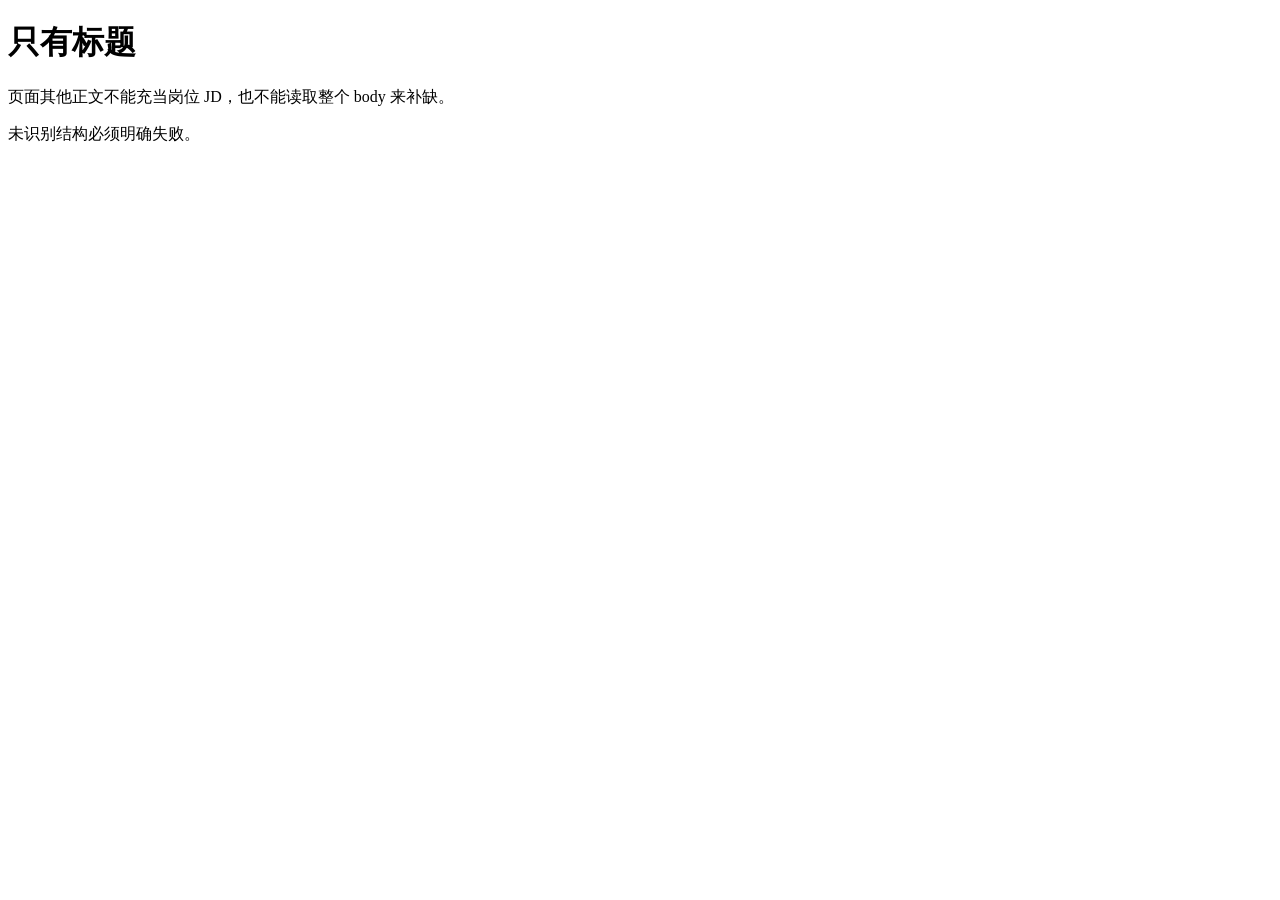
<file: tests/fixtures/browser/missing-body.html>
<!doctype html>
<html lang="zh-CN"><meta charset="utf-8"><title>合成缺正文页</title>
<body><div class="job-banner"><h1>只有标题</h1></div>
<p>页面其他正文不能充当岗位 JD，也不能读取整个 body 来补缺。</p>
<main class="job-detail"><div class="unknown-container">未识别结构必须明确失败。</div></main></body></html>
</file>
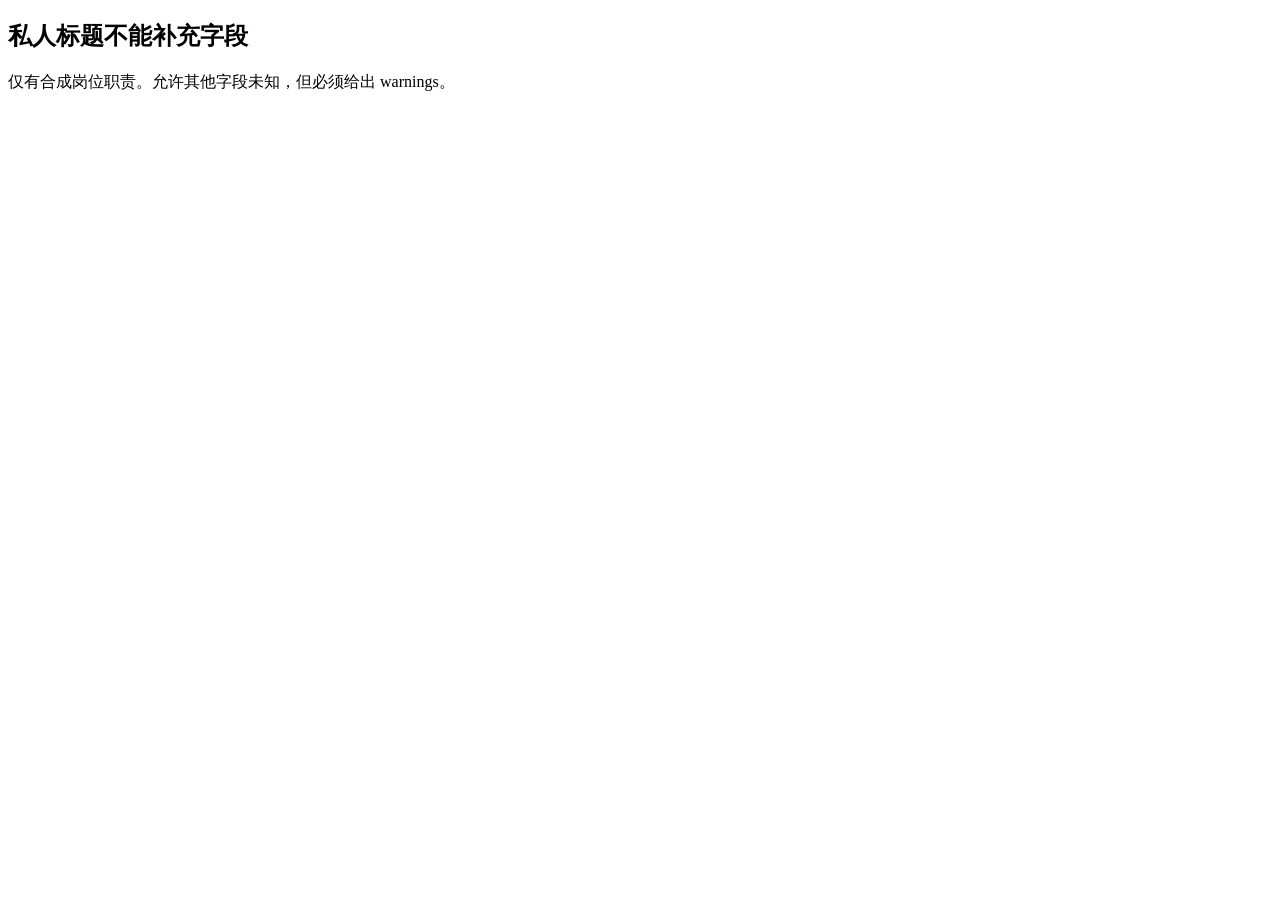
<file: tests/fixtures/browser/unknown-fields.html>
<!doctype html>
<html lang="zh-CN"><meta charset="utf-8"><title>合成字段未知页</title>
<body><nav data-personal><h1>私人标题不能补充字段</h1></nav>
<main class="job-detail"><div class="job-sec-text"><p>仅有合成岗位职责。允许其他字段未知，但必须给出 warnings。</p></div></main></body></html>
</file>
<file: extension/panel.css>
:root { color-scheme: light dark; font: 15px/1.6 system-ui, sans-serif; }
* { box-sizing: border-box; }
body { margin: 0; background: Canvas; color: CanvasText; }
main { max-width: 44rem; margin: 0 auto; padding: 20px; }
h1 { margin-top: 0; font-size: 1.5rem; }
p { overflow-wrap: anywhere; }
.risk, .export { padding: 12px; border: 1px solid #9b763c; border-radius: 6px; }
label { display: block; font-weight: 600; }
input[type="file"] { display: block; max-width: 100%; margin: 8px 0; }
.consent { display: flex; align-items: start; gap: 8px; font-weight: 400; margin: 16px 0; }
.consent input { flex: 0 0 auto; margin-top: 6px; }
.actions { display: flex; flex-wrap: wrap; gap: 12px; }
button { font: inherit; padding: 8px 14px; cursor: pointer; }
button:disabled { cursor: default; opacity: .6; }
button:focus-visible, input:focus-visible { outline: 3px solid #418ed2; outline-offset: 3px; }
#stop { border: 2px solid #ab3b2f; }
.hint { font-size: .9rem; }
#state { font-weight: 600; }
li { overflow-wrap: anywhere; }
@media (max-width: 380px) { main { padding: 12px; } .actions button { width: 100%; } }
</file>
